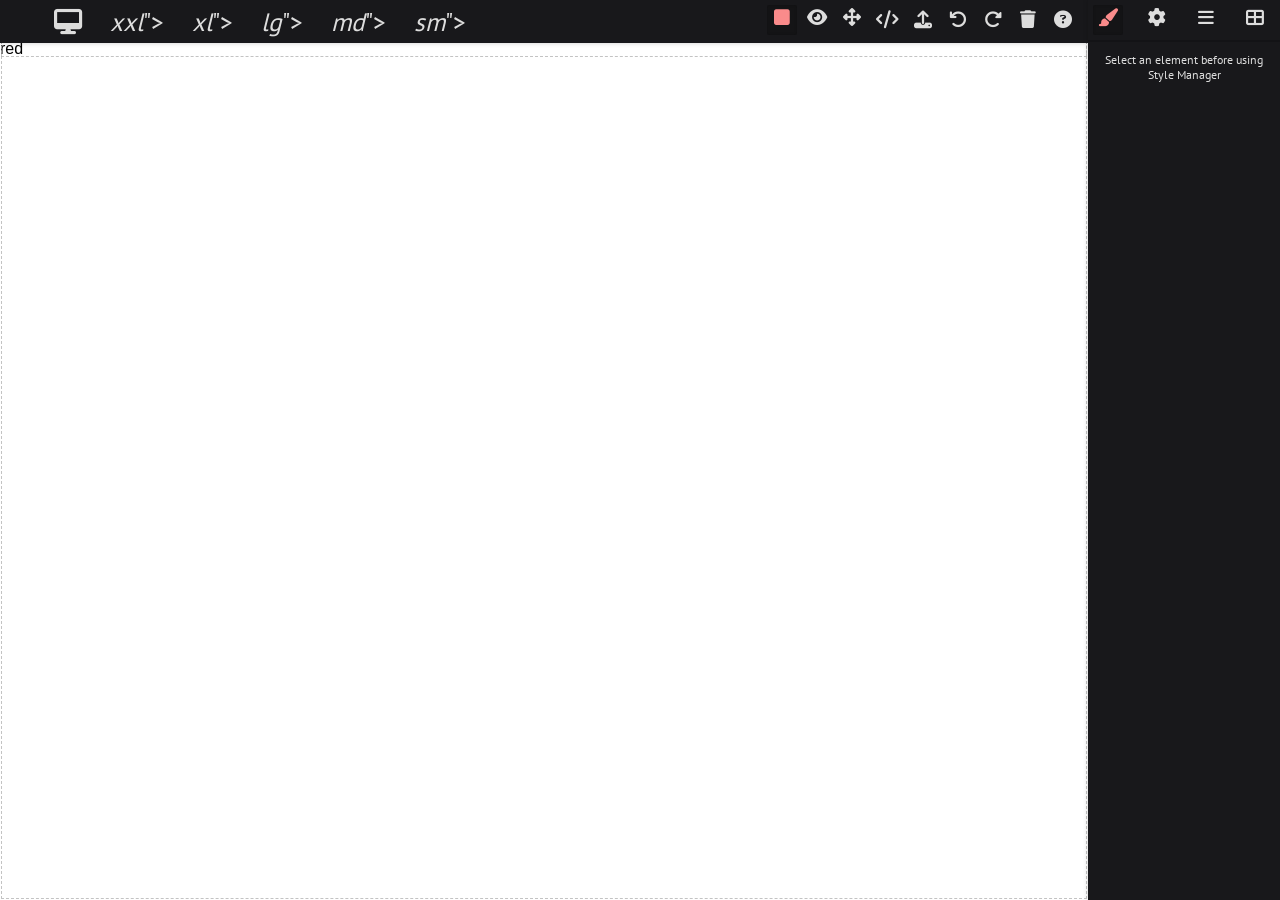
<file: index.html>
<!DOCTYPE html>
<html lang="en" dir="ltr">
<head>
    <meta charset="UTF-8">
    <meta name="viewport" content="width=device-width, user-scalable=no, initial-scale=1.0, maximum-scale=1.0, minimum-scale=1.0">
    <meta http-equiv="X-UA-Compatible" content="ie=edge">
    <title>web maker</title>
    <link href="assets/css/grapesJs.css" rel="stylesheet" type="text/css">
    <link href="assets/vendors/mizban/plugins/grapesJs/css/editor.css" rel="stylesheet">
    <link rel="stylesheet" href="./assets/js/playground/code-editor.css">
    <link rel="stylesheet" href="./assets/css/miz.min.css">
    <link rel="stylesheet" href="./assets/css/style.min.css">
    <link rel="stylesheet" href="./assets/css/style.css">
    <link rel="stylesheet" href="./assets/icons/fontawesome/css/all.css">
    <link rel="icon" type="image/x-icon" href="./assets/media/images/icons8-cursor-in-window-48.png">
    <script defer src="./assets/vendors/mizban/script.js"></script>
</head>
<body>
    <p>red</p>
</body>
</html>
</file>
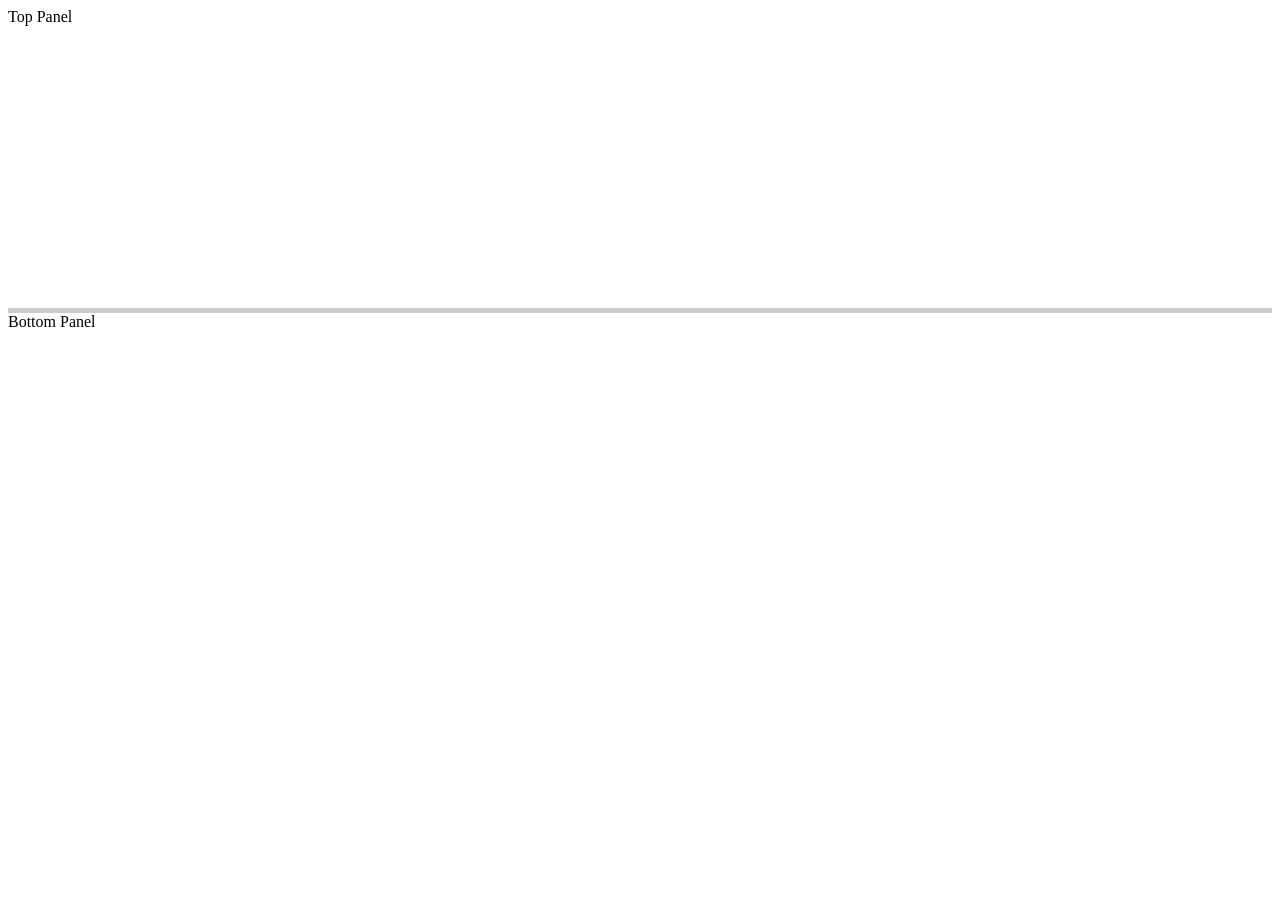
<file: test.html>
<!DOCTYPE html>
<html lang="en">
<head>
  <meta charset="UTF-8">
  <meta name="viewport" content="width=device-width, initial-scale=1.0">
  <title>Resizable Panels (Column with Pixels)</title>
  <style>
    /* کانتینر اصلی */
    .container {
      display: flex;
      flex-direction: column; /* جهت ستون */
      width: 100%;
      height: 100vh;
      overflow: hidden;
    }

    /* پنل‌ها */
    .panel {
      overflow: auto; /* محتوای اضافی پیمایش شود */
    }

    /* استایل نوار resizer */
    .resizer {
      height: 5px; /* ضخامت نوار */
      background: #ccc; /* رنگ نوار */
      cursor: row-resize; /* نشانگر موس تغییر ارتفاع */
      z-index: 1;
    }
  </style>
</head>
<body>
  <!-- ساختار HTML -->
  <div class="container">
    <div class="panel panel-top" style="height: 300px;">Top Panel</div>
    <div class="resizer"></div>
    <div class="panel panel-bottom" style="height: calc(100% - 305px);">Bottom Panel</div>
  </div>

  <script>
    // گرفتن المان‌های DOM
    const resizer = document.querySelector('.resizer');
    const topPanel = document.querySelector('.panel-top');
    const bottomPanel = document.querySelector('.panel-bottom');
    const container = document.querySelector('.container');

    // متغیر برای ذخیره وضعیت کشیدن
    let isResizing = false;

    // شروع کشیدن
    resizer.addEventListener('mousedown', () => {
      isResizing = true;
      document.body.style.cursor = 'row-resize'; // تغییر نشانگر موس
    });

    // حین کشیدن
    document.addEventListener('mousemove', (e) => {
      if (!isResizing) return;

      const containerRect = container.getBoundingClientRect();
      const newTopHeightPx = e.clientY - containerRect.top; // ارتفاع پنل بالا بر اساس پیکسل

      // محدودیت‌های حداقل و حداکثر
      const minHeight = 50; // حداقل ارتفاع
      const maxHeight = containerRect.height - minHeight - resizer.offsetHeight;

      if (newTopHeightPx < minHeight || newTopHeightPx > maxHeight) return;

      // به‌روزرسانی ارتفاع پنل‌ها
      topPanel.style.height = `${newTopHeightPx}px`;
      bottomPanel.style.height = `${containerRect.height - newTopHeightPx - resizer.offsetHeight}px`;
    });

    // پایان کشیدن
    document.addEventListener('mouseup', () => {
      if (isResizing) {
        isResizing = false;
        document.body.style.cursor = ''; // بازگرداندن نشانگر موس
      }
    });
  </script>
</body>
</html>
</file>
<file: assets/css/grapesJs.css>
.CodeMirror {
    font-family: monospace;
    height: 300px;
    color: black;
    direction: ltr
}

.CodeMirror-lines {
    padding: 4px 0
}

.CodeMirror pre.CodeMirror-line, .CodeMirror pre.CodeMirror-line-like {
    padding: 0 4px
}

.CodeMirror-scrollbar-filler, .CodeMirror-gutter-filler {
    background-color: white
}

.CodeMirror-gutters {
    border-right: 1px solid #ddd;
    background-color: #f7f7f7;
    white-space: nowrap
}

.CodeMirror-linenumber {
    padding: 0 3px 0 5px;
    min-width: 20px;
    text-align: right;
    color: #999;
    white-space: nowrap
}

.CodeMirror-guttermarker {
    color: black
}

.CodeMirror-guttermarker-subtle {
    color: #999
}

.CodeMirror-cursor {
    border-left: 1px solid black;
    border-right: none;
    width: 0
}

.CodeMirror div.CodeMirror-secondarycursor {
    border-left: 1px solid silver
}

.cm-fat-cursor .CodeMirror-cursor {
    width: auto;
    border: 0 !important;
    background: #7e7
}

.cm-fat-cursor div.CodeMirror-cursors {
    z-index: 1
}

.cm-fat-cursor .CodeMirror-line::selection, .cm-fat-cursor .CodeMirror-line > span::selection, .cm-fat-cursor .CodeMirror-line > span > span::selection {
    background: transparent
}

.cm-fat-cursor .CodeMirror-line::-moz-selection, .cm-fat-cursor .CodeMirror-line > span::-moz-selection, .cm-fat-cursor .CodeMirror-line > span > span::-moz-selection {
    background: transparent
}

.cm-fat-cursor {
    caret-color: transparent
}

@-moz-keyframes blink {
    50% {
        background-color: transparent
    }
}

@-webkit-keyframes blink {
    50% {
        background-color: transparent
    }
}

@keyframes blink {
    50% {
        background-color: transparent
    }
}

.cm-tab {
    display: inline-block;
    text-decoration: inherit
}

.CodeMirror-rulers {
    position: absolute;
    left: 0;
    right: 0;
    top: -50px;
    bottom: 0;
    overflow: hidden
}

.CodeMirror-ruler {
    border-left: 1px solid #ccc;
    top: 0;
    bottom: 0;
    position: absolute
}

.cm-s-default .cm-header {
    color: blue
}

.cm-s-default .cm-quote {
    color: #090
}

.cm-negative {
    color: #d44
}

.cm-positive {
    color: #292
}

.cm-header, .cm-strong {
    font-weight: bold
}

.cm-em {
    font-style: italic
}

.cm-link {
    text-decoration: underline
}

.cm-strikethrough {
    text-decoration: line-through
}

.cm-s-default .cm-keyword {
    color: #708
}

.cm-s-default .cm-atom {
    color: #219
}

.cm-s-default .cm-number {
    color: #164
}

.cm-s-default .cm-def {
    color: blue
}

.cm-s-default .cm-variable-2 {
    color: #05a
}

.cm-s-default .cm-variable-3, .cm-s-default .cm-type {
    color: #085
}

.cm-s-default .cm-comment {
    color: #a50
}

.cm-s-default .cm-string {
    color: #a11
}

.cm-s-default .cm-string-2 {
    color: #f50
}

.cm-s-default .cm-meta {
    color: #555
}

.cm-s-default .cm-qualifier {
    color: #555
}

.cm-s-default .cm-builtin {
    color: #30a
}

.cm-s-default .cm-bracket {
    color: #997
}

.cm-s-default .cm-tag {
    color: #170
}

.cm-s-default .cm-attribute {
    color: #00c
}

.cm-s-default .cm-hr {
    color: #999
}

.cm-s-default .cm-link {
    color: #00c
}

.cm-s-default .cm-error {
    color: red
}

.cm-invalidchar {
    color: red
}

.CodeMirror-composing {
    border-bottom: 2px solid
}

div.CodeMirror span.CodeMirror-matchingbracket {
    color: #0b0
}

div.CodeMirror span.CodeMirror-nonmatchingbracket {
    color: #a22
}

.CodeMirror-matchingtag {
    background: rgba(255, 150, 0, 0.3)
}

.CodeMirror-activeline-background {
    background: #e8f2ff
}

.CodeMirror {
    position: relative;
    overflow: hidden;
    background: white
}

.CodeMirror-scroll {
    overflow: scroll !important;
    margin-bottom: -50px;
    margin-right: -50px;
    padding-bottom: 50px;
    height: 100%;
    outline: none;
    position: relative;
    z-index: 0
}

.CodeMirror-sizer {
    position: relative;
    border-right: 50px solid transparent
}

.CodeMirror-vscrollbar, .CodeMirror-hscrollbar, .CodeMirror-scrollbar-filler, .CodeMirror-gutter-filler {
    position: absolute;
    z-index: 6;
    display: none;
    outline: none
}

.CodeMirror-vscrollbar {
    right: 0;
    top: 0;
    overflow-x: hidden;
    overflow-y: scroll
}

.CodeMirror-hscrollbar {
    bottom: 0;
    left: 0;
    overflow-y: hidden;
    overflow-x: scroll
}

.CodeMirror-scrollbar-filler {
    right: 0;
    bottom: 0
}

.CodeMirror-gutter-filler {
    left: 0;
    bottom: 0
}

.CodeMirror-gutters {
    position: absolute;
    left: 0;
    top: 0;
    min-height: 100%;
    z-index: 3
}

.CodeMirror-gutter {
    white-space: normal;
    height: 100%;
    display: inline-block;
    vertical-align: top;
    margin-bottom: -50px
}

.CodeMirror-gutter-wrapper {
    position: absolute;
    z-index: 4;
    background: none !important;
    border: none !important
}

.CodeMirror-gutter-background {
    position: absolute;
    top: 0;
    bottom: 0;
    z-index: 4
}

.CodeMirror-gutter-elt {
    position: absolute;
    cursor: default;
    z-index: 4
}

.CodeMirror-gutter-wrapper ::selection {
    background-color: transparent
}

.CodeMirror-gutter-wrapper ::-moz-selection {
    background-color: transparent
}

.CodeMirror-lines {
    cursor: text;
    min-height: 1px
}

.CodeMirror pre.CodeMirror-line, .CodeMirror pre.CodeMirror-line-like {
    -moz-border-radius: 0;
    -webkit-border-radius: 0;
    border-radius: 0;
    border-width: 0;
    background: transparent;
    font-family: inherit;
    font-size: inherit;
    margin: 0;
    white-space: pre;
    word-wrap: normal;
    line-height: inherit;
    color: inherit;
    z-index: 2;
    position: relative;
    overflow: visible;
    -webkit-tap-highlight-color: transparent;
    -webkit-font-variant-ligatures: contextual;
    font-variant-ligatures: contextual
}

.CodeMirror-wrap pre.CodeMirror-line, .CodeMirror-wrap pre.CodeMirror-line-like {
    word-wrap: break-word;
    white-space: pre-wrap;
    word-break: normal
}

.CodeMirror-linebackground {
    position: absolute;
    left: 0;
    right: 0;
    top: 0;
    bottom: 0;
    z-index: 0
}

.CodeMirror-linewidget {
    position: relative;
    z-index: 2;
    padding: .1px
}

.CodeMirror-rtl pre {
    direction: rtl
}

.CodeMirror-code {
    outline: none
}

.CodeMirror-scroll, .CodeMirror-sizer, .CodeMirror-gutter, .CodeMirror-gutters, .CodeMirror-linenumber {
    -moz-box-sizing: content-box;
    box-sizing: content-box
}

.CodeMirror-measure {
    position: absolute;
    width: 100%;
    height: 0;
    overflow: hidden;
    visibility: hidden
}

.CodeMirror-cursor {
    position: absolute;
    pointer-events: none
}

.CodeMirror-measure pre {
    position: static
}

div.CodeMirror-cursors {
    visibility: hidden;
    position: relative;
    z-index: 3
}

div.CodeMirror-dragcursors {
    visibility: visible
}

.CodeMirror-focused div.CodeMirror-cursors {
    visibility: visible
}

.CodeMirror-selected {
    background: #d9d9d9
}

.CodeMirror-focused .CodeMirror-selected {
    background: #d7d4f0
}

.CodeMirror-crosshair {
    cursor: crosshair
}

.CodeMirror-line::selection, .CodeMirror-line > span::selection, .CodeMirror-line > span > span::selection {
    background: #d7d4f0
}

.CodeMirror-line::-moz-selection, .CodeMirror-line > span::-moz-selection, .CodeMirror-line > span > span::-moz-selection {
    background: #d7d4f0
}

.cm-searching {
    background-color: #ffa;
    background-color: rgba(255, 255, 0, 0.4)
}

.cm-force-border {
    padding-right: .1px
}

@media print {
    .CodeMirror div.CodeMirror-cursors {
        visibility: hidden
    }
}

.cm-tab-wrap-hack:after {
    content: ""
}

span.CodeMirror-selectedtext {
    background: none
}

.cm-s-hopscotch.CodeMirror {
    background: #322931;
    color: #d5d3d5
}

.cm-s-hopscotch div.CodeMirror-selected {
    background: #433b42 !important
}

.cm-s-hopscotch .CodeMirror-gutters {
    background: #322931;
    border-right: 0px
}

.cm-s-hopscotch .CodeMirror-linenumber {
    color: #797379
}

.cm-s-hopscotch .CodeMirror-cursor {
    border-left: 1px solid #989498 !important
}

.cm-s-hopscotch span.cm-comment {
    color: #b33508
}

.cm-s-hopscotch span.cm-atom {
    color: #c85e7c
}

.cm-s-hopscotch span.cm-number {
    color: #c85e7c
}

.cm-s-hopscotch span.cm-property, .cm-s-hopscotch span.cm-attribute {
    color: #8fc13e
}

.cm-s-hopscotch span.cm-keyword {
    color: #dd464c
}

.cm-s-hopscotch span.cm-string {
    color: #fdcc59
}

.cm-s-hopscotch span.cm-variable {
    color: #8fc13e
}

.cm-s-hopscotch span.cm-variable-2 {
    color: #1290bf
}

.cm-s-hopscotch span.cm-def {
    color: #fd8b19
}

.cm-s-hopscotch span.cm-error {
    background: #dd464c;
    color: #989498
}

.cm-s-hopscotch span.cm-bracket {
    color: #d5d3d5
}

.cm-s-hopscotch span.cm-tag {
    color: #dd464c
}

.cm-s-hopscotch span.cm-link {
    color: #c85e7c
}

.cm-s-hopscotch .CodeMirror-matchingbracket {
    text-decoration: underline;
    color: white !important
}

.cm-s-hopscotch .CodeMirror-activeline-background {
    background: #302020
}

.sp-container {
    position: absolute;
    top: 0;
    left: 0;
    display: inline-block;
    z-index: 9999994;
    overflow: hidden
}

.sp-container.sp-flat {
    position: relative
}

.sp-container, .sp-container * {
    -webkit-box-sizing: content-box;
    -moz-box-sizing: content-box;
    box-sizing: content-box
}

.sp-top {
    position: relative;
    width: 100%;
    display: inline-block
}

.sp-top-inner {
    position: absolute;
    top: 0;
    left: 0;
    bottom: 0;
    right: 0
}

.sp-color {
    position: absolute;
    top: 0;
    left: 0;
    bottom: 0;
    right: 20%
}

.sp-hue {
    position: absolute;
    top: 0;
    right: 0;
    bottom: 0;
    left: 84%;
    height: 100%
}

.sp-clear-enabled .sp-hue {
    top: 33px;
    height: 77.5%
}

.sp-fill {
    padding-top: 80%
}

.sp-sat, .sp-val {
    position: absolute;
    top: 0;
    left: 0;
    right: 0;
    bottom: 0
}

.sp-alpha-enabled .sp-top {
    margin-bottom: 18px
}

.sp-alpha-enabled .sp-alpha {
    display: block
}

.sp-alpha-handle {
    position: absolute;
    top: -4px;
    bottom: -4px;
    width: 6px;
    left: 50%;
    cursor: pointer;
    border: 1px solid #000;
    background: #fff;
    opacity: .8
}

.sp-alpha {
    display: none;
    position: absolute;
    bottom: -14px;
    right: 0;
    left: 0;
    height: 8px
}

.sp-alpha-inner {
    border: solid 1px #333
}

.sp-clear {
    display: none
}

.sp-clear.sp-clear-display {
    background-position: center
}

.sp-clear-enabled .sp-clear {
    display: block;
    position: absolute;
    top: 0px;
    right: 0;
    bottom: 0;
    left: 84%;
    height: 28px
}

.sp-container, .sp-replacer, .sp-preview, .sp-dragger, .sp-slider, .sp-alpha, .sp-clear, .sp-alpha-handle, .sp-container.sp-dragging .sp-input, .sp-container button {
    -webkit-user-select: none;
    -moz-user-select: -moz-none;
    -o-user-select: none;
    user-select: none
}

.sp-container.sp-input-disabled .sp-input-container {
    display: none
}

.sp-container.sp-buttons-disabled .sp-button-container {
    display: none
}

.sp-container.sp-palette-buttons-disabled .sp-palette-button-container {
    display: none
}

.sp-palette-only .sp-picker-container {
    display: none
}

.sp-palette-disabled .sp-palette-container {
    display: none
}

.sp-initial-disabled .sp-initial {
    display: none
}

.sp-sat {
    background-image: -webkit-gradient(linear, 0 0, 100% 0, from(#FFF), to(rgba(204, 154, 129, 0)));
    background-image: -webkit-linear-gradient(left, #FFF, rgba(204, 154, 129, 0));
    background-image: -moz-linear-gradient(left, #fff, rgba(204, 154, 129, 0));
    background-image: -o-linear-gradient(left, #fff, rgba(204, 154, 129, 0));
    background-image: -ms-linear-gradient(left, #fff, rgba(204, 154, 129, 0));
    background-image: linear-gradient(to right, #fff, rgba(204, 154, 129, 0));
    -ms-filter: "progid:DXImageTransform.Microsoft.gradient(GradientType = 1, startColorstr=#FFFFFFFF, endColorstr=#00CC9A81)";
    filter: progid:DXImageTransform.Microsoft.gradient(GradientType=1, startColorstr="#FFFFFFFF", endColorstr="#00CC9A81")
}

.sp-val {
    background-image: -webkit-gradient(linear, 0 100%, 0 0, from(#000000), to(rgba(204, 154, 129, 0)));
    background-image: -webkit-linear-gradient(bottom, #000000, rgba(204, 154, 129, 0));
    background-image: -moz-linear-gradient(bottom, #000, rgba(204, 154, 129, 0));
    background-image: -o-linear-gradient(bottom, #000, rgba(204, 154, 129, 0));
    background-image: -ms-linear-gradient(bottom, #000, rgba(204, 154, 129, 0));
    background-image: linear-gradient(to top, #000, rgba(204, 154, 129, 0));
    -ms-filter: "progid:DXImageTransform.Microsoft.gradient(startColorstr=#00CC9A81, endColorstr=#FF000000)";
    filter: progid:DXImageTransform.Microsoft.gradient(startColorstr="#00CC9A81", endColorstr="#FF000000")
}

.sp-hue {
    background: -moz-linear-gradient(top, #ff0000 0%, #ffff00 17%, #00ff00 33%, #00ffff 50%, #0000ff 67%, #ff00ff 83%, #ff0000 100%);
    background: -ms-linear-gradient(top, #ff0000 0%, #ffff00 17%, #00ff00 33%, #00ffff 50%, #0000ff 67%, #ff00ff 83%, #ff0000 100%);
    background: -o-linear-gradient(top, #ff0000 0%, #ffff00 17%, #00ff00 33%, #00ffff 50%, #0000ff 67%, #ff00ff 83%, #ff0000 100%);
    background: -webkit-gradient(linear, left top, left bottom, from(#ff0000), color-stop(0.17, #ffff00), color-stop(0.33, #00ff00), color-stop(0.5, #00ffff), color-stop(0.67, #0000ff), color-stop(0.83, #ff00ff), to(#ff0000));
    background: -webkit-linear-gradient(top, #ff0000 0%, #ffff00 17%, #00ff00 33%, #00ffff 50%, #0000ff 67%, #ff00ff 83%, #ff0000 100%);
    background: linear-gradient(to bottom, #ff0000 0%, #ffff00 17%, #00ff00 33%, #00ffff 50%, #0000ff 67%, #ff00ff 83%, #ff0000 100%)
}

.sp-1 {
    height: 17%;
    filter: progid:DXImageTransform.Microsoft.gradient(startColorstr="#ff0000", endColorstr="#ffff00")
}

.sp-2 {
    height: 16%;
    filter: progid:DXImageTransform.Microsoft.gradient(startColorstr="#ffff00", endColorstr="#00ff00")
}

.sp-3 {
    height: 17%;
    filter: progid:DXImageTransform.Microsoft.gradient(startColorstr="#00ff00", endColorstr="#00ffff")
}

.sp-4 {
    height: 17%;
    filter: progid:DXImageTransform.Microsoft.gradient(startColorstr="#00ffff", endColorstr="#0000ff")
}

.sp-5 {
    height: 16%;
    filter: progid:DXImageTransform.Microsoft.gradient(startColorstr="#0000ff", endColorstr="#ff00ff")
}

.sp-6 {
    height: 17%;
    filter: progid:DXImageTransform.Microsoft.gradient(startColorstr="#ff00ff", endColorstr="#ff0000")
}

.sp-hidden {
    display: none !important
}

.sp-cf:before, .sp-cf:after {
    content: "";
    display: table
}

.sp-cf:after {
    clear: both
}

@media (max-device-width: 480px) {
    .sp-color {
        right: 40%
    }

    .sp-hue {
        left: 63%
    }

    .sp-fill {
        padding-top: 60%
    }
}

.sp-dragger {
    border-radius: 5px;
    height: 5px;
    width: 5px;
    border: 1px solid #fff;
    background: #000;
    cursor: pointer;
    position: absolute;
    top: 0;
    left: 0
}

.sp-slider {
    position: absolute;
    top: 0;
    cursor: pointer;
    height: 3px;
    left: -1px;
    right: -1px;
    border: 1px solid #000;
    background: #fff;
    opacity: .8
}

.sp-container {
    border-radius: 0;
    background-color: #ececec;
    border: solid 1px #f0c49b;
    padding: 0
}

.sp-container, .sp-container button, .sp-container input, .sp-color, .sp-hue, .sp-clear {
    font: normal 12px "Lucida Grande", "Lucida Sans Unicode", "Lucida Sans", Geneva, Verdana, sans-serif;
    -webkit-box-sizing: border-box;
    -moz-box-sizing: border-box;
    -ms-box-sizing: border-box;
    box-sizing: border-box
}

.sp-top {
    margin-bottom: 3px
}

.sp-color, .sp-hue, .sp-clear {
    border: solid 1px #666
}

.sp-input-container {
    float: right;
    width: 100px;
    margin-bottom: 4px
}

.sp-initial-disabled .sp-input-container {
    width: 100%
}

.sp-input {
    font-size: 12px !important;
    border: 1px inset;
    padding: 4px 5px;
    margin: 0;
    width: 100%;
    background: rgba(0, 0, 0, 0);
    border-radius: 3px;
    color: #222
}

.sp-input:focus {
    border: 1px solid orange
}

.sp-input.sp-validation-error {
    border: 1px solid red;
    background: #fdd
}

.sp-picker-container, .sp-palette-container {
    float: left;
    position: relative;
    padding: 10px;
    padding-bottom: 300px;
    margin-bottom: -290px
}

.sp-picker-container {
    width: 172px;
    border-left: solid 1px #fff
}

.sp-palette-container {
    border-right: solid 1px #ccc
}

.sp-palette-only .sp-palette-container {
    border: 0
}

.sp-palette .sp-thumb-el {
    display: block;
    position: relative;
    float: left;
    width: 24px;
    height: 15px;
    margin: 3px;
    cursor: pointer;
    border: solid 2px rgba(0, 0, 0, 0)
}

.sp-palette .sp-thumb-el:hover, .sp-palette .sp-thumb-el.sp-thumb-active {
    border-color: orange
}

.sp-thumb-el {
    position: relative
}

.sp-initial {
    float: left;
    border: solid 1px #333
}

.sp-initial span {
    width: 30px;
    height: 25px;
    border: none;
    display: block;
    float: left;
    margin: 0
}

.sp-initial .sp-clear-display {
    background-position: center
}

.sp-palette-button-container, .sp-button-container {
    float: right
}

.sp-replacer {
    margin: 0;
    overflow: hidden;
    cursor: pointer;
    padding: 4px;
    display: inline-block;
    border: solid 1px #91765d;
    background: #eee;
    color: #333;
    vertical-align: middle
}

.sp-replacer:hover, .sp-replacer.sp-active {
    border-color: #f0c49b;
    color: #111
}

.sp-replacer.sp-disabled {
    cursor: default;
    border-color: silver;
    color: silver
}

.sp-dd {
    padding: 2px 0;
    height: 16px;
    line-height: 16px;
    float: left;
    font-size: 10px
}

.sp-preview {
    position: relative;
    width: 25px;
    height: 20px;
    border: solid 1px #222;
    margin-right: 5px;
    float: left;
    z-index: 0
}

.sp-palette {
    max-width: 220px
}

.sp-palette .sp-thumb-el {
    width: 16px;
    height: 16px;
    margin: 2px 1px;
    border: solid 1px #d0d0d0
}

.sp-container {
    padding-bottom: 0
}

.sp-container button {
    background-color: #eee;
    background-image: -webkit-linear-gradient(top, #eeeeee, #cccccc);
    background-image: -moz-linear-gradient(top, #eeeeee, #cccccc);
    background-image: -ms-linear-gradient(top, #eeeeee, #cccccc);
    background-image: -o-linear-gradient(top, #eeeeee, #cccccc);
    background-image: linear-gradient(to bottom, #eeeeee, #cccccc);
    border: 1px solid #ccc;
    border-bottom: 1px solid #bbb;
    border-radius: 3px;
    color: #333;
    font-size: 14px;
    line-height: 1;
    padding: 5px 4px;
    text-align: center;
    text-shadow: 0 1px 0 #eee;
    vertical-align: middle
}

.sp-container button:hover {
    background-color: #ddd;
    background-image: -webkit-linear-gradient(top, #dddddd, #bbbbbb);
    background-image: -moz-linear-gradient(top, #dddddd, #bbbbbb);
    background-image: -ms-linear-gradient(top, #dddddd, #bbbbbb);
    background-image: -o-linear-gradient(top, #dddddd, #bbbbbb);
    background-image: linear-gradient(to bottom, #dddddd, #bbbbbb);
    border: 1px solid #bbb;
    border-bottom: 1px solid #999;
    cursor: pointer;
    text-shadow: 0 1px 0 #ddd
}

.sp-container button:active {
    border: 1px solid #aaa;
    border-bottom: 1px solid #888;
    -webkit-box-shadow: inset 0 0 5px 2px #aaa, 0 1px 0 0 #eee;
    -moz-box-shadow: inset 0 0 5px 2px #aaa, 0 1px 0 0 #eee;
    -ms-box-shadow: inset 0 0 5px 2px #aaa, 0 1px 0 0 #eee;
    -o-box-shadow: inset 0 0 5px 2px #aaa, 0 1px 0 0 #eee;
    box-shadow: inset 0 0 5px 2px #aaa, 0 1px 0 0 #eee
}

.sp-cancel {
    font-size: 11px;
    color: #d93f3f !important;
    margin: 0;
    padding: 2px;
    margin-right: 5px;
    vertical-align: middle;
    text-decoration: none
}

.sp-cancel:hover {
    color: #d93f3f !important;
    text-decoration: underline
}

.sp-palette span:hover, .sp-palette span.sp-thumb-active {
    border-color: #000
}

.sp-preview, .sp-alpha, .sp-thumb-el {
    position: relative;
    background-image: url([data-uri])
}

.sp-preview-inner, .sp-alpha-inner, .sp-thumb-inner {
    display: block;
    position: absolute;
    top: 0;
    left: 0;
    bottom: 0;
    right: 0
}

.sp-palette .sp-thumb-inner {
    background-position: 50% 50%;
    background-repeat: no-repeat
}

.sp-palette .sp-thumb-light.sp-thumb-active .sp-thumb-inner {
    background-image: url([data-uri])
}

.sp-palette .sp-thumb-dark.sp-thumb-active .sp-thumb-inner {
    background-image: url([data-uri])
}

.sp-clear-display {
    background-repeat: no-repeat;
    background-position: center;
    background-image: url([data-uri])
}

.gjs-is__grab, .gjs-is__grab * {
    cursor: grab !important
}

.gjs-is__grabbing, .gjs-is__grabbing * {
    -moz-user-select: none;
    -khtml-user-select: none;
    -webkit-user-select: none;
    -ms-user-select: none;
    -o-user-select: none;
    user-select: none;
    cursor: grabbing !important
}

.gjs-one-bg {
    background-color: var(--gjs-primary-color)
}

.gjs-one-color {
    color: var(--gjs-primary-color)
}

.gjs-one-color-h:hover {
    color: var(--gjs-primary-color)
}

.gjs-two-bg {
    background-color: var(--gjs-secondary-color)
}

.gjs-two-color {
    color: var(--gjs-secondary-color)
}

.gjs-two-color-h:hover {
    color: var(--gjs-secondary-color)
}

.gjs-three-bg {
    background-color: var(--gjs-tertiary-color)
}

.gjs-three-color {
    color: var(--gjs-tertiary-color)
}

.gjs-three-color-h:hover {
    color: var(--gjs-tertiary-color)
}

.gjs-four-bg {
    background-color: var(--gjs-quaternary-color)
}

.gjs-four-color {
    color: var(--gjs-quaternary-color)
}

.gjs-four-color-h:hover {
    color: var(--gjs-quaternary-color)
}

.gjs-danger-bg {
    background-color: var(--gjs-color-red)
}

.gjs-danger-color {
    color: var(--gjs-color-red)
}

.gjs-danger-color-h:hover {
    color: var(--gjs-color-red)
}

.gjs-bg-main, .gjs-sm-colorp-c, .gjs-off-prv {
    background-color: var(--gjs-main-color)
}

.gjs-color-main, .gjs-sm-stack #gjs-sm-add, .gjs-off-prv {
    color: var(--gjs-font-color);
    fill: var(--gjs-font-color)
}

.gjs-color-active {
    color: var(--gjs-font-color-active);
    fill: var(--gjs-font-color-active)
}

.gjs-color-warn {
    color: var(--gjs-color-warn);
    fill: var(--gjs-color-warn)
}

.gjs-color-hl {
    color: var(--gjs-color-highlight);
    fill: var(--gjs-color-highlight)
}

.gjs-invis-invis, .gjs-clm-tags #gjs-clm-new, .gjs-no-app {
    background-color: rgba(0, 0, 0, 0);
    border: none;
    color: inherit
}

.gjs-no-app {
    height: 10px
}

.gjs-test::btn {
    color: "#fff"
}

.opac50 {
    opacity: .5;
    filter: alpha(opacity=50)
}

.gjs-checker-bg, .gjs-field-colorp-c, .checker-bg, .gjs-sm-layer-preview {
    background-image: url("[data-uri]")
}

.gjs-no-user-select, .gjs-rte-toolbar, .gjs-layer-name, .gjs-grabbing, .gjs-grabbing * {
    -moz-user-select: none;
    -khtml-user-select: none;
    -webkit-user-select: none;
    -ms-user-select: none;
    -o-user-select: none;
    user-select: none
}

.gjs-no-pointer-events, .gjs-margin-v-el, .gjs-padding-v-el, .gjs-fixedmargin-v-el, .gjs-fixedpadding-v-el, .gjs-resizer-c {
    pointer-events: none
}

.gjs-bdrag {
    pointer-events: none !important;
    position: absolute !important;
    z-index: 10 !important;
    width: auto
}

.gjs-drag-helper {
    background-color: var(--gjs-color-blue) !important;
    pointer-events: none !important;
    position: absolute !important;
    z-index: 10 !important;
    transform: scale(0.3) !important;
    transform-origin: top left !important;
    -webkit-transform-origin: top left !important;
    margin: 15px !important;
    transition: none !important;
    outline: none !important
}

.gjs-grabbing, .gjs-grabbing * {
    cursor: grabbing !important;
    cursor: -webkit-grabbing !important
}

.gjs-grabbing {
    overflow: hidden
}

.gjs-off-prv {
    position: relative;
    z-index: 10;
    padding: 5px;
    cursor: pointer
}

.gjs-editor-cont ::-webkit-scrollbar-track {
    background: var(--gjs-secondary-dark-color)
}

.gjs-editor-cont ::-webkit-scrollbar-thumb {
    background-color: rgba(255, 255, 255, .2)
}

.gjs-editor-cont ::-webkit-scrollbar {
    width: 8px
}

:root {
    --gjs-main-color: #18181B;
    --gjs-primary-color: #18181B;
    --gjs-secondary-color: #ddd;
    --gjs-tertiary-color: #804f7b;
    --gjs-quaternary-color: #fa8b8b;
    --gjs-font-color: #ddd;
    --gjs-font-color-active: #f8f8f8;
    --gjs-main-dark-color: rgba(0, 0, 0, 0.2);
    --gjs-secondary-dark-color: rgba(0, 0, 0, 0.1);
    --gjs-main-light-color: rgba(255, 255, 255, 0.1);
    --gjs-secondary-light-color: rgba(255, 255, 255, 0.7);
    --gjs-soft-light-color: rgba(255, 255, 255, 0.015);
    --gjs-color-blue: #3b97e3;
    --gjs-color-red: #dd3636;
    --gjs-color-yellow: #ffca6f;
    --gjs-color-green: #62c462;
    --gjs-left-width: 15%;
    --gjs-color-highlight: #71b7f1;
    --gjs-color-warn: #ffca6f;
    --gjs-handle-margin: -5px;
    --gjs-light-border: rgba(255, 255, 255, 0.05);
    --gjs-arrow-color: rgba(255, 255, 255, 0.7);
    --gjs-dark-text-shadow: rgba(0, 0, 0, 0.2);
    --gjs-color-input-padding: 22px;
    --gjs-input-padding: 5px;
    --gjs-padding-elem-classmanager: 5px 6px;
    --gjs-upload-padding: 150px 10px;
    --gjs-animation-duration: 0.2s;
    --gjs-main-font: Helvetica, sans-serif;
    --gjs-font-size: 0.75rem;
    --gjs-placeholder-background-color: var(--gjs-color-green);
    --gjs-canvas-top: 40px;
    --gjs-flex-item-gap: 5px
}

.clear {
    clear: both
}

.no-select, .gjs-clm-tags #gjs-clm-close, .gjs-category-title, .gjs-layer-title, .gjs-block-category .gjs-title, .gjs-sm-sector-title, .gjs-trait-category .gjs-title, .gjs-com-no-select, .gjs-com-no-select img {
    -moz-user-select: none;
    -khtml-user-select: none;
    -webkit-user-select: none;
    -ms-user-select: none;
    -o-user-select: none;
    user-select: none
}

.gjs-no-touch-actions {
    touch-action: none
}

.gjs-disabled {
    -moz-user-select: none;
    -khtml-user-select: none;
    -webkit-user-select: none;
    -ms-user-select: none;
    -o-user-select: none;
    user-select: none;
    opacity: .5;
    filter: alpha(opacity=50)
}

.gjs-editor {
    font-family: var(--gjs-main-font);
    font-size: var(--gjs-font-size);
    position: relative;
    box-sizing: border-box;
    height: 100%
}

.gjs-freezed, .gjs-freezed {
    opacity: .5;
    filter: alpha(opacity=50);
    pointer-events: none
}

.gjs-traits-label {
    border-bottom: 1px solid var(--gjs-main-dark-color);
    font-weight: lighter;
    margin-bottom: 5px;
    padding: 10px;
    text-align: left
}

.gjs-label-wrp {
    width: 30%;
    min-width: 30%
}

.gjs-field-wrp {
    flex-grow: 1
}

.gjs-traits-c, .gjs-traits-cs {
    display: flex;
    flex-direction: column
}

.gjs-trait-categories {
    display: flex;
    flex-direction: column
}

.gjs-trait-category {
    width: 100%
}

.gjs-trait-category .gjs-caret-icon {
    margin-right: 5px
}

.gjs-trt-header {
    font-weight: lighter;
    padding: 10px
}

.gjs-trt-trait {
    display: flex;
    justify-content: flex-start;
    padding: 5px 10px;
    font-weight: lighter;
    align-items: center;
    text-align: left;
    gap: 5px
}

.gjs-trt-traits {
    font-size: var(--gjs-font-size)
}

.gjs-trt-trait .gjs-label {
    text-align: left;
    text-overflow: ellipsis;
    overflow: hidden
}

.gjs-guide-info {
    position: absolute
}

.gjs-guide-info__content {
    position: absolute;
    height: 100%;
    display: flex;
    width: 100%;
    padding: 5px
}

.gjs-guide-info__line {
    position: relative;
    margin: auto
}

.gjs-guide-info__line::before, .gjs-guide-info__line::after {
    content: "";
    display: block;
    position: absolute;
    background-color: inherit
}

.gjs-guide-info__y {
    padding: 0 5px
}

.gjs-guide-info__y .gjs-guide-info__content {
    justify-content: center
}

.gjs-guide-info__y .gjs-guide-info__line {
    width: 100%;
    height: 1px
}

.gjs-guide-info__y .gjs-guide-info__line::before, .gjs-guide-info__y .gjs-guide-info__line::after {
    width: 1px;
    height: 10px;
    top: 0;
    bottom: 0;
    left: 0;
    margin: auto
}

.gjs-guide-info__y .gjs-guide-info__line::after {
    left: auto;
    right: 0
}

.gjs-guide-info__x {
    padding: 5px 0
}

.gjs-guide-info__x .gjs-guide-info__content {
    align-items: center
}

.gjs-guide-info__x .gjs-guide-info__line {
    height: 100%;
    width: 1px
}

.gjs-guide-info__x .gjs-guide-info__line::before, .gjs-guide-info__x .gjs-guide-info__line::after {
    width: 10px;
    height: 1px;
    left: 0;
    right: 0;
    top: 0;
    margin: auto;
    transform: translateX(-50%)
}

.gjs-guide-info__x .gjs-guide-info__line::after {
    top: auto;
    bottom: 0
}

.gjs-badge {
    white-space: nowrap
}

.gjs-badge__icon {
    vertical-align: middle;
    display: inline-block;
    width: 15px;
    height: 15px
}

.gjs-badge__icon svg {
    fill: currentColor
}

.gjs-badge__name {
    display: inline-block;
    vertical-align: middle
}

.gjs-frame-wrapper {
    position: absolute;
    width: 100%;
    height: 100%;
    left: 0;
    right: 0;
    margin: auto
}

.gjs-frame-wrapper--anim {
    transition: width .35s ease, height .35s ease
}

.gjs-frame-wrapper__top {
    transform: translateY(-100%) translateX(-50%);
    display: flex;
    padding: 5px 0;
    position: absolute;
    width: 100%;
    left: 50%;
    top: 0
}

.gjs-frame-wrapper__top-r {
    margin-left: auto
}

.gjs-frame-wrapper__left {
    position: absolute;
    left: 0;
    transform: translateX(-100%) translateY(-50%);
    height: 100%;
    top: 50%
}

.gjs-frame-wrapper__bottom {
    position: absolute;
    bottom: 0;
    transform: translateY(100%) translateX(-50%);
    width: 100%;
    left: 50%
}

.gjs-frame-wrapper__right {
    position: absolute;
    right: 0;
    transform: translateX(100%) translateY(-50%);
    height: 100%;
    top: 50%
}

.gjs-frame-wrapper__icon {
    width: 24px;
    cursor: pointer
}

.gjs-frame-wrapper__icon > svg {
    fill: currentColor
}

.gjs-padding-v-top, .gjs-fixedpadding-v-top {
    width: 100%;
    top: 0;
    left: 0
}

.gjs-padding-v-right, .gjs-fixedpadding-v-right {
    right: 0
}

.gjs-padding-v-bottom, .gjs-fixedpadding-v-bottom {
    width: 100%;
    left: 0;
    bottom: 0
}

.gjs-padding-v-left, .gjs-fixedpadding-v-left {
    left: 0
}

.gjs-cv-canvas {
    box-sizing: border-box;
    width: calc(100% - var(--gjs-left-width));
    height: calc(100% - var(--gjs-canvas-top));
    bottom: 0;
    overflow: hidden;
    z-index: 1;
    position: absolute;
    left: 0;
    top: var(--gjs-canvas-top)
}

.gjs-cv-canvas-bg {
    background-color: rgba(0, 0, 0, .15)
}

.gjs-cv-canvas.gjs-cui {
    width: 100%;
    height: 100%;
    top: 0
}

.gjs-cv-canvas.gjs-is__grab .gjs-cv-canvas__frames, .gjs-cv-canvas.gjs-is__grabbing .gjs-cv-canvas__frames {
    pointer-events: none
}

.gjs-cv-canvas__frames {
    position: absolute;
    top: 0;
    left: 0;
    width: 100%;
    height: 100%
}

.gjs-cv-canvas__spots {
    position: absolute;
    pointer-events: none;
    z-index: 1
}

.gjs-cv-canvas .gjs-ghost {
    display: none;
    pointer-events: none;
    background-color: #5b5b5b;
    border: 2px dashed #ccc;
    position: absolute;
    z-index: 10;
    opacity: .55;
    filter: alpha(opacity=55)
}

.gjs-cv-canvas .gjs-highlighter, .gjs-cv-canvas .gjs-highlighter-sel {
    position: absolute;
    outline: 1px solid var(--gjs-color-blue);
    outline-offset: -1px;
    pointer-events: none;
    width: 100%;
    height: 100%
}

.gjs-cv-canvas .gjs-highlighter-warning {
    outline: 3px solid var(--gjs-color-yellow)
}

.gjs-cv-canvas .gjs-highlighter-sel {
    outline: 2px solid var(--gjs-color-blue);
    outline-offset: -2px
}

.gjs-cv-canvas #gjs-tools, .gjs-cv-canvas .gjs-tools {
    width: 100%;
    height: 100%;
    position: absolute;
    top: 0;
    left: 0;
    outline: none;
    z-index: 1
}

.gjs-cv-canvas #gjs-tools {
    z-index: 2
}

.gjs-cv-canvas * {
    box-sizing: border-box
}

.gjs-frame {
    outline: medium none;
    height: 100%;
    width: 100%;
    border: none;
    margin: auto;
    display: block;
    transition: width .35s ease, height .35s ease;
    position: absolute;
    top: 0;
    bottom: 0;
    left: 0;
    right: 0;
}

.gjs-toolbar {
    position: absolute;
    background-color: var(--gjs-color-blue);
    white-space: nowrap;
    color: #fff;
    z-index: 10;
    top: 0;
    left: 0
}

.gjs-toolbar-item {
    width: 26px;
    padding: 5px;
    cursor: pointer;
    display: inline-block
}

.gjs-toolbar-item svg {
    fill: currentColor;
    vertical-align: middle
}

.gjs-resizer-c {
    position: absolute;
    left: 0;
    top: 0;
    width: 100%;
    height: 100%;
    z-index: 9
}

.gjs-margin-v-el, .gjs-padding-v-el, .gjs-fixedmargin-v-el, .gjs-fixedpadding-v-el {
    opacity: .1;
    filter: alpha(opacity=10);
    position: absolute;
    background-color: #ff0
}

.gjs-fixedmargin-v-el, .gjs-fixedpadding-v-el {
    opacity: .2;
    filter: alpha(opacity=20)
}

.gjs-padding-v-el, .gjs-fixedpadding-v-el {
    background-color: navy
}

.gjs-resizer-h {
    pointer-events: all;
    position: absolute;
    border: 3px solid var(--gjs-color-blue);
    width: 10px;
    height: 10px;
    background-color: #fff;
    margin: var(--gjs-handle-margin)
}

.gjs-resizer-h-tl {
    top: 0;
    left: 0;
    cursor: nwse-resize
}

.gjs-resizer-h-tr {
    top: 0;
    right: 0;
    cursor: nesw-resize
}

.gjs-resizer-h-tc {
    top: 0;
    margin: var(--gjs-handle-margin) auto;
    left: 0;
    right: 0;
    cursor: ns-resize
}

.gjs-resizer-h-cl {
    left: 0;
    margin: auto var(--gjs-handle-margin);
    top: 0;
    bottom: 0;
    cursor: ew-resize
}

.gjs-resizer-h-cr {
    margin: auto var(--gjs-handle-margin);
    top: 0;
    bottom: 0;
    right: 0;
    cursor: ew-resize
}

.gjs-resizer-h-bl {
    bottom: 0;
    left: 0;
    cursor: nesw-resize
}

.gjs-resizer-h-bc {
    bottom: 0;
    margin: var(--gjs-handle-margin) auto;
    left: 0;
    right: 0;
    cursor: ns-resize
}

.gjs-resizer-h-br {
    bottom: 0;
    right: 0;
    cursor: nwse-resize
}

.gjs-pn-panel .gjs-resizer-h {
    background-color: rgba(0, 0, 0, .2);
    border: none;
    opacity: 0;
    transition: opacity .25s
}

.gjs-pn-panel .gjs-resizer-h:hover {
    opacity: 1
}

.gjs-pn-panel .gjs-resizer-h-tc, .gjs-pn-panel .gjs-resizer-h-bc {
    margin: 0 auto;
    width: 100%
}

.gjs-pn-panel .gjs-resizer-h-cr, .gjs-pn-panel .gjs-resizer-h-cl {
    margin: auto 0;
    height: 100%
}

.gjs-resizing .gjs-highlighter, .gjs-resizing .gjs-badge {
    display: none !important
}

.gjs-resizing-tl * {
    cursor: nwse-resize !important
}

.gjs-resizing-tr * {
    cursor: nesw-resize !important
}

.gjs-resizing-tc * {
    cursor: ns-resize !important
}

.gjs-resizing-cl * {
    cursor: ew-resize !important
}

.gjs-resizing-cr * {
    cursor: ew-resize !important
}

.gjs-resizing-bl * {
    cursor: nesw-resize !important
}

.gjs-resizing-bc * {
    cursor: ns-resize !important
}

.gjs-resizing-br * {
    cursor: nwse-resize !important
}

.btn-cl, .gjs-am-close, .gjs-mdl-btn-close {
    opacity: .3;
    filter: alpha(opacity=30);
    font-size: 25px;
    cursor: pointer
}

.btn-cl:hover, .gjs-am-close:hover, .gjs-mdl-btn-close:hover {
    opacity: .7;
    filter: alpha(opacity=70)
}

.no-dots, .ui-resizable-handle {
    border: none !important;
    margin: 0 !important;
    outline: none !important
}

.gjs-com-dashed * {
    outline: 1px dashed #888;
    outline-offset: -2px;
    box-sizing: border-box
}

.gjs-com-badge, .gjs-badge {
    pointer-events: none;
    background-color: var(--gjs-color-blue);
    color: #fff;
    padding: 2px 5px;
    position: absolute;
    z-index: 1;
    font-size: 12px;
    outline: none;
    display: none
}

.gjs-badge-warning {
    background-color: var(--gjs-color-yellow)
}

.gjs-placeholder, .gjs-com-placeholder, .gjs-placeholder {
    position: absolute;
    z-index: 10;
    pointer-events: none;
    display: none
}

.gjs-placeholder, .gjs-placeholder {
    border-style: solid !important;
    outline: none;
    box-sizing: border-box;
    transition: top var(--gjs-animation-duration), left var(--gjs-animation-duration), width var(--gjs-animation-duration), height var(--gjs-animation-duration)
}

.gjs-placeholder.horizontal, .gjs-com-placeholder.horizontal, .gjs-placeholder.horizontal {
    border-color: rgba(0, 0, 0, 0) var(--gjs-placeholder-background-color);
    border-width: 3px 5px;
    margin: -3px 0 0
}

.gjs-placeholder.vertical, .gjs-com-placeholder.vertical, .gjs-placeholder.vertical {
    border-color: var(--gjs-placeholder-background-color) rgba(0, 0, 0, 0);
    border-width: 5px 3px;
    margin: 0 0 0 -3px
}

.gjs-placeholder-int, .gjs-com-placeholder-int, .gjs-placeholder-int {
    background-color: var(--gjs-placeholder-background-color);
    box-shadow: 0 0 3px rgba(0, 0, 0, .2);
    height: 100%;
    width: 100%;
    pointer-events: none;
    padding: 1.5px;
    outline: none
}

.gjs-pn-panel {
    display: inline-block;
    position: absolute;
    box-sizing: border-box;
    text-align: center;
    padding: 5px;
    z-index: 3
}

.gjs-pn-panel .icon-undo, .gjs-pn-panel .icon-redo {
    font-size: 20px;
    height: 30px;
    width: 25px
}

.gjs-pn-commands {
    width: calc(100% - var(--gjs-left-width));
    left: 0;
    top: 0;
    box-shadow: 0 0 5px var(--gjs-main-dark-color)
}

.gjs-pn-options {
    right: var(--gjs-left-width);
    top: 0
}

.gjs-pn-views {
    border-bottom: 2px solid var(--gjs-main-dark-color);
    right: 0;
    width: var(--gjs-left-width);
    z-index: 4
}

.gjs-pn-views-container {
    height: 100%;
    padding: 42px 0 0;
    right: 0;
    width: var(--gjs-left-width);
    overflow: auto;
    box-shadow: 0 0 5px var(--gjs-main-dark-color)
}

.gjs-pn-buttons {
    align-items: center;
    display: flex;
    justify-content: space-between
}

.gjs-pn-btn {
    box-sizing: border-box;
    min-height: 30px;
    min-width: 30px;
    line-height: 21px;
    background-color: rgba(0, 0, 0, 0);
    border: none;
    font-size: 18px;
    margin-right: 5px;
    border-radius: 2px;
    padding: 4px;
    position: relative;
    cursor: pointer
}

.gjs-pn-btn.gjs-pn-active {
    background-color: rgba(0, 0, 0, .15);
    box-shadow: 0 0 3px rgba(0, 0, 0, .25) inset
}

.gjs-pn-btn svg {
    fill: currentColor
}

.gjs-label {
    line-height: 18px
}

.gjs-fields {
    display: flex
}

.gjs-select {
    padding: 0;
    width: 100%
}

.gjs-select select {
    padding-right: 10px
}

.gjs-select:-moz-focusring, .gjs-select select:-moz-focusring {
    color: rgba(0, 0, 0, 0);
    text-shadow: 0 0 0 var(--gjs-secondary-light-color)
}

.gjs-input:focus, .gjs-button:focus, .gjs-btn-prim:focus, .gjs-select:focus, .gjs-select select:focus {
    outline: none
}

.gjs-field input, .gjs-field select, .gjs-field textarea {
    -webkit-appearance: none;
    -moz-appearance: none;
    appearance: none;
    color: inherit;
    border: none;
    background-color: rgba(0, 0, 0, 0);
    box-sizing: border-box;
    width: 100%;
    position: relative;
    padding: var(--gjs-input-padding);
    z-index: 1
}

.gjs-field input:focus, .gjs-field select:focus, .gjs-field textarea:focus {
    outline: none
}

.gjs-field input[type=number] {
    -moz-appearance: textfield
}

.gjs-field input[type=number]::-webkit-outer-spin-button, .gjs-field input[type=number]::-webkit-inner-spin-button {
    -webkit-appearance: none;
    margin: 0
}

.gjs-field-range {
    flex: 9 1 auto
}

.gjs-field-integer input {
    padding-right: 30px
}

.gjs-select option, .gjs-field-select option, .gjs-clm-select option, .gjs-sm-select option, .gjs-fields option, .gjs-sm-unit option {
    background-color: var(--gjs-main-color);
    color: var(--gjs-font-color)
}

.gjs-field {
    background-color: var(--gjs-main-dark-color);
    border: none;
    box-shadow: none;
    border-radius: 2px;
    box-sizing: border-box;
    padding: 0;
    position: relative
}

.gjs-field textarea {
    resize: vertical
}

.gjs-field .gjs-sel-arrow {
    height: 100%;
    width: 9px;
    position: absolute;
    right: 0;
    top: 0;
    z-index: 0
}

.gjs-field .gjs-d-s-arrow {
    bottom: 0;
    top: 0;
    margin: auto;
    right: var(--gjs-input-padding);
    border-top: 4px solid var(--gjs-arrow-color);
    position: absolute;
    height: 0;
    width: 0;
    border-left: 3px solid rgba(0, 0, 0, 0);
    border-right: 4px solid rgba(0, 0, 0, 0);
    cursor: pointer
}

.gjs-field-arrows {
    position: absolute;
    cursor: ns-resize;
    margin: auto;
    height: 20px;
    width: 9px;
    z-index: 10;
    bottom: 0;
    right: calc(var(--gjs-input-padding) - 2px);
    top: 0
}

.gjs-field-color, .gjs-field-radio {
    width: 100%
}

.gjs-field-color input {
    padding-right: var(--gjs-color-input-padding);
    box-sizing: border-box
}

.gjs-field-colorp {
    border-left: 1px solid var(--gjs-main-dark-color);
    box-sizing: border-box;
    height: 100%;
    padding: 2px;
    position: absolute;
    right: 0;
    top: 0;
    width: var(--gjs-color-input-padding);
    z-index: 10
}

.gjs-field-colorp .gjs-checker-bg, .gjs-field-colorp .gjs-field-colorp-c {
    height: 100%;
    width: 100%;
    border-radius: 1px
}

.gjs-field-colorp-c {
    height: 100%;
    position: relative;
    width: 100%
}

.gjs-field-color-picker {
    background-color: var(--gjs-font-color);
    cursor: pointer;
    height: 100%;
    width: 100%;
    box-shadow: 0 0 1px var(--gjs-main-dark-color);
    border-radius: 1px;
    position: absolute;
    top: 0
}

.gjs-field-checkbox {
    padding: 0;
    width: 17px;
    height: 17px;
    display: block;
    cursor: pointer
}

.gjs-field-checkbox input {
    display: none
}

.gjs-field-checkbox input:checked + .gjs-chk-icon {
    border-color: rgba(255, 255, 255, .5);
    border-width: 0 2px 2px 0;
    border-style: solid
}

.gjs-radio-item {
    flex: 1 1 auto;
    text-align: center;
    border-left: 1px solid var(--gjs-dark-text-shadow)
}

.gjs-radio-item:first-child {
    border: none
}

.gjs-radio-item:hover {
    background: var(--gjs-main-dark-color)
}

.gjs-radio-item input {
    display: none
}

.gjs-radio-item input:checked + .gjs-radio-item-label {
    background-color: rgba(255, 255, 255, .2)
}

.gjs-radio-items {
    display: flex
}

.gjs-radio-item-label {
    cursor: pointer;
    display: block;
    padding: var(--gjs-input-padding)
}

.gjs-field-units {
    position: absolute;
    margin: auto;
    right: 10px;
    bottom: 0;
    top: 0
}

.gjs-field-unit {
    position: absolute;
    right: 10px;
    top: 3px;
    font-size: 10px;
    color: var(--gjs-arrow-color);
    cursor: pointer
}

.gjs-input-unit {
    text-align: center
}

.gjs-field-arrow-u, .gjs-field-arrow-d {
    position: absolute;
    height: 0;
    width: 0;
    border-left: 3px solid rgba(0, 0, 0, 0);
    border-right: 4px solid rgba(0, 0, 0, 0);
    border-top: 4px solid var(--gjs-arrow-color);
    bottom: 4px;
    cursor: pointer
}

.gjs-field-arrow-u {
    border-bottom: 4px solid var(--gjs-arrow-color);
    border-top: none;
    top: 4px
}

.gjs-field-select {
    padding: 0
}

.gjs-field-range {
    background-color: rgba(0, 0, 0, 0);
    border: none;
    box-shadow: none;
    padding: 0
}

.gjs-field-range input {
    margin: 0;
    height: 100%
}

.gjs-field-range input:focus {
    outline: none
}

.gjs-field-range input::-webkit-slider-thumb {
    -webkit-appearance: none;
    margin-top: -4px;
    height: 10px;
    width: 10px;
    border: 1px solid var(--gjs-main-dark-color);
    border-radius: 100%;
    background-color: var(--gjs-font-color);
    cursor: pointer
}

.gjs-field-range input::-moz-range-thumb {
    height: 10px;
    width: 10px;
    border: 1px solid var(--gjs-main-dark-color);
    border-radius: 100%;
    background-color: var(--gjs-font-color);
    cursor: pointer
}

.gjs-field-range input::-ms-thumb {
    height: 10px;
    width: 10px;
    border: 1px solid var(--gjs-main-dark-color);
    border-radius: 100%;
    background-color: var(--gjs-font-color);
    cursor: pointer
}

.gjs-field-range input::-moz-range-track {
    background-color: var(--gjs-main-dark-color);
    border-radius: 1px;
    margin-top: 3px;
    height: 3px
}

.gjs-field-range input::-webkit-slider-runnable-track {
    background-color: var(--gjs-main-dark-color);
    border-radius: 1px;
    margin-top: 3px;
    height: 3px
}

.gjs-field-range input::-ms-track {
    background-color: var(--gjs-main-dark-color);
    border-radius: 1px;
    margin-top: 3px;
    height: 3px
}

.gjs-btn-prim {
    color: inherit;
    background-color: var(--gjs-main-light-color);
    border-radius: 2px;
    padding: 3px 6px;
    padding: var(--gjs-input-padding);
    cursor: pointer;
    border: none
}

.gjs-btn-prim:active {
    background-color: var(--gjs-main-light-color)
}

.gjs-btn--full {
    width: 100%
}

.gjs-chk-icon {
    -ms-transform: rotate(45deg);
    -webkit-transform: rotate(45deg);
    -moz-transform: rotate(45deg);
    transform: rotate(45deg);
    box-sizing: border-box;
    display: block;
    height: 14px;
    margin: 0 5px;
    width: 6px
}

.gjs-add-trasp {
    background: none;
    border: none;
    color: var(--gjs-font-color);
    cursor: pointer;
    font-size: 1em;
    border-radius: 2px;
    opacity: .75;
    filter: alpha(opacity=75)
}

.gjs-add-trasp:hover {
    opacity: 1;
    filter: alpha(opacity=100)
}

.gjs-add-trasp:active {
    background-color: rgba(0, 0, 0, .2)
}

.gjs-devices-c {
    display: flex;
    align-items: center;
    padding: 2px 3px 3px 3px
}

.gjs-devices-c .gjs-device-label {
    flex-grow: 2;
    text-align: left;
    margin-right: 10px
}

.gjs-devices-c .gjs-select {
    flex-grow: 20
}

.gjs-devices-c .gjs-add-trasp {
    flex-grow: 1;
    margin-left: 5px
}

.gjs-category-open, .gjs-block-category.gjs-open, .gjs-sm-sector.gjs-sm-open, .gjs-trait-category.gjs-open {
    border-bottom: 1px solid rgba(0, 0, 0, .25)
}

.gjs-category-title, .gjs-layer-title, .gjs-block-category .gjs-title, .gjs-sm-sector-title, .gjs-trait-category .gjs-title {
    font-weight: lighter;
    background-color: var(--gjs-secondary-dark-color);
    letter-spacing: 1px;
    padding: 9px 10px 9px 20px;
    border-bottom: 1px solid rgba(0, 0, 0, .25);
    text-align: left;
    position: relative;
    cursor: pointer
}

.gjs-sm-clear {
    cursor: pointer;
    width: 14px;
    min-width: 14px;
    height: 14px;
    margin-left: 3px
}

.gjs-sm-header {
    font-weight: lighter;
    padding: 10px
}

.gjs-sm-sector {
    clear: both;
    font-weight: lighter;
    text-align: left
}

.gjs-sm-sector-title {
    display: flex;
    align-items: center
}

.gjs-sm-sector-caret {
    width: 17px;
    height: 17px;
    min-width: 17px;
    transform: rotate(-90deg)
}

.gjs-sm-sector-label {
    margin-left: 5px
}

.gjs-sm-sector.gjs-sm-open .gjs-sm-sector-caret {
    transform: none
}

.gjs-sm-properties {
    font-size: var(--gjs-font-size);
    padding: 10px 5px;
    display: flex;
    flex-wrap: wrap;
    align-items: flex-end;
    box-sizing: border-box;
    width: 100%
}

.gjs-sm-label {
    margin: 5px 5px 3px 0;
    display: flex;
    align-items: center
}

.gjs-sm-close-btn, .gjs-sm-preview-file-close {
    display: block;
    font-size: 23px;
    position: absolute;
    cursor: pointer;
    right: 5px;
    top: 0;
    opacity: .7;
    filter: alpha(opacity=70)
}

.gjs-sm-close-btn:hover, .gjs-sm-preview-file-close:hover {
    opacity: .9;
    filter: alpha(opacity=90)
}

.gjs-sm-field, .gjs-clm-select, .gjs-clm-field {
    width: 100%;
    position: relative
}

.gjs-sm-field input, .gjs-clm-select input, .gjs-clm-field input, .gjs-sm-field select, .gjs-clm-select select, .gjs-clm-field select {
    background-color: rgba(0, 0, 0, 0);
    color: rgba(255, 255, 255, .7);
    border: none;
    width: 100%
}

.gjs-sm-field input, .gjs-clm-select input, .gjs-clm-field input {
    box-sizing: border-box
}

.gjs-sm-field select, .gjs-clm-select select, .gjs-clm-field select {
    position: relative;
    z-index: 1;
    -webkit-appearance: none;
    -moz-appearance: none;
    appearance: none
}

.gjs-sm-field select::-ms-expand, .gjs-clm-select select::-ms-expand, .gjs-clm-field select::-ms-expand {
    display: none
}

.gjs-sm-field select:-moz-focusring, .gjs-clm-select select:-moz-focusring, .gjs-clm-field select:-moz-focusring {
    color: rgba(0, 0, 0, 0);
    text-shadow: 0 0 0 var(--gjs-secondary-light-color)
}

.gjs-sm-field input:focus, .gjs-clm-select input:focus, .gjs-clm-field input:focus, .gjs-sm-field select:focus, .gjs-clm-select select:focus, .gjs-clm-field select:focus {
    outline: none
}

.gjs-sm-field .gjs-sm-unit, .gjs-clm-select .gjs-sm-unit, .gjs-clm-field .gjs-sm-unit {
    position: absolute;
    right: 10px;
    top: 3px;
    font-size: 10px;
    color: var(--gjs-secondary-light-color);
    cursor: pointer
}

.gjs-sm-field .gjs-clm-sel-arrow, .gjs-clm-select .gjs-clm-sel-arrow, .gjs-clm-field .gjs-clm-sel-arrow, .gjs-sm-field .gjs-sm-int-arrows, .gjs-clm-select .gjs-sm-int-arrows, .gjs-clm-field .gjs-sm-int-arrows, .gjs-sm-field .gjs-sm-sel-arrow, .gjs-clm-select .gjs-sm-sel-arrow, .gjs-clm-field .gjs-sm-sel-arrow {
    height: 100%;
    width: 9px;
    position: absolute;
    right: 0;
    top: 0;
    cursor: ns-resize
}

.gjs-sm-field .gjs-sm-sel-arrow, .gjs-clm-select .gjs-sm-sel-arrow, .gjs-clm-field .gjs-sm-sel-arrow {
    cursor: pointer
}

.gjs-sm-field .gjs-clm-d-s-arrow, .gjs-clm-select .gjs-clm-d-s-arrow, .gjs-clm-field .gjs-clm-d-s-arrow, .gjs-sm-field .gjs-sm-d-arrow, .gjs-clm-select .gjs-sm-d-arrow, .gjs-clm-field .gjs-sm-d-arrow, .gjs-sm-field .gjs-sm-d-s-arrow, .gjs-clm-select .gjs-sm-d-s-arrow, .gjs-clm-field .gjs-sm-d-s-arrow, .gjs-sm-field .gjs-sm-u-arrow, .gjs-clm-select .gjs-sm-u-arrow, .gjs-clm-field .gjs-sm-u-arrow {
    position: absolute;
    height: 0;
    width: 0;
    border-left: 3px solid rgba(0, 0, 0, 0);
    border-right: 4px solid rgba(0, 0, 0, 0);
    cursor: pointer
}

.gjs-sm-field .gjs-sm-u-arrow, .gjs-clm-select .gjs-sm-u-arrow, .gjs-clm-field .gjs-sm-u-arrow {
    border-bottom: 4px solid var(--gjs-secondary-light-color);
    top: 4px
}

.gjs-sm-field .gjs-clm-d-s-arrow, .gjs-clm-select .gjs-clm-d-s-arrow, .gjs-clm-field .gjs-clm-d-s-arrow, .gjs-sm-field .gjs-sm-d-arrow, .gjs-clm-select .gjs-sm-d-arrow, .gjs-clm-field .gjs-sm-d-arrow, .gjs-sm-field .gjs-sm-d-s-arrow, .gjs-clm-select .gjs-sm-d-s-arrow, .gjs-clm-field .gjs-sm-d-s-arrow {
    border-top: 4px solid var(--gjs-secondary-light-color);
    bottom: 4px
}

.gjs-sm-field .gjs-clm-d-s-arrow, .gjs-clm-select .gjs-clm-d-s-arrow, .gjs-clm-field .gjs-clm-d-s-arrow, .gjs-sm-field .gjs-sm-d-s-arrow, .gjs-clm-select .gjs-sm-d-s-arrow, .gjs-clm-field .gjs-sm-d-s-arrow {
    bottom: 7px
}

.gjs-sm-field.gjs-sm-color, .gjs-sm-color.gjs-clm-field, .gjs-sm-field.gjs-sm-input, .gjs-sm-input.gjs-clm-field, .gjs-sm-field.gjs-sm-integer, .gjs-sm-integer.gjs-clm-field, .gjs-sm-field.gjs-sm-list, .gjs-sm-list.gjs-clm-field, .gjs-sm-field.gjs-sm-select, .gjs-clm-select, .gjs-sm-select.gjs-clm-field {
    background-color: var(--gjs-main-dark-color);
    border: 1px solid rgba(0, 0, 0, .1);
    box-shadow: 1px 1px 0 var(--gjs-main-light-color);
    color: var(--gjs-secondary-light-color);
    border-radius: 2px;
    box-sizing: border-box;
    padding: 0 5px
}

.gjs-sm-field.gjs-sm-composite, .gjs-sm-composite.gjs-clm-select, .gjs-sm-composite.gjs-clm-field {
    border-radius: 2px
}

.gjs-sm-field.gjs-sm-select, .gjs-clm-select, .gjs-sm-select.gjs-clm-field {
    padding: 0
}

.gjs-sm-field.gjs-sm-select select, .gjs-clm-select select, .gjs-sm-select.gjs-clm-field select {
    height: 20px
}

.gjs-sm-field.gjs-sm-select option, .gjs-clm-select option, .gjs-sm-select.gjs-clm-field option {
    padding: 3px 0
}

.gjs-sm-field.gjs-sm-composite, .gjs-sm-composite.gjs-clm-select, .gjs-sm-composite.gjs-clm-field {
    background-color: var(--gjs-secondary-dark-color);
    border: 1px solid rgba(0, 0, 0, .25)
}

.gjs-sm-field.gjs-sm-list, .gjs-sm-list.gjs-clm-select, .gjs-sm-list.gjs-clm-field {
    width: auto;
    padding: 0;
    overflow: hidden;
    float: left
}

.gjs-sm-field.gjs-sm-list input, .gjs-sm-list.gjs-clm-select input, .gjs-sm-list.gjs-clm-field input {
    display: none
}

.gjs-sm-field.gjs-sm-list label, .gjs-sm-list.gjs-clm-select label, .gjs-sm-list.gjs-clm-field label {
    cursor: pointer;
    padding: 5px;
    display: block
}

.gjs-sm-field.gjs-sm-list .gjs-sm-radio:checked + label, .gjs-sm-list.gjs-clm-select .gjs-sm-radio:checked + label, .gjs-sm-list.gjs-clm-field .gjs-sm-radio:checked + label {
    background-color: rgba(255, 255, 255, .2)
}

.gjs-sm-field.gjs-sm-list .gjs-sm-icon, .gjs-sm-list.gjs-clm-select .gjs-sm-icon, .gjs-sm-list.gjs-clm-field .gjs-sm-icon {
    background-repeat: no-repeat;
    background-position: center;
    text-shadow: none;
    line-height: normal
}

.gjs-sm-field.gjs-sm-integer select, .gjs-sm-integer.gjs-clm-select select, .gjs-sm-integer.gjs-clm-field select {
    width: auto;
    padding: 0
}

.gjs-sm-list .gjs-sm-el {
    float: left;
    border-left: 1px solid var(--gjs-main-dark-color)
}

.gjs-sm-list .gjs-sm-el:first-child {
    border: none
}

.gjs-sm-list .gjs-sm-el:hover {
    background: var(--gjs-main-dark-color)
}

.gjs-sm-slider .gjs-field-integer {
    flex: 1 1 65px
}

.gjs-sm-property {
    box-sizing: border-box;
    float: left;
    width: 50%;
    margin-bottom: 5px;
    padding: 0 5px
}

.gjs-sm-property--full, .gjs-sm-property.gjs-sm-composite, .gjs-sm-property.gjs-sm-file, .gjs-sm-property.gjs-sm-list, .gjs-sm-property.gjs-sm-stack, .gjs-sm-property.gjs-sm-slider, .gjs-sm-property.gjs-sm-color {
    width: 100%
}

.gjs-sm-property .gjs-sm-btn {
    background-color: color-mix(in srgb, var(--gjs-main-dark-color), white 13%);
    border-radius: 2px;
    box-shadow: 1px 1px 0 color-mix(in srgb, var(--gjs-main-dark-color), white 2%), 1px 1px 0 color-mix(in srgb, var(--gjs-main-dark-color), white 17%) inset;
    padding: 5px;
    position: relative;
    text-align: center;
    height: auto;
    width: 100%;
    cursor: pointer;
    color: var(--gjs-font-color);
    box-sizing: border-box;
    text-shadow: -1px -1px 0 var(--gjs-main-dark-color);
    border: none;
    opacity: .85;
    filter: alpha(opacity=85)
}

.gjs-sm-property .gjs-sm-btn-c {
    box-sizing: border-box;
    float: left;
    width: 100%
}

.gjs-sm-property__text-shadow .gjs-sm-layer-preview-cnt::after {
    color: #000;
    content: "T";
    font-weight: 900;
    line-height: 17px;
    padding: 0 4px
}

.gjs-sm-preview-file {
    background-color: var(--gjs-light-border);
    border-radius: 2px;
    margin-top: 5px;
    position: relative;
    overflow: hidden;
    border: 1px solid color-mix(in srgb, var(--gjs-light-border), black 1%);
    padding: 3px 20px
}

.gjs-sm-preview-file-cnt {
    background-size: auto 100%;
    background-repeat: no-repeat;
    background-position: center center;
    height: 50px
}

.gjs-sm-preview-file-close {
    top: -5px;
    width: 14px;
    height: 14px
}

.gjs-sm-layers {
    margin-top: 5px;
    padding: 1px 3px;
    min-height: 30px
}

.gjs-sm-layer {
    background-color: rgba(255, 255, 255, .055);
    border-radius: 2px;
    margin: 2px 0;
    padding: 7px;
    position: relative
}

.gjs-sm-layer.gjs-sm-active {
    background-color: rgba(255, 255, 255, .12)
}

.gjs-sm-layer .gjs-sm-label-wrp {
    display: flex;
    align-items: center
}

.gjs-sm-layer #gjs-sm-move {
    height: 14px;
    width: 14px;
    min-width: 14px;
    cursor: grab
}

.gjs-sm-layer #gjs-sm-label {
    flex-grow: 1;
    overflow: hidden;
    white-space: nowrap;
    text-overflow: ellipsis;
    margin: 0 5px
}

.gjs-sm-layer-preview {
    height: 15px;
    width: 15px;
    min-width: 15px;
    margin-right: 5px;
    border-radius: 2px
}

.gjs-sm-layer-preview-cnt {
    border-radius: 2px;
    background-color: #fff;
    height: 100%;
    width: 100%;
    background-size: cover !important
}

.gjs-sm-layer #gjs-sm-close-layer {
    display: block;
    cursor: pointer;
    height: 14px;
    width: 14px;
    min-width: 14px;
    opacity: .5;
    filter: alpha(opacity=50)
}

.gjs-sm-layer #gjs-sm-close-layer:hover {
    opacity: .8;
    filter: alpha(opacity=80)
}

.gjs-sm-stack .gjs-sm-properties {
    padding: 5px 0 0
}

.gjs-sm-stack #gjs-sm-add {
    background: none;
    border: none;
    cursor: pointer;
    outline: none;
    position: absolute;
    right: 0;
    top: -17px;
    opacity: .75;
    padding: 0;
    width: 18px;
    height: 18px
}

.gjs-sm-stack #gjs-sm-add:hover {
    opacity: 1;
    filter: alpha(opacity=100)
}

.gjs-sm-colorp-c {
    height: 100%;
    width: 20px;
    position: absolute;
    right: 0;
    top: 0;
    box-sizing: border-box;
    border-radius: 2px;
    padding: 2px
}

.gjs-sm-colorp-c .gjs-checker-bg, .gjs-sm-colorp-c .gjs-field-colorp-c {
    height: 100%;
    width: 100%;
    border-radius: 1px
}

.gjs-sm-color-picker {
    background-color: var(--gjs-font-color);
    cursor: pointer;
    height: 16px;
    width: 100%;
    margin-top: -16px;
    box-shadow: 0 0 1px var(--gjs-main-dark-color);
    border-radius: 1px
}

.gjs-sm-btn-upload #gjs-sm-upload {
    left: 0;
    top: 0;
    position: absolute;
    width: 100%;
    opacity: 0;
    cursor: pointer
}

.gjs-sm-btn-upload #gjs-sm-label {
    padding: 2px 0
}

.gjs-sm-layer > #gjs-sm-move {
    opacity: .7;
    filter: alpha(opacity=70);
    cursor: move;
    font-size: 12px;
    float: left;
    margin: 0 5px 0 0
}

.gjs-sm-layer > #gjs-sm-move:hover {
    opacity: .9;
    filter: alpha(opacity=90)
}

.gjs-blocks-c {
    display: flex;
    flex-wrap: wrap;
    justify-content: flex-start
}

.gjs-block-categories {
    display: flex;
    flex-direction: column
}

.gjs-block-category {
    width: 100%
}

.gjs-block-category .gjs-caret-icon {
    margin-right: 5px
}

.gjs-block {
    -moz-user-select: none;
    -khtml-user-select: none;
    -webkit-user-select: none;
    -ms-user-select: none;
    -o-user-select: none;
    user-select: none;
    width: 45%;
    min-width: 45px;
    padding: 1em;
    box-sizing: border-box;
    min-height: 90px;
    cursor: all-scroll;
    font-size: 11px;
    font-weight: lighter;
    text-align: center;
    display: flex;
    flex-direction: column;
    justify-content: space-between;
    border: 1px solid rgba(0, 0, 0, .2);
    border-radius: 3px;
    margin: 10px 2.5% 5px;
    box-shadow: 0 1px 0 0 rgba(0, 0, 0, .15);
    transition: all .2s ease 0s;
    transition-property: box-shadow, color
}

.gjs-block:hover {
    box-shadow: 0 3px 4px 0 rgba(0, 0, 0, .15)
}

.gjs-block svg {
    fill: currentColor
}

.gjs-block__media {
    margin-bottom: 10px;
    pointer-events: none
}

.gjs-block-svg {
    width: 54px;
    fill: currentColor
}

.gjs-block-svg-path {
    fill: currentColor
}

.gjs-block.fa {
    font-size: 2em;
    line-height: 2em;
    padding: 11px
}

.gjs-block-label {
    line-height: normal;
    font-size: .65rem;
    font-weight: normal;
    font-family: Helvetica, sans-serif;
    overflow: hidden;
    text-overflow: ellipsis;
    pointer-events: none
}

.gjs-block.gjs-bdrag {
    width: auto;
    padding: 0
}

.gjs-selected-parent {
    border: 1px solid var(--gjs-color-yellow)
}

.gjs-opac50 {
    opacity: .5;
    filter: alpha(opacity=50)
}

.gjs-layer {
    font-weight: lighter;
    text-align: left;
    position: relative;
    font-size: var(--gjs-font-size);
    display: grid
}

.gjs-layer-item {
    display: flex;
    align-items: center;
    justify-content: space-between;
    padding: 5px 10px;
    border-bottom: 1px solid var(--gjs-main-dark-color);
    background-color: var(--gjs-secondary-dark-color);
    gap: var(--gjs-flex-item-gap);
    cursor: pointer
}

.gjs-layer-item-left, .gjs-layer-item-right {
    display: flex;
    align-items: center;
    gap: var(--gjs-flex-item-gap)
}

.gjs-layer-item-left {
    width: 100%
}

.gjs-layer-hidden {
    opacity: .55;
    filter: alpha(opacity=55)
}

.gjs-layer-vis {
    box-sizing: content-box;
    cursor: pointer;
    z-index: 1
}

.gjs-layer-vis-on, .gjs-layer-vis-off {
    display: flex;
    width: 13px
}

.gjs-layer-vis-off {
    display: none
}

.gjs-layer-vis.gjs-layer-off .gjs-layer-vis-on {
    display: none
}

.gjs-layer-vis.gjs-layer-off .gjs-layer-vis-off {
    display: flex
}

.gjs-layer-caret {
    width: 15px;
    cursor: pointer;
    box-sizing: content-box;
    transform: rotate(90deg);
    display: flex;
    opacity: .7;
    filter: alpha(opacity=70)
}

.gjs-layer-caret:hover {
    opacity: 1;
    filter: alpha(opacity=100)
}

.gjs-layer.open > .gjs-layer-item .gjs-layer-caret {
    transform: rotate(180deg)
}

.gjs-layer-title {
    padding: 0;
    display: flex;
    align-items: center;
    background-color: rgba(0, 0, 0, 0) !important;
    border-bottom: none
}

.gjs-layer-title-inn {
    align-items: center;
    position: relative;
    display: flex;
    gap: var(--gjs-flex-item-gap)
}

.gjs-layer-title-c {
    width: 100%
}

.gjs-layer__icon {
    display: block;
    width: 100%;
    max-width: 15px;
    max-height: 15px;
    padding-left: 5px
}

.gjs-layer__icon svg {
    fill: currentColor
}

.gjs-layer-name {
    display: inline-block;
    box-sizing: content-box;
    overflow: hidden;
    white-space: nowrap;
    max-width: 170px;
    height: auto
}

.gjs-layer-name--no-edit {
    text-overflow: ellipsis
}

.gjs-layer > .gjs-layer-children {
    display: none
}

.gjs-layer.open > .gjs-layer-children {
    display: block
}

.gjs-layer-no-chld > .gjs-layer-title-inn > .gjs-layer-caret {
    visibility: hidden
}

.gjs-layer-move {
    display: flex;
    width: 13px;
    box-sizing: content-box;
    cursor: move
}

.gjs-layer.gjs-hovered .gjs-layer-item {
    background-color: var(--gjs-soft-light-color)
}

.gjs-layer.gjs-selected .gjs-layer-item {
    background-color: var(--gjs-main-light-color)
}

.gjs-layers {
    position: relative;
    height: 100%
}

.gjs-layers #gjs-placeholder {
    width: 100%;
    position: absolute
}

.gjs-layers #gjs-placeholder #gjs-plh-int {
    height: 100%;
    padding: 1px
}

.gjs-layers #gjs-placeholder #gjs-plh-int.gjs-insert {
    background-color: var(--gjs-color-green)
}

#gjs-clm-add-tag, .gjs-clm-tags-btn {
    background-color: rgba(255, 255, 255, .15);
    border-radius: 2px;
    padding: 3px;
    margin-right: 3px;
    border: 1px solid rgba(0, 0, 0, .15);
    width: 24px;
    height: 24px;
    box-sizing: border-box;
    cursor: pointer
}

.gjs-clm-tags-btn svg {
    fill: currentColor;
    display: block
}

.gjs-clm-header {
    display: flex;
    align-items: center;
    margin: 7px 0
}

.gjs-clm-header-status {
    flex-shrink: 1;
    margin-left: auto
}

.gjs-clm-tag {
    display: flex;
    overflow: hidden;
    align-items: center;
    border-radius: 3px;
    margin: 0 3px 3px 0;
    padding: 5px;
    cursor: default
}

.gjs-clm-tag-status, .gjs-clm-tag-close {
    width: 12px;
    height: 12px;
    flex-shrink: 1
}

.gjs-clm-tag-status svg, .gjs-clm-tag-close svg {
    vertical-align: middle;
    fill: currentColor
}

.gjs-clm-sels-info {
    margin: 7px 0;
    text-align: left
}

.gjs-clm-sel-id {
    font-size: .9em;
    opacity: .5;
    filter: alpha(opacity=50)
}

.gjs-clm-label-sel {
    float: left;
    padding-right: 5px
}

.gjs-clm-tags {
    font-size: var(--gjs-font-size);
    padding: 10px 5px
}

.gjs-clm-tags #gjs-clm-sel {
    padding: 7px 0;
    float: left
}

.gjs-clm-tags #gjs-clm-sel {
    font-style: italic;
    margin-left: 5px
}

.gjs-clm-tags #gjs-clm-tags-field {
    clear: both;
    padding: 5px;
    margin-bottom: 5px;
    display: flex;
    flex-wrap: wrap
}

.gjs-clm-tags #gjs-clm-tags-c {
    display: flex;
    flex-wrap: wrap;
    vertical-align: top;
    overflow: hidden
}

.gjs-clm-tags #gjs-clm-new {
    color: var(--gjs-font-color);
    padding: var(--gjs-padding-elem-classmanager);
    display: none
}

.gjs-clm-tags #gjs-clm-close {
    opacity: .85;
    filter: alpha(opacity=85);
    font-size: 20px;
    line-height: 0;
    cursor: pointer;
    color: rgba(255, 255, 255, .9)
}

.gjs-clm-tags #gjs-clm-close:hover {
    opacity: 1;
    filter: alpha(opacity=100)
}

.gjs-clm-tags #gjs-clm-checkbox {
    color: rgba(255, 255, 255, .9);
    vertical-align: middle;
    cursor: pointer;
    font-size: 9px
}

.gjs-clm-tags #gjs-clm-tag-label {
    flex-grow: 1;
    text-overflow: ellipsis;
    overflow: hidden;
    padding: 0 3px;
    cursor: text
}

.gjs-mdl-container {
    font-family: var(--gjs-main-font);
    overflow-y: visible;
    position: fixed;
    background-color: rgba(0, 0, 0, .5);
    display: flex;
    top: 0;
    left: 0;
    right: 0;
    bottom: 0;
    z-index: 100
}

.gjs-mdl-dialog {
    text-shadow: -1px -1px 0 rgba(0, 0, 0, .05);
    animation: gjs-slide-down .215s;
    margin: auto;
    max-width: 850px;
    width: 90%;
    border-radius: 3px;
    font-weight: lighter;
    position: relative;
    z-index: 2
}

.gjs-mdl-title {
    font-size: 1rem
}

.gjs-mdl-btn-close {
    position: absolute;
    right: 15px;
    top: 5px
}

.gjs-mdl-active .gjs-mdl-dialog {
    animation: gjs-mdl-slide-down .216s
}

.gjs-mdl-header, .gjs-mdl-content {
    padding: 10px 15px;
    clear: both
}

.gjs-mdl-header {
    position: relative;
    border-bottom: 1px solid var(--gjs-main-dark-color);
    padding: 15px 15px 7px
}

.gjs-export-dl::after {
    content: "";
    clear: both;
    display: block;
    margin-bottom: 10px
}

.gjs-dropzone {
    display: none;
    opacity: 0;
    position: absolute;
    top: 0;
    left: 0;
    z-index: 11;
    width: 100%;
    height: 100%;
    transition: opacity .25s;
    pointer-events: none
}

.gjs-dropzone-active .gjs-dropzone {
    display: block;
    opacity: 1
}

.gjs-am-assets {
    height: 100%;
    overflow: visible;
    clear: both;
    display: flex;
    flex-wrap: wrap;
    align-items: flex-start;
    align-content: flex-start;
    gap: 10px;
    width: 100%;
    padding-top: 20px;
}

.gjs-am-assets-header {
    padding: 5px
}

.gjs-am-add-asset .gjs-am-add-field {
    width: 70%;
    float: left
}

.gjs-am-add-asset button {
    width: 25%;
    float: right
}

.gjs-am-preview-cont {
    position: relative;
    height: 100px;
    width: 100%;
    background-color: var(--gjs-main-color);
    border-radius: 2px;
    float: left;
    overflow: hidden
}

.gjs-am-preview {
    position: absolute;
    background-position: center center;
    background-size: contain;
    background-repeat: no-repeat;
    height: 100%;
    width: 100%;
    z-index: 1
}

.gjs-am-preview-bg {
    opacity: .5;
    filter: alpha(opacity=50);
    position: absolute;
    height: 100%;
    width: 100%;
    z-index: 0
}

.gjs-am-dimensions {
    opacity: .5;
    filter: alpha(opacity=50);
    font-size: 10px;
    display: none;
}

.gjs-am-meta {
    width: 70%;
    float: left;
    font-size: 12px;
    padding: 5px 0 0 5px;
    box-sizing: border-box;
    padding: 0;
    width: 100%;
    display: flex;
}

.gjs-am-meta > div {
    margin-bottom: 5px;
    margin: 0;
    text-overflow: ellipsis;
    white-space: nowrap;
    width: calc(90% - 10px);
    overflow: hidden;
    padding: 6px 5px;
    font-size: .6rem;
    color: #9CA3AF;
}

.gjs-am-close {
    cursor: pointer;
    position: absolute;
    right: 5px;
    bottom: 2px;
    display: none;
    aspect-ratio: 1 / 1;
    height: 20px;
    display: flex !important;
    justify-content: center;
    align-items: center;
    transition: .3s;
}

.gjs-am-asset {
    border-bottom: 1px solid color-mix(in srgb, var(--gjs-main-dark-color), black 3%);
    padding: 5px;
    cursor: pointer;
    position: relative;
    box-sizing: border-box;
    width: 100%;
    display: flex;
    flex-direction: column;
    width: calc(25% - 10px);
    overflow: hidden;
    border: 1px solid #3F3F46;
    border-radius: 5px;
    padding: 0;
}

.gjs-am-asset:hover .gjs-am-close {
    display: block
}

.gjs-am-highlight {
    background-color: var(--gjs-main-light-color)
}

.gjs-am-assets-cont {
    background-color: #18181B;
    border-radius: 3px;
    box-sizing: border-box;
    padding: 10px;
    width: 45%;
    float: right;
    height: 325px;
    overflow: hidden
}

.gjs-am-file-uploader {
    width: 55%;
    float: left
}

.gjs-am-file-uploader > form {
    background-color: var(--gjs-secondary-dark-color);
    border: 2px dashed;
    border-radius: 3px;
    position: relative;
    text-align: center;
    margin-bottom: 15px
}

.gjs-am-file-uploader > form.gjs-am-hover {
    border: 2px solid var(--gjs-color-green);
    color: color-mix(in srgb, var(--gjs-color-green), white 5%)
}

.gjs-am-file-uploader > form.gjs-am-disabled {
    border-color: red
}

.gjs-am-file-uploader > form #gjs-am-uploadFile {
    opacity: 0;
    filter: alpha(opacity=0);
    padding: var(--gjs-upload-padding);
    width: 100%;
    box-sizing: border-box
}

.gjs-am-file-uploader #gjs-am-title {
    position: absolute;
    padding: var(--gjs-upload-padding);
    width: 100%;
    transform: translateY(-50%);
    top: 50%;
}

.gjs-cm-editor-c {
    float: left;
    box-sizing: border-box;
    width: 50%
}

.gjs-cm-editor-c .CodeMirror {
    height: 450px
}

.gjs-cm-editor {
    font-size: 12px
}

.gjs-cm-editor#gjs-cm-htmlmixed {
    padding-right: 10px;
    border-right: 1px solid var(--gjs-main-dark-color)
}

.gjs-cm-editor#gjs-cm-htmlmixed #gjs-cm-title {
    color: #a97d44
}

.gjs-cm-editor#gjs-cm-css {
    padding-left: 10px
}

.gjs-cm-editor#gjs-cm-css #gjs-cm-title {
    color: #ddca7e
}

.gjs-cm-editor #gjs-cm-title {
    background-color: var(--gjs-main-dark-color);
    font-size: 12px;
    padding: 5px 10px 3px;
    text-align: right
}

.gjs-rte-toolbar {
    position: absolute;
    z-index: 10
}

.gjs-rte-toolbar-ui {
    border: 1px solid var(--gjs-main-dark-color);
    border-radius: 3px
}

.gjs-rte-actionbar {
    display: flex
}

.gjs-rte-action {
    display: flex;
    align-items: center;
    justify-content: center;
    padding: 5px;
    width: 25px;
    border-right: 1px solid var(--gjs-main-dark-color);
    text-align: center;
    cursor: pointer;
    outline: none
}

.gjs-rte-action:last-child {
    border-right: none
}

.gjs-rte-action:hover {
    background-color: var(--gjs-main-light-color)
}

.gjs-rte-active {
    background-color: var(--gjs-main-light-color)
}

.gjs-rte-disabled {
    color: var(--gjs-main-light-color);
    cursor: not-allowed
}

.gjs-rte-disabled:hover {
    background-color: unset
}

.gjs-editor-sp {
    border: 1px solid var(--gjs-main-dark-color);
    box-shadow: 0 0 7px var(--gjs-main-dark-color);
    border-radius: 3px
}

.gjs-editor-sp .sp-hue, .gjs-editor-sp .sp-slider {
    cursor: row-resize
}

.gjs-editor-sp .sp-color, .gjs-editor-sp .sp-dragger {
    cursor: crosshair
}

.gjs-editor-sp .sp-alpha-inner, .gjs-editor-sp .sp-alpha-handle {
    cursor: col-resize
}

.gjs-editor-sp .sp-hue {
    left: 90%
}

.gjs-editor-sp .sp-color {
    right: 15%
}

.gjs-editor-sp .sp-picker-container {
    border: none
}

.gjs-editor-sp .colpick_dark .colpick_color {
    outline: 1px solid var(--gjs-main-dark-color)
}

.gjs-editor-sp .sp-cancel, .gjs-editor-sp .sp-cancel:hover {
    bottom: -8px;
    color: #777 !important;
    font-size: 25px;
    left: 0;
    position: absolute;
    text-decoration: none
}

.gjs-editor-sp .sp-alpha-handle {
    background-color: #ccc;
    border: 1px solid #555;
    width: 4px
}

.gjs-editor-sp .sp-color, .gjs-editor-sp .sp-hue {
    border: 1px solid #333
}

.gjs-editor-sp .sp-slider {
    background-color: #ccc;
    border: 1px solid #555;
    height: 3px;
    left: -4px;
    width: 22px
}

.gjs-editor-sp .sp-dragger {
    background: rgba(0, 0, 0, 0);
    box-shadow: 0 0 0 1px #111
}

.gjs-editor-sp .sp-button-container {
    float: none;
    width: 100%;
    position: relative;
    text-align: right
}

.gjs-editor-sp .sp-button-container .sp-choose, .gjs-editor-sp .sp-button-container .sp-choose:hover, .gjs-editor-sp .sp-button-container .sp-choose:active {
    background: var(--gjs-main-dark-color);
    border-color: var(--gjs-main-dark-color);
    color: var(--gjs-font-color);
    text-shadow: none;
    box-shadow: none;
    padding: 3px 5px
}

.gjs-editor-sp .sp-palette-container {
    border: none;
    float: none;
    margin: 0;
    padding: 5px 10px 0
}

.gjs-editor-sp .sp-palette .sp-thumb-el, .gjs-editor-sp .sp-palette .sp-thumb-el:hover {
    border: 1px solid rgba(0, 0, 0, .9)
}

.gjs-editor-sp .sp-palette .sp-thumb-el:hover, .gjs-editor-sp .sp-palette .sp-thumb-el.sp-thumb-active {
    border-color: rgba(0, 0, 0, .9)
}

.gjs-hidden {
    display: none
}

@keyframes gjs-slide-down {
    0% {
        transform: translate(0, -3rem);
        opacity: 0
    }
    100% {
        transform: translate(0, 0);
        opacity: 1
    }
}

@keyframes gjs-slide-up {
    0% {
        transform: translate(0, 0);
        opacity: 1
    }
    100% {
        transform: translate(0, -3rem);
        opacity: 0
    }
}

.cm-s-hopscotch span.cm-error {
    color: #fff
}


/* MIZ - Style */

#editor{
    /* height: 30vh !important; */
}
.gjs-mdl-container:has(#editor){
    top: unset;
    .gjs-mdl-dialog{
        max-width: unset;
        width: 100%;
    }
}
.vertical-gjs-mdl-dialog{
    width: 20vh;
    height: calc(100% - 43px);
    min-width: 300px;
    z-index: 1;
    .gjs-mdl-dialog.gjs-one-bg.gjs-two-color{
        height: 100%;
    }

    #resizer{
        z-index: 2;
        right: 0;
        width: 100%;
        height: 5px;
        transform: translateY(-50%);
        cursor: ns-resize;
        top: 50%;
    }
    #containerResizer{
        z-index: 2;
        right: -10px;
        width: 5px;
        height: 100%;
        top: 0;
    }
    .gjs-mdl-content{
        height: calc(100% - 104px);
        #gjs-mdl-c{
            height: 100%;
            #editorContainer{
                height: 100%;
                flex-direction: column;
                #editor, #cssEditor{
                    height: 50%;
                    width: 100% !important;
                    min-height: 50px;
                }
            }
        }
    }
}
.gjs-am-assets-header button{
    background: #f76969;
    color: #fff;
}
.gjs-am-file-uploader{
    width: fit-content;
}
.gjs-am-file-uploader form{ 
    height: fit-content;
    margin: 0;
    padding: 0;
    max-width: fit-content;
    width: 90px;
    padding: 2px 0;
    border: none;
    background: #f76969;
    color: #fff;
    cursor: pointer;
    overflow: hidden;
    input,div{
        padding: 0 !important;
    }
}
.gjs-asset-manager .gjs-am-assets-cont{
    width: 100%;
}
.gjs-asset-manager{
    position: relative;
    .gjs-am-file-uploader{
        position: absolute;
        left: 1rem;
        transform: translateY(50%);
    }
}
.gjs-am-assets-header{
    width: 40%;
}
.gjs-am-assets-cont{
    display: flex;
    flex-direction: column;
    align-items: end;
    height: 100%;
}
.gjs-mdl-dialog.gjs-one-bg.gjs-two-color:has(.gjs-am-assets-header){
    height: 90%;
    max-width: 980px;
    background: #18181B;
    border-radius: 12px;
    overflow: hidden;
}
.gjs-mdl-content:has(.gjs-am-assets-header){
    height: 88%;
    overflow-y: auto;
}
.gjs-mdl-c:has(.gjs-am-assets-header){
    height: 100%;
}
div:has( > #editor){
    height: 40vh;
    display: flex;
    #editor,#cssEditor{
        /* height: 100% !important; */
        width: 50%;
    }
}


.section:empty,.container:empty,.block:empty,.div:empty{
    min-height: 150px;
}
.editor-header{
    display: flex;
    justify-content: end;
    align-items: center;
    margin-top: 10px;
    div:first-child{
        order: 1;
        display: flex;
        justify-content: center;
        align-items: center;
        gap: 20px;
        #editorDockSide{
            height: 30px;
            transform: translateY(14%) scale(1.4);
        }
    }
    div:last-child{
        display: flex;
        align-items: center;
        gap: 5px;
        button{
            font-family: var(--gjs-main-font);
            padding: 7px 9px;
            font-size: .7rem;
            border-radius: 4px;
            background: transparent;
            color: #fff;
            border: 1px solid;
            cursor: pointer;
            transition: .3s ;
            &:hover{
                color: #000;
                background: #fff;
                border-color: #fff;
            }
        }
    }
}

/* mizban Editor */


#editorContainer {
    height: 30vh;
    width: 100%;
    border-radius: 5px;
    position: relative;
    display: flex;
}
#editor {
    width: 50%;
    height: 100%;
}
#cssEditor {
    width: 50%;
    height: 100%;
}
#resizer {
    position: absolute;
    height: 100%;
    width: 5px;
    background-color: #474747;
    top: 0;
    right: 50%;
    transform: translateX(50%);
    cursor: ew-resize;
    opacity: 0;
    transition:  opacity .1s ease;
}
#containerResizer {
    position: absolute;
    width: 100%;
    height: 5px;
    background-color: #474747;
    top: -5px;
    cursor: ns-resize;
    opacity: 0;
    transition:  opacity .1s ease;
}
#containerResizer:hover , #resizer:hover{
    opacity: 1;
}
.container:empty{
    width: 100%;
}
.div-element:empty{
   min-width: 300px;
}
.block-element:empty{
   min-width: 300px;
}
</file>
<file: assets/vendors/mizban/plugins/grapesJs/css/editor.css>
:root {
    --primary-color: #F7D800;
    --primary-color-hover: #d7bb01
}

* {
    margin: 0;
    padding: 0;
}

.block{
    justify-content: center !important;
align-items: center !important;
}

.gjs-block {
    display: flex;
    justify-content: space-around;
    align-content: space-around;

}

.gjs-block-label {
    gap: 1rem;
    display: flex;
    flex-direction: column;
    align-self: center;
    justify-self: center;
    text-align: center;
    font-size: 22px;

}

.gjs-block-label span {
    font-size: 14px;
}

.gjs-block-label i {
    font-size: 34px;
    font-style: normal;
}

.gjs-pn-options{
    display: flex;
}

.modal-question{
    display: flex;
    flex-direction: column;
    justify-content: center;
    align-items: center;
    gap: 2rem;
}
.modal-question img{
    max-height: 150px;
    max-width: 150px;
    aspect-ratio: 1;
}

.my-small-modal .gjs-mdl-dialog {
    max-width: 300px;
}


.modal-import-code {
    display: flex;
    flex-direction: row;
    gap: 2rem;
    justify-content: space-around;

}

.modal-import-code div {
    background-color: #322931;
    min-width: 45%;
    min-height: 300px;
    margin-bottom: 2rem;
    overflow: scroll;
}
.modal-import-code div :not(p){
    padding: 10px;
}

.modal-import-code p {
    color: white;
    background-color: #444444;
    padding: 10px;
}
#import_code{
    padding: 10px;
    color: #B9A5A6;
    background-color: #594E50;
    border: none;
    transition: .3s ease-in-out;
    cursor: pointer;
}
#import_code:hover{
    filter: brightness(1.5);
}

/*.gjs-pn-buttons{*/
/*    background-color: red;*/
/*    */
/*}*/


.gjs-pn-devices-c{
    /*display: none;*/
    position: initial;
}


.gjs-pn-commands{
 display: flex;
}

.btn-toggle-device
{
    font-size: 2.1em;
    margin: 0 10px;
}


.miz-col{
    display: flex;
    .cell{
        width: 100%;
        min-height: 100px;
    }
}
</file>
<file: assets/js/playground/code-editor.css>
body {
  font-family: Arial, sans-serif;
  margin: 0;
  display: flex;
  height: 100vh;
  background-color: #fff;
  max-width: 100vw;
}

.resize-handle-a {
  top: 0 !important;
  right: 0% !important;
  height: 100vh !important;
  cursor: e-resize !important;
}

.horizontal-container {
  width: 50vw !important;
  height: 100vh !important;
}

.vertical-container {
  width: 100vw !important;
  height: 50vh !important;
}

body,
html {
  margin: 0;
  padding: 0;
  height: 100%;
  width: 100%;
  display: flex;
  flex-direction: row;
}

#editor {
  width: 50%;
  height: 100%;
  min-width: 20px;
}

#preview {
  width: 50%;
  height: 100%;
  border-top: 1px solid #ddd;
  min-width: 20px;
  overflow-y: auto;
}

#preview body {
  background-color: #fff !important;
}

#editor {
  width: 300px;
  height: 300px;
  border: 2px solid #000;
  position: relative;
  background-color: #f5f5f5;
}

#preview {
  flex: 1;
  border: 2px solid #000;
  background-color: #e0e0e0;
  overflow: hidden;
}

.resize-handle {
  width: 30px;
  z-index: 1;
  height: 100%;
  position: absolute;
  right: 0%;
  top: 0%;
  transform: translateX(50%);
  cursor: ew-resize;
  opacity: 0;
}

.resize-handle-b {
  width: 100vw !important;
  top: 100% !important;
  right: 50% !important;
}

#preview,
#editor {
  height: 100vh;
  width: 50%;
}

body {
  flex-direction: column;
}

#preview,
#editor {
  width: 100%;
  height: 50vh;
}

.resize-handle {
  cursor: n-resize;
}

.breakPoint {
  width: 100%;
  top: 0;
  right: 0;
  position: absolute;
  display: flex;
  justify-content: right;
  background-color: #fff;
}
.breakPoint span {
  width: 768px;
  background-color: red;
}

#setting {
  position: absolute;
  bottom: 0;
  right: 0;
  margin: 0.5rem;
  font-size: 1.2rem;
  padding: 0.5rem;
  background: #fff;
  border-radius: 50%;
  display: flex;
  cursor: pointer;
  z-index: 5;
}

.setting-box {
  position: absolute;
  width: 100px;
  height: fit-content;
  bottom: 45px;
  right: 5px;
  background: rgba(51, 51, 51, 0.8588235294);
  border-radius: 5px;
  backdrop-filter: blur(15px);
  opacity: 0;
  transition: 0.5s;
  transform: translateX(100%);
  padding: 10px;
  color: #fff;
}

.setting-box > div {
  display: flex;
  justify-content: space-between;
  align-items: center;
}

#setting:hover .setting-box {
  transform: translateX(0%) translateY(0%);
  opacity: 1;
}

.switch {
  display: inline-block;
}

.switch input {
  display: none;
}

.switch label {
  display: block;
  width: 30px;
  height: 13px;
  padding: 3px;
  border-radius: 15px;
  border: 2px solid #ffffff;
  cursor: pointer;
  transition: 0.3s;
  display: flex;
  align-items: center;
}

.switch label::after {
  content: "";
  display: inherit;
  width: 50%;
  aspect-ratio: 1;
  border-radius: 12px;
  background: #ffffff;
  transition: 0.3s;
}

.switch input:checked ~ label {
  border-color: #ffffff;
  background-color: #761818;
}

.switch input:checked ~ label::after {
  translate: 107% 0;
  background: #ffffff;
}

.height {
  height: 100vh !important;
}

.d-none {
  display: none;
}

#togglePage {
  position: absolute;
  bottom: 10px;
  left: 10px;
  background-color: rgba(255, 255, 255, 0.7215686275);
  padding: 6px 12px;
  border-radius: 4px;
  backdrop-filter: blur(9px);
  color: #000;
  cursor: pointer;
  box-shadow: 0px 2px 4px 2px rgba(99, 99, 99, 0.3490196078);
  user-select: none;
}

.full-page {
  width: 100vw !important;
  height: 100vh !important;
}

body:has(#switch-rounded:checked) #editor,
body:has(#switch-rounded:checked) #preview {
  width: 100vw !important;
  height: 100vh !important;
}
body:has(#switch-rounded:checked) .fa-rotate {
  display: none;
}
body:has(#switch-rounded:checked) #rotatePage {
  opacity: 0;
}
body:has(#switch-rounded:checked) #preview {
  display: none;
}
body:has(#switch-rounded:checked) #rotate-pages-box {
  display: none;
}
body:has(#switch-rounded:checked) #togglePage {
  display: block !important;
}

body:has(#changePage:checked) #preview {
  display: block;
}
body:has(#changePage:checked) #editor {
  display: none;
}

body:has(#switch-rounded:not(:checked)) #preview {
  display: block;
}
body:has(#switch-rounded:not(:checked)) #editor {
  display: block;
}

.preview-resize-handle {
  width: 40px;
  height: 100%;
  top: 0%;
  right: 0;
  z-index: 2;
  opacity: 1;
  cursor: ew-resize;
  position: absolute;
  opacity: 0;
}

#rotatePages {
  cursor: pointer;
  margin-top: 5px;
  transition: 0.1s;
}

.vertical {
  flex-direction: column;
}

.horizontal {
  flex-direction: row;
}

.vertical #editor, .vertical #preview {
  width: 100%;
  height: 50vh;
}

.horizontal #editor, .horizontal #preview {
  height: 100%;
  width: 50%;
}/*# sourceMappingURL=code-editor.css.map */
</file>
<file: assets/css/style.css>
/*# sourceMappingURL=style.css.map */
</file>
<file: assets/css/miz.min.css>
.accordion-box{min-width:100%;transition:.5s;grid-template-rows:0fr 0fr}.accordion-box span{border-bottom:1px solid;margin-top:7px}.scroll-accordion{max-height:500px}.accordion{gap:5px;width:100%}.accordion.active .accordion-box{grid-template-rows:0fr 1fr}.accordion.active .accordion-box span>i{transform:rotate(180deg)}*:has(.badge) .badge{padding:4px;text-transform:uppercase}*:has(.badge) .badge:has(i){padding:4px !important}*:has(.badge) .badge[class*=top][class*=left]{transform:translate(-50%, -50%)}*:has(.badge) .badge[class*=top][class*=right]{transform:translate(50%, -50%)}*:has(.badge) .badge[class*=bottom][class*=left]{transform:translate(-50%, 50%)}*:has(.badge) .badge[class*=bottom][class*=right]{transform:translate(50%, 50%)}.breadcrumb{width:fit-content}.breadcrumb>*{gap:.5rem}.breadcrumb[style*="--content"] li{color:#fff}.breadcrumb[style*="--content"] li a{color:#fff}.breadcrumb[style*="--content"] li::after{content:var(--content)}.breadcrumb[style*="--content"] li:last-child::after{content:""}.breadcrumb[style*="--content"] li.active{color:#3761eb}.breadcrumb[style*="--content"] li.active a{color:#3761eb}.btn,div:has(>.form-control) .form-control[type=file]::file-selector-button{user-select:none}.btn-primary{color:#fff;background-color:#3761eb}.btn-secondary,div:has(>.form-control) .form-control[type=file]::file-selector-button{color:#afb3bc;background-color:#272e3f}.btn-success{color:#fff;background-color:#02b74a}.btn-danger{color:#fff;background-color:#d70d0d}.btn-warning{color:#fff;background-color:#ffb800}.btn-info{color:#fff;background-color:#3761eb}.btn-link{color:#7393ff;text-decoration:underline;background-color:rgba(0,0,0,0)}.btn-outline-primary{border-color:#3761eb;color:#3761eb;background-color:rgba(0,0,0,0)}.btn-outline-secondary{border-color:#272e3f;color:#272e3f;background-color:rgba(0,0,0,0)}.btn-outline-success{border-color:#02b74a;color:#02b74a;background-color:rgba(0,0,0,0)}.btn-outline-danger{border-color:#d70d0d;color:#d70d0d;background-color:rgba(0,0,0,0)}.btn-outline-warning{border-color:#ffb800;color:#ffb800;background-color:rgba(0,0,0,0)}.btn-outline-info{border-color:#3761eb;color:#3761eb;background-color:rgba(0,0,0,0)}.btn-sm{font-size:10px}.btn-lg{font-size:20px}.multiply-ellipsis-3{display:-webkit-box;max-width:100%;-webkit-line-clamp:3;line-clamp:3;-webkit-box-orient:vertical}.card{height:fit-content}.card .card-header p{border-bottom:1px solid}.card .card-footer p{border-top:1px solid}.card-scrollbar .card-body{padding-top:0 !important;scrollbar-width:none}.card-scrollbar .card-body p{margin-top:0 !important}.palette-color div div{width:60px;box-shadow:0px 0px 10px 2px #dedede;transition:90ms linear}.palette-color div div:hover{transform:scale(1.16)}.dropdown label:not([class*=w-]){width:fit-content}.dropdown ul{max-height:0;transition:.4s ease-in,opacity .1s;width:max-content}.dropdown ul a{color:unset}.dropdown.active ul{width:100%;max-height:100vh;opacity:1}.dropdown.dropdown-bottom ul{top:calc(100% + 5px)}.dropdown.dropdown-right ul{left:calc(100% + 5px);top:0%}.dropdown.dropdown-left ul{right:calc(100% + 5px);top:0%}.dropdown.dropdown-top ul{bottom:calc(100% + 5px)}.dropdown-sm{font-size:10px}.dropdown-lg{font-size:20px}.dropdown-lg label{padding:10px 15px !important}.form-floating .form-control{height:100%;padding-top:17px !important;padding-bottom:5px !important}.form-floating .form-control::placeholder{user-select:none}.form-floating .form-control+label{top:50%;right:100%;left:10px;white-space:nowrap;transition:.2s ease-in;z-index:1;transform:translateY(-50%)}.form-floating .form-control+label:not([class*=color]){color:#64748b}.form-floating .form-control textarea+label{top:10px}.form-floating .form-control:not(:placeholder-shown)+label,.form-floating .form-control:focus+label,.form-floating .form-control:disabled+label{transform:scale(0.7);top:0px;right:100%;left:10px}.form-floating .form-control:disabled+label{z-index:1}div:has(>.form-control)[class*=flex-row] input,div:has(>.form-control)[class*=flex-row] p{margin-top:0 !important}div:has(>.form-control) .form-label:not([class*=-color]){color:#fff}div:has(>.form-control) .form-control{padding:7px 10px}div:has(>.form-control) .form-control:not([class*=-color]){background-color:#f3f3f5;color:#64748b}div:has(>.form-control) .form-control:not([class^=border-][class$=-color]){border-color:#d7d7d7}div:has(>.form-control) .form-control:focus{outline:none;box-shadow:none}div:has(>.form-control) .form-control[type=file]::file-selector-button{border:none}div:has(>.form-control) textarea.form-control{resize:vertical}div:has(>.form-control) .form-control-sm{padding:5px 6px}div:has(>.form-control) .form-control-lg{padding:10px 12px}div:has(>.form-control) .form-text:not([class*=-color]){color:#64748b}div:has(>.form-control) .form-control:disabled::placeholder{opacity:.8}div:has(>.form-control) .form-control:disabled:not([class^=bg-][class$=-color]){background-color:#f3f3f5}div:has(>.form-control) .form-control:disabled:not([class$=-color]){color:#dadee3}div:has(>.form-control) .form-control:read-only::placeholder{opacity:1}div:has(>.form-control) .form-control:read-only:not([class^=bg-][class$=-color]){background-color:#f3f3f5}div:has(>.form-control) .form-control:read-only:not([class$=-color]){color:#fff}div:has(>.form-control) .form-control:read-only:not([class$=-color])::placeholder{color:#fff !important}div:has(>.form-control) .form-control-plaintext:not([class^=bg-][class$=-color]){background-color:rgba(0,0,0,0) !important}div:has(>.form-control) .form-control-plaintext:not([class^=border-][class$=-color]){border:none !important}div:has(>.form-control) .form-control-plaintext:not([class$=-color]){color:#fff}div:has(>.form-control) .form-control-color{height:3rem;border-radius:16px}.btn-group .btn,.btn-group div:has(>.form-control) .form-control[type=file]::file-selector-button,div:has(>.form-control) .btn-group .form-control[type=file]::file-selector-button{transition:.2s}.btn-group .btn:hover,.btn-group div:has(>.form-control) .form-control[type=file]:hover::file-selector-button,div:has(>.form-control) .btn-group .form-control[type=file]:hover::file-selector-button{filter:brightness(1.3)}.btn-group .btn.active,.btn-group div:has(>.form-control) .active.form-control[type=file]::file-selector-button,div:has(>.form-control) .btn-group .active.form-control[type=file]::file-selector-button{filter:brightness(1.3)}.input-group{gap:0rem !important}.input-group>label,.input-group>span{background-color:#f3f3f5;border-color:#d7d7d7}.input-group>:nth-child(n):has(+datalist:last-child){border-radius:5px !important;border-right:1px solid #d7d7d7 !important}.input-group>*{border:1px solid #d7d7d7}.list-group .list-group-items.active{color:#fff;background-color:#3761eb}.list-group .list-group-items.active a{color:#fff}.list-group .list-group-items.disabled{user-select:none}ol.list-group li{list-style:decimal}ol.list-group li.active{background-color:#3761eb;color:#fff}ol.list-group li.active::marker{color:#707479}.mason{column-count:var(--column-count)}@media screen and (max-width: 1280px){.mason{column-count:5}}@media screen and (max-width: 1024px){.mason{column-count:3}}@media screen and (max-width: 767px){.mason{column-count:2}}@media screen and (max-width: 478px){.mason{column-count:1}}.mason .mason-item{background-color:#3761eb}.nav .nav-item.active{color:#fff;background-color:#3761eb}.nav .nav-item.active a{color:#fff}.nav .nav-item.disabled,.nav .nav-item.disabled *{user-select:none;cursor:default;color:#b1b1b1}body:has(.offcanvas-static.offcanvas-scroll div[id*=offcanvasCheck].active){overflow:unset}body:has(.offcanvas-static.offcanvas-no-scroll div[id*=offcanvasCheck].active){overflow:hidden}.offcanvas-static.offcanvas-backdrop div[id*=offcanvasCheck]+div.backdrop{background-color:#272e3f;visibility:hidden;transition:250ms linear}.offcanvas-static div[id*=offcanvasCheck]~.offcanvas-top,.offcanvas-static div[id*=dropdown-toggle]~.offcanvas-top{height:37%;background-color:#3761eb;color:#fff;box-sizing:border-box;transform:translateY(-100%);transition:250ms linear;z-index:1000}.offcanvas-static div[id*=offcanvasCheck]~.offcanvas-top:has(~[class*=offcanvas-]),.offcanvas-static div[id*=offcanvasCheck]~.offcanvas-top~[class*=offcanvas-],.offcanvas-static div[id*=dropdown-toggle]~.offcanvas-top:has(~[class*=offcanvas-]),.offcanvas-static div[id*=dropdown-toggle]~.offcanvas-top~[class*=offcanvas-]{height:25% !important}@media screen and (max-width: 767px){.offcanvas-static div[id*=offcanvasCheck]~.offcanvas-top:has(~[class*=offcanvas-]),.offcanvas-static div[id*=offcanvasCheck]~.offcanvas-top~[class*=offcanvas-],.offcanvas-static div[id*=dropdown-toggle]~.offcanvas-top:has(~[class*=offcanvas-]),.offcanvas-static div[id*=dropdown-toggle]~.offcanvas-top~[class*=offcanvas-]{height:37% !important}}@media screen and (max-width: 478px){.offcanvas-static div[id*=offcanvasCheck]~.offcanvas-top:has(~[class*=offcanvas-]),.offcanvas-static div[id*=offcanvasCheck]~.offcanvas-top~[class*=offcanvas-],.offcanvas-static div[id*=dropdown-toggle]~.offcanvas-top:has(~[class*=offcanvas-]),.offcanvas-static div[id*=dropdown-toggle]~.offcanvas-top~[class*=offcanvas-]{height:50% !important}}@media screen and (max-width: 767px){.offcanvas-static div[id*=offcanvasCheck]~.offcanvas-top,.offcanvas-static div[id*=dropdown-toggle]~.offcanvas-top{height:50%}}@media screen and (max-width: 478px){.offcanvas-static div[id*=offcanvasCheck]~.offcanvas-top,.offcanvas-static div[id*=dropdown-toggle]~.offcanvas-top{height:100%}}.offcanvas-static div[id*=offcanvasCheck]~.offcanvas-bottom,.offcanvas-static div[id*=dropdown-toggle]~.offcanvas-bottom{height:37%;background-color:#3761eb;color:#fff;box-sizing:border-box;transform:translateY(100%);transition:250ms linear;z-index:1000}.offcanvas-static div[id*=offcanvasCheck]~.offcanvas-bottom:has(~[class*=offcanvas-]),.offcanvas-static div[id*=offcanvasCheck]~.offcanvas-bottom~[class*=offcanvas-],.offcanvas-static div[id*=dropdown-toggle]~.offcanvas-bottom:has(~[class*=offcanvas-]),.offcanvas-static div[id*=dropdown-toggle]~.offcanvas-bottom~[class*=offcanvas-]{height:25% !important}@media screen and (max-width: 767px){.offcanvas-static div[id*=offcanvasCheck]~.offcanvas-bottom:has(~[class*=offcanvas-]),.offcanvas-static div[id*=offcanvasCheck]~.offcanvas-bottom~[class*=offcanvas-],.offcanvas-static div[id*=dropdown-toggle]~.offcanvas-bottom:has(~[class*=offcanvas-]),.offcanvas-static div[id*=dropdown-toggle]~.offcanvas-bottom~[class*=offcanvas-]{height:37% !important}}@media screen and (max-width: 478px){.offcanvas-static div[id*=offcanvasCheck]~.offcanvas-bottom:has(~[class*=offcanvas-]),.offcanvas-static div[id*=offcanvasCheck]~.offcanvas-bottom~[class*=offcanvas-],.offcanvas-static div[id*=dropdown-toggle]~.offcanvas-bottom:has(~[class*=offcanvas-]),.offcanvas-static div[id*=dropdown-toggle]~.offcanvas-bottom~[class*=offcanvas-]{height:50% !important}}@media screen and (max-width: 767px){.offcanvas-static div[id*=offcanvasCheck]~.offcanvas-bottom,.offcanvas-static div[id*=dropdown-toggle]~.offcanvas-bottom{height:50%}}@media screen and (max-width: 478px){.offcanvas-static div[id*=offcanvasCheck]~.offcanvas-bottom,.offcanvas-static div[id*=dropdown-toggle]~.offcanvas-bottom{height:100%}}.offcanvas-static div[id*=offcanvasCheck]~.offcanvas-left,.offcanvas-static div[id*=dropdown-toggle]~.offcanvas-left{width:37%;background-color:#3761eb;color:#fff;box-sizing:border-box;transform:translateX(-100%);transition:250ms linear;z-index:1000}.offcanvas-static div[id*=offcanvasCheck]~.offcanvas-left:has(~[class*=offcanvas-]),.offcanvas-static div[id*=offcanvasCheck]~.offcanvas-left~[class*=offcanvas-],.offcanvas-static div[id*=dropdown-toggle]~.offcanvas-left:has(~[class*=offcanvas-]),.offcanvas-static div[id*=dropdown-toggle]~.offcanvas-left~[class*=offcanvas-]{width:25% !important}@media screen and (max-width: 767px){.offcanvas-static div[id*=offcanvasCheck]~.offcanvas-left:has(~[class*=offcanvas-]),.offcanvas-static div[id*=offcanvasCheck]~.offcanvas-left~[class*=offcanvas-],.offcanvas-static div[id*=dropdown-toggle]~.offcanvas-left:has(~[class*=offcanvas-]),.offcanvas-static div[id*=dropdown-toggle]~.offcanvas-left~[class*=offcanvas-]{width:37% !important}}@media screen and (max-width: 478px){.offcanvas-static div[id*=offcanvasCheck]~.offcanvas-left:has(~[class*=offcanvas-]),.offcanvas-static div[id*=offcanvasCheck]~.offcanvas-left~[class*=offcanvas-],.offcanvas-static div[id*=dropdown-toggle]~.offcanvas-left:has(~[class*=offcanvas-]),.offcanvas-static div[id*=dropdown-toggle]~.offcanvas-left~[class*=offcanvas-]{width:50% !important}}@media screen and (max-width: 767px){.offcanvas-static div[id*=offcanvasCheck]~.offcanvas-left,.offcanvas-static div[id*=dropdown-toggle]~.offcanvas-left{width:50%}}@media screen and (max-width: 478px){.offcanvas-static div[id*=offcanvasCheck]~.offcanvas-left,.offcanvas-static div[id*=dropdown-toggle]~.offcanvas-left{width:100%}}.offcanvas-static div[id*=offcanvasCheck]~.offcanvas-right,.offcanvas-static div[id*=dropdown-toggle]~.offcanvas-right{width:37%;background-color:#3761eb;color:#fff;box-sizing:border-box;transform:translateX(100%);transition:250ms linear;z-index:1000}.offcanvas-static div[id*=offcanvasCheck]~.offcanvas-right:has(~[class*=offcanvas-]),.offcanvas-static div[id*=offcanvasCheck]~.offcanvas-right~[class*=offcanvas-],.offcanvas-static div[id*=dropdown-toggle]~.offcanvas-right:has(~[class*=offcanvas-]),.offcanvas-static div[id*=dropdown-toggle]~.offcanvas-right~[class*=offcanvas-]{width:25% !important}@media screen and (max-width: 767px){.offcanvas-static div[id*=offcanvasCheck]~.offcanvas-right:has(~[class*=offcanvas-]),.offcanvas-static div[id*=offcanvasCheck]~.offcanvas-right~[class*=offcanvas-],.offcanvas-static div[id*=dropdown-toggle]~.offcanvas-right:has(~[class*=offcanvas-]),.offcanvas-static div[id*=dropdown-toggle]~.offcanvas-right~[class*=offcanvas-]{width:37% !important}}@media screen and (max-width: 478px){.offcanvas-static div[id*=offcanvasCheck]~.offcanvas-right:has(~[class*=offcanvas-]),.offcanvas-static div[id*=offcanvasCheck]~.offcanvas-right~[class*=offcanvas-],.offcanvas-static div[id*=dropdown-toggle]~.offcanvas-right:has(~[class*=offcanvas-]),.offcanvas-static div[id*=dropdown-toggle]~.offcanvas-right~[class*=offcanvas-]{width:50% !important}}@media screen and (max-width: 767px){.offcanvas-static div[id*=offcanvasCheck]~.offcanvas-right,.offcanvas-static div[id*=dropdown-toggle]~.offcanvas-right{width:750}}@media screen and (max-width: 478px){.offcanvas-static div[id*=offcanvasCheck]~.offcanvas-right,.offcanvas-static div[id*=dropdown-toggle]~.offcanvas-right{width:100%}}.offcanvas-static div[id*=offcanvasCheck].active~.offcanvas,.offcanvas-static div[id*=dropdown-toggle].active~.offcanvas{transform:translateX(0%)}.offcanvas-static div[id*=offcanvasCheck].active~.offcanvas-top,.offcanvas-static div[id*=dropdown-toggle].active~.offcanvas-top{transform:translateY(0%)}.offcanvas-static div[id*=offcanvasCheck].active~.offcanvas-bottom,.offcanvas-static div[id*=dropdown-toggle].active~.offcanvas-bottom{transform:translateY(0%)}.offcanvas-static div[id*=offcanvasCheck].active~.offcanvas-left,.offcanvas-static div[id*=dropdown-toggle].active~.offcanvas-left{transform:translateX(0%)}.offcanvas-static div[id*=offcanvasCheck].active~.offcanvas-right,.offcanvas-static div[id*=dropdown-toggle].active~.offcanvas-right{transform:translateX(0%)}.offcanvas-static div[id*=offcanvasCheck].active+div.backdrop,.offcanvas-static div[id*=dropdown-toggle].active+div.backdrop{opacity:.8 !important;visibility:visible !important;z-index:999}.page-indicator{width:fit-content;height:var(--size)}.page-indicator .page.active:empty{background-color:#38bdf8;aspect-ratio:2/1}.page-indicator .page.active:not(:empty){background-color:#0c2780;border-color:#38bdf8}.page-indicator .page{transition:.3s}.page-indicator .page:empty{height:var(--size);background-color:#3761eb}.page-indicator .page:not(:empty){color:#fff;background-color:#0c2780;border-color:#3761eb;border-width:3px;user-select:none;width:var(--size);height:var(--size)}.progress-bar{width:100%;height:10px;background-color:#e2e2e2;position:relative;overflow:hidden}.progress-bar:not([class*=py-]){padding-top:.5rem;padding-bottom:.5rem;font-size:14px}.progress-bar::after{content:attr(data-content);width:calc(var(--percentage)*1%);background-color:#3761eb}.progress-bar[style*=content-place]::after{justify-content:var(--content-place)}.progress-bar[style*=content-place][style*=start]::after{justify-content:var(--content-place);width:calc(var(--percentage)*1% - 10px);padding-inline-start:10px}.progress-bar[style*=content-place][style*=end]::after{justify-content:var(--content-place);width:calc(var(--percentage)*1% - 10px);padding-inline-end:10px}.form-check{align-items:baseline}.form-check input,.form-check label{cursor:pointer;user-select:none}.form-check input:disabled+label{opacity:.6}.form-check input.danger{accent-color:#d70d0d}.form-check input.success{accent-color:#02b74a}.form-check input.info{accent-color:#3761eb}.form-check input.primary{accent-color:#3761eb}.form-check input.secondary{accent-color:#272e3f}.switch{position:relative}.switch label.switch-label{width:var(--switch-size);aspect-ratio:2/1;transition:.3s;cursor:pointer}.switch input:checked+.switch-label{background-color:#3761eb}.switch.switch-success input:checked+.switch-label{background-color:#02b74a !important}.switch.switch-danger input:checked+.switch-label{background-color:#d70d0d !important}.switch.switch-secondary input:checked+.switch-label{background-color:#272e3f !important}.switch.switch-info input:checked+.switch-label{background-color:#3761eb !important}.switch-label:before{content:"";position:absolute;height:80%;aspect-ratio:1/1;left:0%;bottom:50%;background-color:#fff;border-radius:50%;transition:.3s ease;transform:translateY(50%) translateX(15%)}input:checked+.switch-label:before{left:100%;transform:translateX(-115%) translateY(50%)}.switch-label:not([class*=bg][class*=color]){background-color:#3c4252}.range{width:100%;height:var(--height-range);cursor:pointer;appearance:none;background-color:#3761eb}.range.appearance{appearance:auto;accent-color:#3761eb}.range:not(.appearance):disabled{background-color:#b1b1b1}.form-select:not([class^=bg-][class$=-color]){background-color:#3761eb;color:#fff;border:none}.form-select option:not([class^=bg-][class$=-color]){background-color:#fff;color:#707479}.form-select.small{font-size:12px;padding:5px}.form-select.medium{font-size:16px;padding:7px}.form-select.large{font-size:22px;padding:10px}.tab-container{margin:0 auto}.tab{flex-basis:100%;border-bottom:1px solid}.tab:not([class^=border-][class$=-color]){border-color:#ddd}.tab .tab-label{cursor:pointer}.tab .tab-label:not([class^=bg-][class$=-color]){background-color:#f7f7f7}.tab-content{cursor:pointer;left:0;transition:.2s}.tab-content:not([class^=bg-][class$=-color]){background-color:#fff}.tab-container{display:flex}.tab{flex-basis:33.33%;border-bottom:none;border-right:1px solid #ddd}.tab-label{background-color:#e7e7e7;border-bottom:1px solid #ddd;text-align:center}.tab-content{display:block;border:1px solid #ddd;width:100%;padding:20px;position:absolute;transition:400ms linear;height:fit-content}.tab-container .tab input#tabCheck1:checked~.tab-content{transform:translateX(0%)}.tab-container:has(input#tabCheck1:checked) .tab:nth-child(2) .tab-content{transform:translateX(100%)}.tab-container:has(input#tabCheck1:checked) .tab:nth-child(3) .tab-content{transform:translateX(100%)}.tab-container:has(input#tabCheck2:checked) .tab:nth-child(1) .tab-content{transform:translateX(-100%)}.tab-container .tab input#tabCheck2:checked~.tab-content{transform:translateX(0%)}.tab-container:has(input#tabCheck2:checked) .tab:nth-child(3) .tab-content{transform:translateX(100%)}.tab-container:has(input#tabCheck3:checked) .tab:nth-child(1) .tab-content{transform:translateX(-100%)}.tab-container:has(input#tabCheck3:checked) .tab:nth-child(2) .tab-content{transform:translateX(-100%)}.tab-container .tab input#tabCheck3:checked~.tab-content{transform:translateX(0%)}@media(max-width: 600px){.tab-container{flex-direction:column}.tab-content{height:0px;opacity:0;position:unset;transform:translate(0) !important;z-index:-1;transition:0s !important}input[type=radio]:checked+.tab-label+.tab-content{height:fit-content !important;opacity:1}}.table{border-collapse:separate;border-spacing:0}.table.outline{border:1px solid}.table.outline:not([class^=border-][class$=-color]){border-color:#fff}.table:not(.noline)>thead>tr>th,.table:not(.noline)>thead>tr:not(:last-child)>td,.table:not(.noline)>tbody>tr:not(:last-child)>th,.table:not(.noline)>tbody>tr:not(:last-child)>td,.table:not(.noline)>tfoot>tr:not(:last-child)>th,.table:not(.noline)>tfoot>tr:not(:last-child)>td{border-bottom:1px solid #fff}.table tbody tr{border-top:1px solid}.table tbody tr:not([class^=border-][class$=-color]){border-color:#fff}.table tbody tr td{text-align:center;color:#fff;padding-top:var(--table-space);padding-bottom:var(--table-space)}.table tbody tr td img:not([class*=w-]){width:40px}.table tbody.zebra-mode tr:nth-child(even) td{background-color:#3761eb}.table:has(tbody.zebra-mode){background-color:rgba(0,0,0,0) !important}@media screen and (max-width: 1024px){.responsive-table{border-radius:0px !important}.responsive-table thead{display:none}.responsive-table tbody{display:flex;flex-direction:column;gap:15px}.responsive-table tbody tr{display:flex;flex-direction:column;justify-content:end;align-items:start;border-top:none;border-radius:15px}.responsive-table tbody tr:not([class^=bg-][class$=-color]){background-color:#3761eb;padding:10px 10px}.responsive-table tbody tr td{border:none !important}.responsive-table tbody tr td::before{content:attr(data-thead-title) " : "}}.tooltip.tooltip-top span{bottom:150%;left:50%;transform:translateX(-50%)}.tooltip.tooltip-top span::after{border-top-color:inherit !important;left:50%;bottom:-30%}.tooltip.tooltip-bottom span{top:150%;left:50%;transform:translateX(-50%)}.tooltip.tooltip-bottom span::after{border-bottom-color:inherit !important;left:50%;top:-28%}.tooltip.tooltip-right span{left:50%;top:0%;transform:translateX(50%)}.tooltip.tooltip-right span::after{border-right-color:inherit !important;left:0%;top:50%;transform:translateX(-50%) translateY(-50%)}.tooltip.tooltip-left span{right:50%;top:0%;transform:translateX(-50%)}.tooltip.tooltip-left span::after{border-left-color:inherit !important;right:0%;top:50%;transform:translateX(100%) translateY(-50%)}.tooltip span{opacity:0;width:fit-content;height:fit-content;color:#fff;border-radius:6px;position:absolute;z-index:1;transition:.2s;white-space:nowrap}.tooltip span:not([class^=bg-][class$=-color]){background-color:#272e3f}.tooltip span:not([class^=border-][class$=-color]){border-color:#272e3f}.tooltip span::after{content:"";margin-left:-5px;border-width:5px;border-top-color:rgba(0,0,0,0);border-right-color:rgba(0,0,0,0);border-bottom-color:rgba(0,0,0,0);border-left-color:rgba(0,0,0,0)}.tooltip:hover span{opacity:1}.loader-spinner-border{width:50px;border-color:#3761eb;animation:spinner-border-1 .8s infinite linear alternate,spinner-border-2 1.6s infinite linear}.loader-spinner-border-sm{width:20px}.loader-spinner-border-sm:not([class*=border-width]){border-width:5px}.loader-spinner-border-md{width:30px}.loader-spinner-border-md:not([class*=border-width]){border-width:6px}.loader-spinner-border-lg{width:50px}.loader-spinner-border-lg:not([class*=border-width]){border-width:8px}.loader-spinner-border-xl{width:70px}.loader-spinner-border-xl:not([class*=border-width]){border-width:9px}.loader-spinner-border-danger{border-color:#d70d0d !important}.loader-spinner-border-warning{border-color:#ffb800 !important}.loader-spinner-border-success{border-color:#02b74a !important}.loader-spinner-border-information{border-color:#3761eb !important}.loader-grow{--loader-grow-size: 50px;background-color:#3761eb;animation:grow .75s linear infinite;width:50px}.loader-grow-danger{background-color:#d70d0d !important}.loader-grow-warning{background-color:#ffb800 !important}.loader-grow-success{background-color:#02b74a !important}.loader-grow-information{background-color:#3761eb !important}.loader-grow-sm{width:20px}.loader-grow-md{width:30px}.loader-grow-lg{width:50px}.loader-grow-xl{width:70px}.loader-bars{width:45px;aspect-ratio:.75;--color-bars: no-repeat linear-gradient(#3761EB 0 0);background:var(--color-bars) 0% 50%,var(--color-bars) 50% 50%,var(--color-bars) 100% 50%;background-size:20% 50%;animation:bars 1s infinite linear}.loader-bars-danger{background-color:#d70d0d !important}.loader-bars-warning{background-color:#ffb800 !important}.loader-bars-success{background-color:#02b74a !important}.loader-bars-information{background-color:#3761eb !important}.loader-bars-sm{width:20px}.loader-bars-md{width:30px}.loader-bars-lg{width:50px}.loader-bars-xl{width:70px}.loader-multi{width:50px;aspect-ratio:1;display:grid;border:4px solid rgba(0,0,0,0);border-radius:50%;border-right-color:#3761eb;animation:multi 1s infinite linear}.loader-multi::before,.loader-multi::after{content:"";grid-area:1/1;margin:2px;border:inherit;border-radius:50%;animation:multi 2s infinite}.loader-multi::after{margin:8px;animation-duration:3s}.loader-multi-danger{background-color:#d70d0d !important}.loader-multi-warning{background-color:#ffb800 !important}.loader-multi-success{background-color:#02b74a !important}.loader-multi-information{background-color:#3761eb !important}.loader-multi-sm{width:20px}.loader-multi-md{width:30px}.loader-multi-lg{width:50px}.loader-multi-xl{width:70px}.loader-spinner-fade{width:50px;aspect-ratio:1;border-radius:50%;background:radial-gradient(farthest-side, #3761EB 94%, transparent) top/8px 8px no-repeat,conic-gradient(transparent 30%, #3761EB);-webkit-mask:radial-gradient(farthest-side, transparent calc(100% - 8px), #000 0);animation:spinner-fade 1s infinite linear}.loader-spinner-fade-danger{background:radial-gradient(farthest-side, #D70D0D 94%, transparent) top/8px 8px no-repeat,conic-gradient(transparent 30%, #D70D0D) !important}.loader-spinner-fade-warning{background:radial-gradient(farthest-side, #FFB800 94%, transparent) top/8px 8px no-repeat,conic-gradient(transparent 30%, #FFB800) !important}.loader-spinner-fade-success{background:radial-gradient(farthest-side, #02B74A 94%, transparent) top/8px 8px no-repeat,conic-gradient(transparent 30%, #02B74A) !important}.loader-spinner-fade-information{background:radial-gradient(farthest-side, #3761EB 94%, transparent) top/8px 8px no-repeat,conic-gradient(transparent 30%, #3761EB) !important}.loader-spinner-fade-sm{width:20px}.loader-spinner-fade-md{width:30px}.loader-spinner-fade-lg{width:50px}.loader-spinner-fade-xl{width:70px}.loader-spinner{display:inline-block;width:50px;height:50px;border:3px solid #fff;border-radius:50%;border-top-color:#3761eb;animation:spin 1s ease-in-out infinite;-webkit-animation:spin 1s ease-in-out infinite}.loader-spinner-danger{border-color:#b1b1b1;border-top-color:#d70d0d}.loader-spinner-warning{border-color:#b1b1b1;border-top-color:#ffb800}.loader-spinner-success{border-color:#b1b1b1;border-top-color:#02b74a}.loader-spinner-information{border-color:#b1b1b1;border-top-color:#3761eb}.loader-spinner-sm{width:20px}.loader-spinner-md{width:30px}.loader-spinner-lg{width:50px}.loader-spinner-xl{width:70px}.loader-liquid{width:50px;aspect-ratio:1/1;box-sizing:border-box;display:grid;filter:contrast(2)}.loader-liquid:before,.loader-liquid:after{content:"";grid-area:1/1;animation:liquid 3s infinite linear;background-color:#3761eb;border-radius:50%}.loader-liquid:after{animation-delay:-0.8s}.loader-liquid-danger::after,.loader-liquid-danger::before{background-color:#d70d0d}.loader-liquid-warning::after,.loader-liquid-warning::before{background-color:#ffb800}.loader-liquid-success::after,.loader-liquid-success::before{background-color:#02b74a}.loader-liquid-information::after,.loader-liquid-information::before{background-color:#3761eb}.loader-liquid-sm{width:20px}.loader-liquid-md{width:30px}.loader-liquid-lg{width:50px}.loader-liquid-xl{width:70px}@keyframes spinner-border-1{0%{clip-path:polygon(50% 50%, 0 0, 50% 0%, 50% 0%, 50% 0%, 50% 0%, 50% 0%)}12.5%{clip-path:polygon(50% 50%, 0 0, 50% 0%, 100% 0%, 100% 0%, 100% 0%, 100% 0%)}25%{clip-path:polygon(50% 50%, 0 0, 50% 0%, 100% 0%, 100% 100%, 100% 100%, 100% 100%)}50%{clip-path:polygon(50% 50%, 0 0, 50% 0%, 100% 0%, 100% 100%, 50% 100%, 0% 100%)}62.5%{clip-path:polygon(50% 50%, 100% 0, 100% 0%, 100% 0%, 100% 100%, 50% 100%, 0% 100%)}75%{clip-path:polygon(50% 50%, 100% 100%, 100% 100%, 100% 100%, 100% 100%, 50% 100%, 0% 100%)}100%{clip-path:polygon(50% 50%, 50% 100%, 50% 100%, 50% 100%, 50% 100%, 50% 100%, 0% 100%)}}@keyframes spinner-border-2{0%{transform:scaleY(1) rotate(0deg)}49.99%{transform:scaleY(1) rotate(135deg)}50%{transform:scaleY(-1) rotate(0deg)}100%{transform:scaleY(-1) rotate(-135deg)}}@keyframes spin{to{-webkit-transform:rotate(360deg)}}@-webkit-keyframes spin{to{-webkit-transform:rotate(360deg)}}@keyframes liquid{12.5%{border-radius:37% 63% 70% 30%/30% 62% 38% 70%}25%{border-radius:84% 16% 15% 85%/55% 79% 21% 45%}37.5%{border-radius:73% 27% 74% 26%/64% 32% 68% 36%}50%{border-radius:73% 27% 18% 82%/52% 32% 68% 48%}62.5%{border-radius:33% 67% 18% 82%/52% 75% 25% 48%}75%{border-radius:12% 88% 69% 31%/10% 66% 34% 90%}87.5%{border-radius:50% 50% 70% 30%/52% 62% 38% 48%}}@keyframes bars{20%{background-position:0% 0%,50% 50%,100% 50%}40%{background-position:0% 100%,50% 0%,100% 50%}60%{background-position:0% 50%,50% 100%,100% 0%}80%{background-position:0% 50%,50% 50%,100% 100%}}@keyframes grow{0%{opacity:0;transform:scale(0)}60%{opacity:1;transform:scale(1)}100%{opacity:0;transform:scale(1)}}@keyframes multi{100%{transform:rotate(1turn)}}@keyframes spinner-fade{100%{transform:rotate(1turn)}}.section{width:100%;display:flex;flex-direction:column;justify-content:center;align-items:center;box-sizing:border-box}.container{display:flex;flex-direction:column;justify-content:start;align-items:start;box-sizing:border-box}.block{display:flex;flex-direction:row;justify-content:start;align-items:start;box-sizing:border-box}.div{display:flex;box-sizing:border-box}.rtl{direction:rtl}.ltr{direction:ltr}.border-box,.btn,.dropdown.active ul,div:has(>.form-control) .form-control[type=file]::file-selector-button,.input-group>label,.input-group>span,.input-group>*,.list-group .list-group-items,.mason .mason-item,.page-indicator .page:empty,.page-indicator .page:not(:empty),.table,.table *{box-sizing:border-box}.content-box{box-sizing:content-box}.all-border-extra-small{border-radius:2px}.all-border-small,.accordion-box,.btn,div:has(>.form-control) .form-control:not([class*=all-border-]),div:has(>.form-control) .form-control[type=file]::file-selector-button,.input-group>:first-child,.input-group>:first-child>.btn,div:has(>.form-control) .input-group>:first-child>.form-control[type=file]::file-selector-button,.input-group>:last-child,.input-group>:last-child>.btn,div:has(>.form-control) .input-group>:last-child>.form-control[type=file]::file-selector-button,.nav .nav-item,.form-select:not([class^=all-border]){border-radius:5px}.all-border-normal,.palette-color div div,.list-group.flex-column .list-group-items:first-child,.list-group.accordion .list-group-items:first-child,.list-group.card .list-group-items:first-child,.card .list-group.card-body .list-group-items:first-child,.list-group.flex-column .list-group-items:last-child,.list-group.accordion .list-group-items:last-child,.list-group.card .list-group-items:last-child,.card .list-group.card-body .list-group-items:last-child,.list-group:not(.flex-column):not(.accordion):not(.card) .list-group-items:first-child,.list-group:not(.flex-column):not(.accordion):not(.card) .list-group-items:last-child,.offcanvas-static div[id*=offcanvasCheck]~.list-group.offcanvas-top .list-group-items:first-child,.offcanvas-static div[id*=dropdown-toggle]~.list-group.offcanvas-top .list-group-items:first-child,.offcanvas-static div[id*=offcanvasCheck]~.list-group.offcanvas-top .list-group-items:last-child,.offcanvas-static div[id*=dropdown-toggle]~.list-group.offcanvas-top .list-group-items:last-child,.offcanvas-static div[id*=offcanvasCheck]~.list-group.offcanvas-bottom .list-group-items:first-child,.offcanvas-static div[id*=dropdown-toggle]~.list-group.offcanvas-bottom .list-group-items:first-child,.offcanvas-static div[id*=offcanvasCheck]~.list-group.offcanvas-bottom .list-group-items:last-child,.offcanvas-static div[id*=dropdown-toggle]~.list-group.offcanvas-bottom .list-group-items:last-child,.offcanvas-static div[id*=offcanvasCheck]~.list-group.offcanvas-left .list-group-items:first-child,.offcanvas-static div[id*=dropdown-toggle]~.list-group.offcanvas-left .list-group-items:first-child,.offcanvas-static div[id*=offcanvasCheck]~.list-group.offcanvas-left .list-group-items:last-child,.offcanvas-static div[id*=dropdown-toggle]~.list-group.offcanvas-left .list-group-items:last-child,.offcanvas-static div[id*=offcanvasCheck]~.list-group.offcanvas-right .list-group-items:first-child,.offcanvas-static div[id*=dropdown-toggle]~.list-group.offcanvas-right .list-group-items:first-child,.offcanvas-static div[id*=offcanvasCheck]~.list-group.offcanvas-right .list-group-items:last-child,.offcanvas-static div[id*=dropdown-toggle]~.list-group.offcanvas-right .list-group-items:last-child{border-radius:10px}.all-border-medium,.card:has(.card-image-space) .card-image-space:not([class^=all-border]),.table:not([class^=all-border]){border-radius:16px}.all-border-large{border-radius:25px}.all-border-extra-large{border-radius:50px}.all-border-full,.btn-round,.page-indicator .page:empty,.page-indicator .page:not(:empty),.progress-bar,.progress-bar::after,.switch label.switch-label,.range,.loader-spinner-border,.loader-grow{border-radius:100000px !important}.all-border-tr,.input-group>:first-child,.input-group>:first-child>.btn,div:has(>.form-control) .input-group>:first-child>.form-control[type=file]::file-selector-button,.input-group>:nth-child(n):not(:last-child,:first-child),.input-group>:nth-child(n):not(:last-child,:first-child)>.btn,div:has(>.form-control) .input-group>:nth-child(n):not(:last-child,:first-child)>.form-control[type=file]::file-selector-button,.list-group.flex-column .list-group-items:last-child,.list-group.accordion .list-group-items:last-child,.list-group.card .list-group-items:last-child,.card .list-group.card-body .list-group-items:last-child,.list-group:not(.flex-column):not(.accordion):not(.card) .list-group-items:first-child,.offcanvas-static div[id*=offcanvasCheck]~.list-group.offcanvas-top .list-group-items:last-child,.offcanvas-static div[id*=dropdown-toggle]~.list-group.offcanvas-top .list-group-items:last-child,.offcanvas-static div[id*=offcanvasCheck]~.list-group.offcanvas-bottom .list-group-items:last-child,.offcanvas-static div[id*=dropdown-toggle]~.list-group.offcanvas-bottom .list-group-items:last-child,.offcanvas-static div[id*=offcanvasCheck]~.list-group.offcanvas-left .list-group-items:last-child,.offcanvas-static div[id*=dropdown-toggle]~.list-group.offcanvas-left .list-group-items:last-child,.offcanvas-static div[id*=offcanvasCheck]~.list-group.offcanvas-right .list-group-items:last-child,.offcanvas-static div[id*=dropdown-toggle]~.list-group.offcanvas-right .list-group-items:last-child{border-top-right-radius:0px !important}.all-border-tl,.input-group>:last-child,.input-group>:last-child>.btn,div:has(>.form-control) .input-group>:last-child>.form-control[type=file]::file-selector-button,.input-group>:nth-child(n):not(:last-child,:first-child),.input-group>:nth-child(n):not(:last-child,:first-child)>.btn,div:has(>.form-control) .input-group>:nth-child(n):not(:last-child,:first-child)>.form-control[type=file]::file-selector-button,.input-group>:nth-child(n):has(+datalist:last-child),.list-group.flex-column .list-group-items:last-child,.list-group.accordion .list-group-items:last-child,.list-group.card .list-group-items:last-child,.card .list-group.card-body .list-group-items:last-child,.list-group:not(.flex-column):not(.accordion):not(.card) .list-group-items:last-child,.offcanvas-static div[id*=offcanvasCheck]~.list-group.offcanvas-top .list-group-items:last-child,.offcanvas-static div[id*=dropdown-toggle]~.list-group.offcanvas-top .list-group-items:last-child,.offcanvas-static div[id*=offcanvasCheck]~.list-group.offcanvas-bottom .list-group-items:last-child,.offcanvas-static div[id*=dropdown-toggle]~.list-group.offcanvas-bottom .list-group-items:last-child,.offcanvas-static div[id*=offcanvasCheck]~.list-group.offcanvas-left .list-group-items:last-child,.offcanvas-static div[id*=dropdown-toggle]~.list-group.offcanvas-left .list-group-items:last-child,.offcanvas-static div[id*=offcanvasCheck]~.list-group.offcanvas-right .list-group-items:last-child,.offcanvas-static div[id*=dropdown-toggle]~.list-group.offcanvas-right .list-group-items:last-child{border-top-left-radius:0px !important}.all-border-br,.input-group>:first-child,.input-group>:first-child>.btn,div:has(>.form-control) .input-group>:first-child>.form-control[type=file]::file-selector-button,.input-group>:nth-child(n):not(:last-child,:first-child),.input-group>:nth-child(n):not(:last-child,:first-child)>.btn,div:has(>.form-control) .input-group>:nth-child(n):not(:last-child,:first-child)>.form-control[type=file]::file-selector-button,.list-group.flex-column .list-group-items:first-child,.list-group.accordion .list-group-items:first-child,.list-group.card .list-group-items:first-child,.card .list-group.card-body .list-group-items:first-child,.list-group:not(.flex-column):not(.accordion):not(.card) .list-group-items:first-child,.offcanvas-static div[id*=offcanvasCheck]~.list-group.offcanvas-top .list-group-items:first-child,.offcanvas-static div[id*=dropdown-toggle]~.list-group.offcanvas-top .list-group-items:first-child,.offcanvas-static div[id*=offcanvasCheck]~.list-group.offcanvas-bottom .list-group-items:first-child,.offcanvas-static div[id*=dropdown-toggle]~.list-group.offcanvas-bottom .list-group-items:first-child,.offcanvas-static div[id*=offcanvasCheck]~.list-group.offcanvas-left .list-group-items:first-child,.offcanvas-static div[id*=dropdown-toggle]~.list-group.offcanvas-left .list-group-items:first-child,.offcanvas-static div[id*=offcanvasCheck]~.list-group.offcanvas-right .list-group-items:first-child,.offcanvas-static div[id*=dropdown-toggle]~.list-group.offcanvas-right .list-group-items:first-child{border-bottom-right-radius:0px !important}.all-border-bl,.input-group>:last-child,.input-group>:last-child>.btn,div:has(>.form-control) .input-group>:last-child>.form-control[type=file]::file-selector-button,.input-group>:nth-child(n):not(:last-child,:first-child),.input-group>:nth-child(n):not(:last-child,:first-child)>.btn,div:has(>.form-control) .input-group>:nth-child(n):not(:last-child,:first-child)>.form-control[type=file]::file-selector-button,.input-group>:nth-child(n):has(+datalist:last-child),.list-group.flex-column .list-group-items:first-child,.list-group.accordion .list-group-items:first-child,.list-group.card .list-group-items:first-child,.card .list-group.card-body .list-group-items:first-child,.list-group:not(.flex-column):not(.accordion):not(.card) .list-group-items:last-child,.offcanvas-static div[id*=offcanvasCheck]~.list-group.offcanvas-top .list-group-items:first-child,.offcanvas-static div[id*=dropdown-toggle]~.list-group.offcanvas-top .list-group-items:first-child,.offcanvas-static div[id*=offcanvasCheck]~.list-group.offcanvas-bottom .list-group-items:first-child,.offcanvas-static div[id*=dropdown-toggle]~.list-group.offcanvas-bottom .list-group-items:first-child,.offcanvas-static div[id*=offcanvasCheck]~.list-group.offcanvas-left .list-group-items:first-child,.offcanvas-static div[id*=dropdown-toggle]~.list-group.offcanvas-left .list-group-items:first-child,.offcanvas-static div[id*=offcanvasCheck]~.list-group.offcanvas-right .list-group-items:first-child,.offcanvas-static div[id*=dropdown-toggle]~.list-group.offcanvas-right .list-group-items:first-child{border-bottom-left-radius:0px !important}.border-t-none,.list-group.flex-column .list-group-items:not(:first-child),.list-group.accordion .list-group-items:not(:first-child),.list-group.card .list-group-items:not(:first-child),.card .list-group.card-body .list-group-items:not(:first-child),.list-group-flush .list-group-items,.offcanvas-static div[id*=offcanvasCheck]~.list-group.offcanvas-top .list-group-items:not(:first-child),.offcanvas-static div[id*=dropdown-toggle]~.list-group.offcanvas-top .list-group-items:not(:first-child),.offcanvas-static div[id*=offcanvasCheck]~.list-group.offcanvas-bottom .list-group-items:not(:first-child),.offcanvas-static div[id*=dropdown-toggle]~.list-group.offcanvas-bottom .list-group-items:not(:first-child),.offcanvas-static div[id*=offcanvasCheck]~.list-group.offcanvas-left .list-group-items:not(:first-child),.offcanvas-static div[id*=dropdown-toggle]~.list-group.offcanvas-left .list-group-items:not(:first-child),.offcanvas-static div[id*=offcanvasCheck]~.list-group.offcanvas-right .list-group-items:not(:first-child),.offcanvas-static div[id*=dropdown-toggle]~.list-group.offcanvas-right .list-group-items:not(:first-child){border-top:none !important}.border-b-none,.list-group-flush .list-group-items:last-child{border-bottom:none !important}.border-r-none,.input-group>:nth-child(n):not(:last-child),.list-group-flush .list-group-items{border-right:none !important}.border-l-none,.list-group:not(.flex-column):not(.accordion):not(.card) .list-group-items:not(:first-child),.list-group-flush .list-group-items{border-left:none !important}.border-none{border:none !important}.txt-ellipsis{white-space:nowrap;overflow-x:hidden;text-overflow:ellipsis}.list-style{list-style:unset}.line-height{line-height:5}@media screen and (max-width: 1280px){.line-height{line-height:4}}@media screen and (max-width: 1024px){.line-height{line-height:3}}@media screen and (max-width: 767px){.line-height{line-height:2}}@media screen and (max-width: 478px){.line-height{line-height:1}}.row{width:100%;display:flex;flex-direction:row;flex-wrap:wrap}.w-100vw{width:100vw}.h-100vh{height:100vh}.w-fit-content{width:fit-content}.h-fit-content{height:fit-content}body,p,h1,h2,h3,h4,h5,h6,hr{margin:0px}h1,h2,h3,h4,h5,h6{font-weight:normal}li{list-style:none}button{border:none}ul,li,ol{padding:0px;margin:0px}a{text-decoration:none;color:#000}.font-weight-black{font-weight:900}.font-weight-extra-bold{font-weight:800}.font-weight-bold{font-weight:700}.font-weight-semi-bold{font-weight:600}.font-weight-medium{font-weight:500}.font-weight-regular{font-weight:400}.font-weight-light{font-weight:300}.font-weight-extra-light{font-weight:200}.font-weight-thin{font-weight:100}@font-face{font-family:"primary";font-weight:400;src:url("../fonts/PTSans/PTSans-Regular.ttf"),url("../fonts/PTSans/PTSans-Italic.ttf"),}@font-face{font-family:"primary";font-weight:700;src:url("../fonts/PTSans/PTSans-Bold.ttf"),url("../fonts/PTSans/PTSans-BoldItalic.ttf"),}.font-primary,*:has(.badge){font-family:"primary"}.header{padding-left:81px;padding-right:81px}@media screen and (max-width: 1280px){.header{padding-left:70px;padding-right:70px}}@media screen and (max-width: 1024px){.header{padding-left:50px;padding-right:50px}}@media screen and (max-width: 767px){.header{padding-left:17px;padding-right:17px}}@media screen and (max-width: 478px){.header{padding-left:16px;padding-right:16px}}.section{padding-left:81px;padding-right:81px}@media screen and (max-width: 1280px){.section{padding-left:70px;padding-right:70px}}@media screen and (max-width: 1024px){.section{padding-left:50px;padding-right:50px}}@media screen and (max-width: 767px){.section{padding-left:17px;padding-right:17px}}@media screen and (max-width: 478px){.section{padding-left:16px;padding-right:16px}}.section{padding-top:5rem;padding-bottom:5rem}@media screen and (max-width: 1280px){.section{padding-top:4.5rem;padding-bottom:4.5rem}}@media screen and (max-width: 1024px){.section{padding-top:4rem;padding-bottom:4rem}}@media screen and (max-width: 767px){.section{padding-top:3rem;padding-bottom:3rem}}@media screen and (max-width: 478px){.section{padding-top:3rem;padding-bottom:3rem}}.section.wide{padding-right:0px !important;padding-left:0px !important}.d-block,.switch label.switch-label{display:block}.d-xxl-block{display:block}.d-none,.card-scrollbar .card-body::-webkit-scrollbar,.switch input,.tab input[type=radio]{display:none}.d-xxl-none{display:none}.d-flex,.accordion-box span,.accordion,*:has(.badge) .badge,.breadcrumb>*,.breadcrumb[style*="--content"] li,div:has(.breadcrumb),.btn:has(i):not(:has(span)),.card,.card .card-body,.dropdown label,div:has(>.form-control),div:has(>.form-control) .form-control[type=file]:has(i):not(:has(span))::file-selector-button,.btn-group,.btn-group .btn,.btn-group div:has(>.form-control) .form-control[type=file]::file-selector-button,div:has(>.form-control) .btn-group .form-control[type=file]::file-selector-button,.input-group,.input-group>label,.input-group>span,.list-group,.nav,.offcanvas-static,.offcanvas-static div[id*=offcanvasCheck]~.offcanvas-top,.offcanvas-static div[id*=dropdown-toggle]~.offcanvas-top,.offcanvas-static div[id*=offcanvasCheck]~.offcanvas-top div.offcanvas-close,.offcanvas-static div[id*=dropdown-toggle]~.offcanvas-top div.offcanvas-close,.offcanvas-static div[id*=offcanvasCheck]~.offcanvas-bottom,.offcanvas-static div[id*=dropdown-toggle]~.offcanvas-bottom,.offcanvas-static div[id*=offcanvasCheck]~.offcanvas-bottom div.offcanvas-close,.offcanvas-static div[id*=dropdown-toggle]~.offcanvas-bottom div.offcanvas-close,.offcanvas-static div[id*=offcanvasCheck]~.offcanvas-left,.offcanvas-static div[id*=dropdown-toggle]~.offcanvas-left,.offcanvas-static div[id*=offcanvasCheck]~.offcanvas-left div.offcanvas-close,.offcanvas-static div[id*=dropdown-toggle]~.offcanvas-left div.offcanvas-close,.offcanvas-static div[id*=offcanvasCheck]~.offcanvas-right,.offcanvas-static div[id*=dropdown-toggle]~.offcanvas-right,.offcanvas-static div[id*=offcanvasCheck]~.offcanvas-right div.offcanvas-close,.offcanvas-static div[id*=dropdown-toggle]~.offcanvas-right div.offcanvas-close,.page-indicator,.page-indicator .page:not(:empty),.progress-bar,.progress-bar::after,.form-check,.tab-container,.loader-spinner-border,.loader-grow{display:flex}.d-xxl-flex{display:flex}.d-grid,.accordion-box{display:grid}.d-xxl-grid{display:grid}.d-inline-block,.breadcrumb[style*="--content"] li::after,.mason .mason-item,.tab .tab-label{display:inline-block}.d-xxl-inline-block{display:inline-block}.col-1{width:8.3333333333%}.col-xxl-1{width:8.3333333333%}.col-2{width:16.6666666667%}.col-xxl-2{width:16.6666666667%}.col-3{width:25%}.col-xxl-3{width:25%}.col-4{width:33.3333333333%}.col-xxl-4{width:33.3333333333%}.col-5{width:41.6666666667%}.col-xxl-5{width:41.6666666667%}.col-6{width:50%}.col-xxl-6{width:50%}.col-7{width:58.3333333333%}.col-xxl-7{width:58.3333333333%}.col-8{width:66.6666666667%}.col-xxl-8{width:66.6666666667%}.col-9{width:75%}.col-xxl-9{width:75%}.col-10{width:83.3333333333%}.col-xxl-10{width:83.3333333333%}.col-11{width:91.6666666667%}.col-xxl-11{width:91.6666666667%}.col-12{width:100%}.col-xxl-12{width:100%}.w-2{width:2%}.w-xxl-2{width:2%}.w-4{width:4%}.w-xxl-4{width:4%}.w-6{width:6%}.w-xxl-6{width:6%}.w-8{width:8%}.w-xxl-8{width:8%}.w-10{width:10%}.w-xxl-10{width:10%}.w-12{width:12%}.w-xxl-12{width:12%}.w-14{width:14%}.w-xxl-14{width:14%}.w-16{width:16%}.w-xxl-16{width:16%}.w-18{width:18%}.w-xxl-18{width:18%}.w-20{width:20%}.w-xxl-20{width:20%}.w-22{width:22%}.w-xxl-22{width:22%}.w-24{width:24%}.w-xxl-24{width:24%}.w-26{width:26%}.w-xxl-26{width:26%}.w-28{width:28%}.w-xxl-28{width:28%}.w-30{width:30%}.w-xxl-30{width:30%}.w-32{width:32%}.w-xxl-32{width:32%}.w-34{width:34%}.w-xxl-34{width:34%}.w-36{width:36%}.w-xxl-36{width:36%}.w-38{width:38%}.w-xxl-38{width:38%}.w-40{width:40%}.w-xxl-40{width:40%}.w-42{width:42%}.w-xxl-42{width:42%}.w-44{width:44%}.w-xxl-44{width:44%}.w-46{width:46%}.w-xxl-46{width:46%}.w-48{width:48%}.w-xxl-48{width:48%}.w-50{width:50%}.w-xxl-50{width:50%}.w-52{width:52%}.w-xxl-52{width:52%}.w-54{width:54%}.w-xxl-54{width:54%}.w-56{width:56%}.w-xxl-56{width:56%}.w-58{width:58%}.w-xxl-58{width:58%}.w-60{width:60%}.w-xxl-60{width:60%}.w-62{width:62%}.w-xxl-62{width:62%}.w-64{width:64%}.w-xxl-64{width:64%}.w-66{width:66%}.w-xxl-66{width:66%}.w-68{width:68%}.w-xxl-68{width:68%}.w-70{width:70%}.w-xxl-70{width:70%}.w-72{width:72%}.w-xxl-72{width:72%}.w-74{width:74%}.w-xxl-74{width:74%}.w-76{width:76%}.w-xxl-76{width:76%}.w-78{width:78%}.w-xxl-78{width:78%}.w-80{width:80%}.w-xxl-80{width:80%}.w-82{width:82%}.w-xxl-82{width:82%}.w-84{width:84%}.w-xxl-84{width:84%}.w-86{width:86%}.w-xxl-86{width:86%}.w-88{width:88%}.w-xxl-88{width:88%}.w-90{width:90%}.w-xxl-90{width:90%}.w-92{width:92%}.w-xxl-92{width:92%}.w-94{width:94%}.w-xxl-94{width:94%}.w-96{width:96%}.w-xxl-96{width:96%}.w-98{width:98%}.w-xxl-98{width:98%}.w-100,.accordion-box span,.dropdown.active ul,div:has(>.form-control) .form-control,.list-group .list-group-items,.list-group-flush .list-group-items,.mason .mason-item,.nav,.offcanvas-static.offcanvas-backdrop div[id*=offcanvasCheck]+div.backdrop,.offcanvas-static div[id*=offcanvasCheck]~.offcanvas-top,.offcanvas-static div[id*=dropdown-toggle]~.offcanvas-top,.offcanvas-static div[id*=offcanvasCheck]~.offcanvas-top div.offcanvas-close,.offcanvas-static div[id*=dropdown-toggle]~.offcanvas-top div.offcanvas-close,.offcanvas-static div[id*=offcanvasCheck]~.offcanvas-bottom,.offcanvas-static div[id*=dropdown-toggle]~.offcanvas-bottom,.offcanvas-static div[id*=offcanvasCheck]~.offcanvas-bottom div.offcanvas-close,.offcanvas-static div[id*=dropdown-toggle]~.offcanvas-bottom div.offcanvas-close,.offcanvas-static div[id*=offcanvasCheck]~.offcanvas-left div.offcanvas-close,.offcanvas-static div[id*=dropdown-toggle]~.offcanvas-left div.offcanvas-close,.offcanvas-static div[id*=offcanvasCheck]~.offcanvas-right div.offcanvas-close,.offcanvas-static div[id*=dropdown-toggle]~.offcanvas-right div.offcanvas-close,.tab .tab-label,.tab-content,.tab-container .tab input#tabCheck1:checked~.tab-content,.tab-container:has(input#tabCheck1:checked) .tab:nth-child(2) .tab-content,.tab-container:has(input#tabCheck1:checked) .tab:nth-child(3) .tab-content,.tab-container:has(input#tabCheck2:checked) .tab:nth-child(1) .tab-content,.tab-container .tab input#tabCheck2:checked~.tab-content,.tab-container:has(input#tabCheck2:checked) .tab:nth-child(3) .tab-content,.tab-container:has(input#tabCheck3:checked) .tab:nth-child(1) .tab-content,.tab-container:has(input#tabCheck3:checked) .tab:nth-child(2) .tab-content,.tab-container .tab input#tabCheck3:checked~.tab-content{width:100%}.w-xxl-100{width:100%}.h-3{height:2.5%}.h-xxl-3{height:2.5%}.h-5{height:5%}.h-xxl-5{height:5%}.h-8{height:7.5%}.h-xxl-8{height:7.5%}.h-10{height:10%}.h-xxl-10{height:10%}.h-13{height:12.5%}.h-xxl-13{height:12.5%}.h-15{height:15%}.h-xxl-15{height:15%}.h-18{height:17.5%}.h-xxl-18{height:17.5%}.h-20{height:20%}.h-xxl-20{height:20%}.h-23{height:22.5%}.h-xxl-23{height:22.5%}.h-25{height:25%}.h-xxl-25{height:25%}.h-28{height:27.5%}.h-xxl-28{height:27.5%}.h-30{height:30%}.h-xxl-30{height:30%}.h-33{height:32.5%}.h-xxl-33{height:32.5%}.h-35{height:35%}.h-xxl-35{height:35%}.h-38{height:37.5%}.h-xxl-38{height:37.5%}.h-40{height:40%}.h-xxl-40{height:40%}.h-43{height:42.5%}.h-xxl-43{height:42.5%}.h-45{height:45%}.h-xxl-45{height:45%}.h-48{height:47.5%}.h-xxl-48{height:47.5%}.h-50{height:50%}.h-xxl-50{height:50%}.h-53{height:52.5%}.h-xxl-53{height:52.5%}.h-55{height:55%}.h-xxl-55{height:55%}.h-58{height:57.5%}.h-xxl-58{height:57.5%}.h-60{height:60%}.h-xxl-60{height:60%}.h-63{height:62.5%}.h-xxl-63{height:62.5%}.h-65{height:65%}.h-xxl-65{height:65%}.h-68{height:67.5%}.h-xxl-68{height:67.5%}.h-70{height:70%}.h-xxl-70{height:70%}.h-73{height:72.5%}.h-xxl-73{height:72.5%}.h-75{height:75%}.h-xxl-75{height:75%}.h-78{height:77.5%}.h-xxl-78{height:77.5%}.h-80{height:80%}.h-xxl-80{height:80%}.h-83{height:82.5%}.h-xxl-83{height:82.5%}.h-85{height:85%}.h-xxl-85{height:85%}.h-88{height:87.5%}.h-xxl-88{height:87.5%}.h-90{height:90%}.h-xxl-90{height:90%}.h-93{height:92.5%}.h-xxl-93{height:92.5%}.h-95{height:95%}.h-xxl-95{height:95%}.h-98{height:97.5%}.h-xxl-98{height:97.5%}.h-100,.input-group>label,.input-group>span,.input-group>*,.offcanvas-static.offcanvas-backdrop div[id*=offcanvasCheck]+div.backdrop,.offcanvas-static div[id*=offcanvasCheck]~.offcanvas-left,.offcanvas-static div[id*=dropdown-toggle]~.offcanvas-left,.offcanvas-static div[id*=offcanvasCheck]~.offcanvas-right,.offcanvas-static div[id*=dropdown-toggle]~.offcanvas-right,.progress-bar::after,.tab-container:has(input#tabCheck1:checked) .tab:nth-child(2) .tab-content,.tab-container:has(input#tabCheck1:checked) .tab:nth-child(3) .tab-content,.tab-container:has(input#tabCheck2:checked) .tab:nth-child(1) .tab-content,.tab-container:has(input#tabCheck2:checked) .tab:nth-child(3) .tab-content,.tab-container:has(input#tabCheck3:checked) .tab:nth-child(1) .tab-content,.tab-container:has(input#tabCheck3:checked) .tab:nth-child(2) .tab-content{height:100%}.h-xxl-100{height:100%}.flex-row,.accordion-box span,*:has(.badge) .badge,.breadcrumb>*,.breadcrumb[style*="--content"] li,div:has(.breadcrumb),div:has(>.form-control):not([class*=flex-]),.input-group,.input-group>label,.input-group>span,.list-group:not(.flex-column):not(.accordion):not(.card),.nav,.nav:not(.flex-column):not(.accordion):not(.card),.offcanvas-static,.page-indicator,.page-indicator .page:not(:empty),.progress-bar,.progress-bar::after{flex-direction:row}.flex-xxl-row{flex-direction:row}.flex-row-reverse{flex-direction:row-reverse}.flex-xxl-row-reverse{flex-direction:row-reverse}.flex-column,.accordion,.card,.card .card-body,.offcanvas-static div[id*=offcanvasCheck]~.offcanvas-top,.offcanvas-static div[id*=dropdown-toggle]~.offcanvas-top,.offcanvas-static div[id*=offcanvasCheck]~.offcanvas-bottom,.offcanvas-static div[id*=dropdown-toggle]~.offcanvas-bottom,.offcanvas-static div[id*=offcanvasCheck]~.offcanvas-left,.offcanvas-static div[id*=dropdown-toggle]~.offcanvas-left,.offcanvas-static div[id*=offcanvasCheck]~.offcanvas-right,.offcanvas-static div[id*=dropdown-toggle]~.offcanvas-right{flex-direction:column}.flex-xxl-column{flex-direction:column}.flex-column-reverse{flex-direction:column-reverse}.flex-xxl-column-reverse{flex-direction:column-reverse}.justify-content-flex-start{justify-content:flex-start}.justify-content-xxl-flex-start{justify-content:flex-start}.justify-content-center,.accordion,*:has(.badge) .badge,.breadcrumb>*,.breadcrumb[style*="--content"] li,.dropdown label,.btn-group .btn,.btn-group div:has(>.form-control) .form-control[type=file]::file-selector-button,div:has(>.form-control) .btn-group .form-control[type=file]::file-selector-button,.input-group>label,.input-group>span,.list-group,.offcanvas-static,.page-indicator .page:not(:empty),.progress-bar,.progress-bar::after,.form-check{justify-content:center}.justify-content-xxl-center{justify-content:center}.justify-content-flex-end{justify-content:flex-end}.justify-content-xxl-flex-end{justify-content:flex-end}.justify-content-start,div:has(>.form-control),div:has(>.form-control)[class*=flex-row],.input-group,.offcanvas-static div[id*=offcanvasCheck]~.offcanvas-top,.offcanvas-static div[id*=dropdown-toggle]~.offcanvas-top,.offcanvas-static div[id*=offcanvasCheck]~.offcanvas-top div.offcanvas-close,.offcanvas-static div[id*=dropdown-toggle]~.offcanvas-top div.offcanvas-close,.offcanvas-static div[id*=offcanvasCheck]~.offcanvas-bottom,.offcanvas-static div[id*=dropdown-toggle]~.offcanvas-bottom,.offcanvas-static div[id*=offcanvasCheck]~.offcanvas-bottom div.offcanvas-close,.offcanvas-static div[id*=dropdown-toggle]~.offcanvas-bottom div.offcanvas-close,.offcanvas-static div[id*=offcanvasCheck]~.offcanvas-left,.offcanvas-static div[id*=dropdown-toggle]~.offcanvas-left,.offcanvas-static div[id*=offcanvasCheck]~.offcanvas-left div.offcanvas-close,.offcanvas-static div[id*=dropdown-toggle]~.offcanvas-left div.offcanvas-close,.offcanvas-static div[id*=offcanvasCheck]~.offcanvas-right,.offcanvas-static div[id*=dropdown-toggle]~.offcanvas-right,.offcanvas-static div[id*=offcanvasCheck]~.offcanvas-right div.offcanvas-close,.offcanvas-static div[id*=dropdown-toggle]~.offcanvas-right div.offcanvas-close,.page-indicator{justify-content:start}.justify-content-xxl-start{justify-content:start}.justify-content-end{justify-content:end}.justify-content-xxl-end{justify-content:end}.justify-content-space-between,.accordion-box span{justify-content:space-between}.justify-content-xxl-space-between{justify-content:space-between}.justify-content-space-around{justify-content:space-around}.justify-content-xxl-space-around{justify-content:space-around}.justify-content-space-evenly{justify-content:space-evenly}.justify-content-xxl-space-evenly{justify-content:space-evenly}.justify-self-start{justify-self:start}.justify-self-xxl-start{justify-self:start}.justify-self-center{justify-self:center}.justify-self-xxl-center{justify-self:center}.justify-self-end{justify-self:end}.justify-self-xxl-end{justify-self:end}.justify-self-left{justify-self:left}.justify-self-xxl-left{justify-self:left}.justify-self-right{justify-self:right}.justify-self-xxl-right{justify-self:right}.justify-self-stretch{justify-self:stretch}.justify-self-xxl-stretch{justify-self:stretch}.justify-items-start{justify-items:start}.justify-items-xxl-start{justify-items:start}.justify-items-center{justify-items:center}.justify-items-xxl-center{justify-items:center}.justify-items-end{justify-items:end}.justify-items-xxl-end{justify-items:end}.justify-items-left{justify-items:left}.justify-items-xxl-left{justify-items:left}.justify-items-right{justify-items:right}.justify-items-xxl-right{justify-items:right}.justify-items-stretch{justify-items:stretch}.justify-items-xxl-stretch{justify-items:stretch}.align-content-flex-start{align-content:flex-start}.align-content-xxl-flex-start{align-content:flex-start}.align-content-center{align-content:center}.align-content-xxl-center{align-content:center}.align-content-flex-end{align-content:flex-end}.align-content-xxl-flex-end{align-content:flex-end}.align-content-start{align-content:start}.align-content-xxl-start{align-content:start}.align-content-end{align-content:end}.align-content-xxl-end{align-content:end}.align-content-space-between{align-content:space-between}.align-content-xxl-space-between{align-content:space-between}.align-content-space-around{align-content:space-around}.align-content-xxl-space-around{align-content:space-around}.align-content-space-evenly{align-content:space-evenly}.align-content-xxl-space-evenly{align-content:space-evenly}.align-self-flex-start{align-self:flex-start}.align-self-xxl-flex-start{align-self:flex-start}.align-self-center{align-self:center}.align-self-xxl-center{align-self:center}.align-self-flex-end{align-self:flex-end}.align-self-xxl-flex-end{align-self:flex-end}.align-self-start{align-self:start}.align-self-xxl-start{align-self:start}.align-self-end{align-self:end}.align-self-xxl-end{align-self:end}.align-self-baseline{align-self:baseline}.align-self-xxl-baseline{align-self:baseline}.align-self-stretch{align-self:stretch}.align-self-xxl-stretch{align-self:stretch}.align-items-flex-start{align-items:flex-start}.align-items-xxl-flex-start{align-items:flex-start}.align-items-center,.accordion-box span,.accordion,*:has(.badge) .badge,.breadcrumb>*,.breadcrumb[style*="--content"] li,div:has(.breadcrumb),.dropdown label,div:has(>.form-control)[class*=flex-row],.btn-group .btn,.btn-group div:has(>.form-control) .form-control[type=file]::file-selector-button,div:has(>.form-control) .btn-group .form-control[type=file]::file-selector-button,.input-group,.input-group>label,.input-group>span,.list-group,.offcanvas-static,.page-indicator,.page-indicator .page:not(:empty),.progress-bar,.progress-bar::after{align-items:center}.align-items-xxl-center{align-items:center}.align-items-flex-end{align-items:flex-end}.align-items-xxl-flex-end{align-items:flex-end}.align-items-stretch{align-items:stretch}.align-items-xxl-stretch{align-items:stretch}.align-items-start,div:has(>.form-control),.nav:not([class*=align-items]),.offcanvas-static div[id*=offcanvasCheck]~.offcanvas-top,.offcanvas-static div[id*=dropdown-toggle]~.offcanvas-top,.offcanvas-static div[id*=offcanvasCheck]~.offcanvas-bottom,.offcanvas-static div[id*=dropdown-toggle]~.offcanvas-bottom,.offcanvas-static div[id*=offcanvasCheck]~.offcanvas-left,.offcanvas-static div[id*=dropdown-toggle]~.offcanvas-left,.offcanvas-static div[id*=offcanvasCheck]~.offcanvas-right,.offcanvas-static div[id*=dropdown-toggle]~.offcanvas-right{align-items:start}.align-items-xxl-start{align-items:start}.align-items-end,.card .card-body:has(p:only-of-type):has(button){align-items:end}.align-items-xxl-end{align-items:end}.align-items-baseline{align-items:baseline}.align-items-xxl-baseline{align-items:baseline}.flex-wrap,.breadcrumb>*{flex-wrap:wrap}.flex-xxl-wrap{flex-wrap:wrap}.flex-nowrap{flex-wrap:nowrap}.flex-xxl-nowrap{flex-wrap:nowrap}.order-1{order:1}.order-xxl-1{order:1}.order-2{order:2}.order-xxl-2{order:2}.order-3{order:3}.order-xxl-3{order:3}.order-4{order:4}.order-xxl-4{order:4}.order-5{order:5}.order-xxl-5{order:5}.order-6{order:6}.order-xxl-6{order:6}.order-7{order:7}.order-xxl-7{order:7}.order-8{order:8}.order-xxl-8{order:8}.order-9{order:9}.order-xxl-9{order:9}.order-10{order:10}.order-xxl-10{order:10}.order-11{order:11}.order-xxl-11{order:11}.order-12{order:12}.order-xxl-12{order:12}.grow-1{flex:1}.grow-xxl-1{flex:1}.grow-2{flex:2}.grow-xxl-2{flex:2}.grow-3{flex:3}.grow-xxl-3{flex:3}.grow-4{flex:4}.grow-xxl-4{flex:4}.grow-5{flex:5}.grow-xxl-5{flex:5}.g-1{grid-template-columns:repeat(1, 1fr)}.g-xxl-1{grid-template-columns:repeat(1, 1fr)}.g-2{grid-template-columns:repeat(2, 1fr)}.g-xxl-2{grid-template-columns:repeat(2, 1fr)}.g-3{grid-template-columns:repeat(3, 1fr)}.g-xxl-3{grid-template-columns:repeat(3, 1fr)}.g-4{grid-template-columns:repeat(4, 1fr)}.g-xxl-4{grid-template-columns:repeat(4, 1fr)}.g-5{grid-template-columns:repeat(5, 1fr)}.g-xxl-5{grid-template-columns:repeat(5, 1fr)}.g-6{grid-template-columns:repeat(6, 1fr)}.g-xxl-6{grid-template-columns:repeat(6, 1fr)}.g-7{grid-template-columns:repeat(7, 1fr)}.g-xxl-7{grid-template-columns:repeat(7, 1fr)}.g-8{grid-template-columns:repeat(8, 1fr)}.g-xxl-8{grid-template-columns:repeat(8, 1fr)}.g-9{grid-template-columns:repeat(9, 1fr)}.g-xxl-9{grid-template-columns:repeat(9, 1fr)}.g-10{grid-template-columns:repeat(10, 1fr)}.g-xxl-10{grid-template-columns:repeat(10, 1fr)}.g-11{grid-template-columns:repeat(11, 1fr)}.g-xxl-11{grid-template-columns:repeat(11, 1fr)}.g-12{grid-template-columns:repeat(12, 1fr)}.g-xxl-12{grid-template-columns:repeat(12, 1fr)}.g-13{grid-template-columns:repeat(13, 1fr)}.g-xxl-13{grid-template-columns:repeat(13, 1fr)}.g-14{grid-template-columns:repeat(14, 1fr)}.g-xxl-14{grid-template-columns:repeat(14, 1fr)}.p-0{padding:0rem}.p-xxl-0{padding:0rem}.p-1,.btn:has(i):not(:has(span)),div:has(>.form-control) .form-control[type=file]:has(i):not(:has(span))::file-selector-button,.input-group>label,.input-group>span,.list-group .list-group-items,.list-group-flush .list-group-items,.mason .mason-item,.nav .nav-item,.offcanvas-static div[id*=offcanvasCheck]~.offcanvas-top,.offcanvas-static div[id*=dropdown-toggle]~.offcanvas-top,.offcanvas-static div[id*=offcanvasCheck]~.offcanvas-bottom,.offcanvas-static div[id*=dropdown-toggle]~.offcanvas-bottom,.offcanvas-static div[id*=offcanvasCheck]~.offcanvas-left,.offcanvas-static div[id*=dropdown-toggle]~.offcanvas-left,.offcanvas-static div[id*=offcanvasCheck]~.offcanvas-right,.offcanvas-static div[id*=dropdown-toggle]~.offcanvas-right,.page-indicator .page:not(:empty),.form-select{padding:0.5rem}.p-xxl-1{padding:0.5rem}.p-2,.accordion-box,.tab .tab-label,.tab-content{padding:1rem}.p-xxl-2{padding:1rem}.p-3{padding:1.5rem}.p-xxl-3{padding:1.5rem}.p-4{padding:2rem}.p-xxl-4{padding:2rem}.p-5{padding:2.5rem}.p-xxl-5{padding:2.5rem}.p-6{padding:3rem}.p-xxl-6{padding:3rem}.p-7{padding:3.5rem}.p-xxl-7{padding:3.5rem}.p-8{padding:4rem}.p-xxl-8{padding:4rem}.p-9{padding:4.5rem}.p-xxl-9{padding:4.5rem}.p-10{padding:5rem}.p-xxl-10{padding:5rem}.p-11{padding:5.5rem}.p-xxl-11{padding:5.5rem}.p-12{padding:6rem}.p-xxl-12{padding:6rem}.p-13{padding:6.5rem}.p-xxl-13{padding:6.5rem}.p-14{padding:7rem}.p-xxl-14{padding:7rem}.p-15{padding:7.5rem}.p-xxl-15{padding:7.5rem}.p-16{padding:8rem}.p-xxl-16{padding:8rem}.p-17{padding:8.5rem}.p-xxl-17{padding:8.5rem}.p-18{padding:9rem}.p-xxl-18{padding:9rem}.p-19{padding:9.5rem}.p-xxl-19{padding:9.5rem}.p-20{padding:10rem}.p-xxl-20{padding:10rem}.p-21{padding:10.5rem}.p-xxl-21{padding:10.5rem}.p-22{padding:11rem}.p-xxl-22{padding:11rem}.p-23{padding:11.5rem}.p-xxl-23{padding:11.5rem}.p-24{padding:12rem}.p-xxl-24{padding:12rem}.p-25{padding:12.5rem}.p-xxl-25{padding:12.5rem}.p-0{padding:0rem}.p-1,.btn:has(i):not(:has(span)),div:has(>.form-control) .form-control[type=file]:has(i):not(:has(span))::file-selector-button,.input-group>label,.input-group>span,.list-group .list-group-items,.list-group-flush .list-group-items,.mason .mason-item,.nav .nav-item,.offcanvas-static div[id*=offcanvasCheck]~.offcanvas-top,.offcanvas-static div[id*=dropdown-toggle]~.offcanvas-top,.offcanvas-static div[id*=offcanvasCheck]~.offcanvas-bottom,.offcanvas-static div[id*=dropdown-toggle]~.offcanvas-bottom,.offcanvas-static div[id*=offcanvasCheck]~.offcanvas-left,.offcanvas-static div[id*=dropdown-toggle]~.offcanvas-left,.offcanvas-static div[id*=offcanvasCheck]~.offcanvas-right,.offcanvas-static div[id*=dropdown-toggle]~.offcanvas-right,.page-indicator .page:not(:empty),.form-select{padding:0.5rem}.p-2,.accordion-box,.tab .tab-label,.tab-content{padding:1rem}.p-3{padding:1.5rem}.p-4{padding:2rem}.p-5{padding:2.5rem}.p-6{padding:3rem}.p-7{padding:3.5rem}.p-8{padding:4rem}.p-9{padding:4.5rem}.p-10{padding:5rem}.p-11{padding:5.5rem}.p-12{padding:6rem}.p-13{padding:6.5rem}.p-14{padding:7rem}.p-15{padding:7.5rem}.p-16{padding:8rem}.p-17{padding:8.5rem}.p-18{padding:9rem}.p-19{padding:9.5rem}.p-20{padding:10rem}.p-21{padding:10.5rem}.p-22{padding:11rem}.p-23{padding:11.5rem}.p-24{padding:12rem}.p-25{padding:12.5rem}.pt-0{padding-top:0rem}.pt-xxl-0{padding-top:0rem}.pt-1,.table tbody tr td:has(img){padding-top:0.5rem}.pt-xxl-1{padding-top:0.5rem}.pt-2,.card-scrollbar:not(:has(.card-header)):has(.card-footer){padding-top:1rem}.pt-xxl-2{padding-top:1rem}.pt-3{padding-top:1.5rem}.pt-xxl-3{padding-top:1.5rem}.pt-4{padding-top:2rem}.pt-xxl-4{padding-top:2rem}.pt-5{padding-top:2.5rem}.pt-xxl-5{padding-top:2.5rem}.pt-6{padding-top:3rem}.pt-xxl-6{padding-top:3rem}.pt-7{padding-top:3.5rem}.pt-xxl-7{padding-top:3.5rem}.pt-8{padding-top:4rem}.pt-xxl-8{padding-top:4rem}.pt-9{padding-top:4.5rem}.pt-xxl-9{padding-top:4.5rem}.pt-10{padding-top:5rem}.pt-xxl-10{padding-top:5rem}.pt-11{padding-top:5.5rem}.pt-xxl-11{padding-top:5.5rem}.pt-12{padding-top:6rem}.pt-xxl-12{padding-top:6rem}.pt-13{padding-top:6.5rem}.pt-xxl-13{padding-top:6.5rem}.pt-14{padding-top:7rem}.pt-xxl-14{padding-top:7rem}.pt-15{padding-top:7.5rem}.pt-xxl-15{padding-top:7.5rem}.pt-16{padding-top:8rem}.pt-xxl-16{padding-top:8rem}.pt-17{padding-top:8.5rem}.pt-xxl-17{padding-top:8.5rem}.pt-18{padding-top:9rem}.pt-xxl-18{padding-top:9rem}.pt-19{padding-top:9.5rem}.pt-xxl-19{padding-top:9.5rem}.pt-20{padding-top:10rem}.pt-xxl-20{padding-top:10rem}.pt-21{padding-top:10.5rem}.pt-xxl-21{padding-top:10.5rem}.pt-22{padding-top:11rem}.pt-xxl-22{padding-top:11rem}.pt-23{padding-top:11.5rem}.pt-xxl-23{padding-top:11.5rem}.pt-24{padding-top:12rem}.pt-xxl-24{padding-top:12rem}.pt-25{padding-top:12.5rem}.pt-xxl-25{padding-top:12.5rem}.pt-0{padding-top:0rem}.pt-1,.table tbody tr td:has(img){padding-top:0.5rem}.pt-2,.card-scrollbar:not(:has(.card-header)):has(.card-footer){padding-top:1rem}.pt-3{padding-top:1.5rem}.pt-4{padding-top:2rem}.pt-5{padding-top:2.5rem}.pt-6{padding-top:3rem}.pt-7{padding-top:3.5rem}.pt-8{padding-top:4rem}.pt-9{padding-top:4.5rem}.pt-10{padding-top:5rem}.pt-11{padding-top:5.5rem}.pt-12{padding-top:6rem}.pt-13{padding-top:6.5rem}.pt-14{padding-top:7rem}.pt-15{padding-top:7.5rem}.pt-16{padding-top:8rem}.pt-17{padding-top:8.5rem}.pt-18{padding-top:9rem}.pt-19{padding-top:9.5rem}.pt-20{padding-top:10rem}.pt-21{padding-top:10.5rem}.pt-22{padding-top:11rem}.pt-23{padding-top:11.5rem}.pt-24{padding-top:12rem}.pt-25{padding-top:12.5rem}.pb-0{padding-bottom:0rem}.pb-xxl-0{padding-bottom:0rem}.pb-1,.accordion-box span{padding-bottom:0.5rem}.pb-xxl-1{padding-bottom:0.5rem}.pb-2,.card-scrollbar:not(:has(.card-footer)):has(.card-header){padding-bottom:1rem}.pb-xxl-2{padding-bottom:1rem}.pb-3{padding-bottom:1.5rem}.pb-xxl-3{padding-bottom:1.5rem}.pb-4{padding-bottom:2rem}.pb-xxl-4{padding-bottom:2rem}.pb-5{padding-bottom:2.5rem}.pb-xxl-5{padding-bottom:2.5rem}.pb-6{padding-bottom:3rem}.pb-xxl-6{padding-bottom:3rem}.pb-7{padding-bottom:3.5rem}.pb-xxl-7{padding-bottom:3.5rem}.pb-8{padding-bottom:4rem}.pb-xxl-8{padding-bottom:4rem}.pb-9{padding-bottom:4.5rem}.pb-xxl-9{padding-bottom:4.5rem}.pb-10{padding-bottom:5rem}.pb-xxl-10{padding-bottom:5rem}.pb-11{padding-bottom:5.5rem}.pb-xxl-11{padding-bottom:5.5rem}.pb-12{padding-bottom:6rem}.pb-xxl-12{padding-bottom:6rem}.pb-13{padding-bottom:6.5rem}.pb-xxl-13{padding-bottom:6.5rem}.pb-14{padding-bottom:7rem}.pb-xxl-14{padding-bottom:7rem}.pb-15{padding-bottom:7.5rem}.pb-xxl-15{padding-bottom:7.5rem}.pb-16{padding-bottom:8rem}.pb-xxl-16{padding-bottom:8rem}.pb-17{padding-bottom:8.5rem}.pb-xxl-17{padding-bottom:8.5rem}.pb-18{padding-bottom:9rem}.pb-xxl-18{padding-bottom:9rem}.pb-19{padding-bottom:9.5rem}.pb-xxl-19{padding-bottom:9.5rem}.pb-20{padding-bottom:10rem}.pb-xxl-20{padding-bottom:10rem}.pb-21{padding-bottom:10.5rem}.pb-xxl-21{padding-bottom:10.5rem}.pb-22{padding-bottom:11rem}.pb-xxl-22{padding-bottom:11rem}.pb-23{padding-bottom:11.5rem}.pb-xxl-23{padding-bottom:11.5rem}.pb-24{padding-bottom:12rem}.pb-xxl-24{padding-bottom:12rem}.pb-25{padding-bottom:12.5rem}.pb-xxl-25{padding-bottom:12.5rem}.pb-0{padding-bottom:0rem}.pb-1,.accordion-box span{padding-bottom:0.5rem}.pb-2,.card-scrollbar:not(:has(.card-footer)):has(.card-header){padding-bottom:1rem}.pb-3{padding-bottom:1.5rem}.pb-4{padding-bottom:2rem}.pb-5{padding-bottom:2.5rem}.pb-6{padding-bottom:3rem}.pb-7{padding-bottom:3.5rem}.pb-8{padding-bottom:4rem}.pb-9{padding-bottom:4.5rem}.pb-10{padding-bottom:5rem}.pb-11{padding-bottom:5.5rem}.pb-12{padding-bottom:6rem}.pb-13{padding-bottom:6.5rem}.pb-14{padding-bottom:7rem}.pb-15{padding-bottom:7.5rem}.pb-16{padding-bottom:8rem}.pb-17{padding-bottom:8.5rem}.pb-18{padding-bottom:9rem}.pb-19{padding-bottom:9.5rem}.pb-20{padding-bottom:10rem}.pb-21{padding-bottom:10.5rem}.pb-22{padding-bottom:11rem}.pb-23{padding-bottom:11.5rem}.pb-24{padding-bottom:12rem}.pb-25{padding-bottom:12.5rem}.pl-0{padding-left:0rem}.pl-xxl-0{padding-left:0rem}.pl-1{padding-left:0.5rem}.pl-xxl-1{padding-left:0.5rem}.pl-2{padding-left:1rem}.pl-xxl-2{padding-left:1rem}.pl-3,.accordion-box>div{padding-left:1.5rem}.pl-xxl-3{padding-left:1.5rem}.pl-4{padding-left:2rem}.pl-xxl-4{padding-left:2rem}.pl-5{padding-left:2.5rem}.pl-xxl-5{padding-left:2.5rem}.pl-6{padding-left:3rem}.pl-xxl-6{padding-left:3rem}.pl-7{padding-left:3.5rem}.pl-xxl-7{padding-left:3.5rem}.pl-8{padding-left:4rem}.pl-xxl-8{padding-left:4rem}.pl-9{padding-left:4.5rem}.pl-xxl-9{padding-left:4.5rem}.pl-10{padding-left:5rem}.pl-xxl-10{padding-left:5rem}.pl-11{padding-left:5.5rem}.pl-xxl-11{padding-left:5.5rem}.pl-12{padding-left:6rem}.pl-xxl-12{padding-left:6rem}.pl-13{padding-left:6.5rem}.pl-xxl-13{padding-left:6.5rem}.pl-14{padding-left:7rem}.pl-xxl-14{padding-left:7rem}.pl-15{padding-left:7.5rem}.pl-xxl-15{padding-left:7.5rem}.pl-16{padding-left:8rem}.pl-xxl-16{padding-left:8rem}.pl-17{padding-left:8.5rem}.pl-xxl-17{padding-left:8.5rem}.pl-18{padding-left:9rem}.pl-xxl-18{padding-left:9rem}.pl-19{padding-left:9.5rem}.pl-xxl-19{padding-left:9.5rem}.pl-20{padding-left:10rem}.pl-xxl-20{padding-left:10rem}.pl-21{padding-left:10.5rem}.pl-xxl-21{padding-left:10.5rem}.pl-22{padding-left:11rem}.pl-xxl-22{padding-left:11rem}.pl-23{padding-left:11.5rem}.pl-xxl-23{padding-left:11.5rem}.pl-24{padding-left:12rem}.pl-xxl-24{padding-left:12rem}.pl-25{padding-left:12.5rem}.pl-xxl-25{padding-left:12.5rem}.pl-0{padding-left:0rem}.pl-1{padding-left:0.5rem}.pl-2{padding-left:1rem}.pl-3,.accordion-box>div{padding-left:1.5rem}.pl-4{padding-left:2rem}.pl-5{padding-left:2.5rem}.pl-6{padding-left:3rem}.pl-7{padding-left:3.5rem}.pl-8{padding-left:4rem}.pl-9{padding-left:4.5rem}.pl-10{padding-left:5rem}.pl-11{padding-left:5.5rem}.pl-12{padding-left:6rem}.pl-13{padding-left:6.5rem}.pl-14{padding-left:7rem}.pl-15{padding-left:7.5rem}.pl-16{padding-left:8rem}.pl-17{padding-left:8.5rem}.pl-18{padding-left:9rem}.pl-19{padding-left:9.5rem}.pl-20{padding-left:10rem}.pl-21{padding-left:10.5rem}.pl-22{padding-left:11rem}.pl-23{padding-left:11.5rem}.pl-24{padding-left:12rem}.pl-25{padding-left:12.5rem}.pr-0{padding-right:0rem}.pr-xxl-0{padding-right:0rem}.pr-1{padding-right:0.5rem}.pr-xxl-1{padding-right:0.5rem}.pr-2{padding-right:1rem}.pr-xxl-2{padding-right:1rem}.pr-3{padding-right:1.5rem}.pr-xxl-3{padding-right:1.5rem}.pr-4{padding-right:2rem}.pr-xxl-4{padding-right:2rem}.pr-5{padding-right:2.5rem}.pr-xxl-5{padding-right:2.5rem}.pr-6{padding-right:3rem}.pr-xxl-6{padding-right:3rem}.pr-7{padding-right:3.5rem}.pr-xxl-7{padding-right:3.5rem}.pr-8{padding-right:4rem}.pr-xxl-8{padding-right:4rem}.pr-9{padding-right:4.5rem}.pr-xxl-9{padding-right:4.5rem}.pr-10{padding-right:5rem}.pr-xxl-10{padding-right:5rem}.pr-11{padding-right:5.5rem}.pr-xxl-11{padding-right:5.5rem}.pr-12{padding-right:6rem}.pr-xxl-12{padding-right:6rem}.pr-13{padding-right:6.5rem}.pr-xxl-13{padding-right:6.5rem}.pr-14{padding-right:7rem}.pr-xxl-14{padding-right:7rem}.pr-15{padding-right:7.5rem}.pr-xxl-15{padding-right:7.5rem}.pr-16{padding-right:8rem}.pr-xxl-16{padding-right:8rem}.pr-17{padding-right:8.5rem}.pr-xxl-17{padding-right:8.5rem}.pr-18{padding-right:9rem}.pr-xxl-18{padding-right:9rem}.pr-19{padding-right:9.5rem}.pr-xxl-19{padding-right:9.5rem}.pr-20{padding-right:10rem}.pr-xxl-20{padding-right:10rem}.pr-21{padding-right:10.5rem}.pr-xxl-21{padding-right:10.5rem}.pr-22{padding-right:11rem}.pr-xxl-22{padding-right:11rem}.pr-23{padding-right:11.5rem}.pr-xxl-23{padding-right:11.5rem}.pr-24{padding-right:12rem}.pr-xxl-24{padding-right:12rem}.pr-25{padding-right:12.5rem}.pr-xxl-25{padding-right:12.5rem}.pr-0{padding-right:0rem}.pr-1{padding-right:0.5rem}.pr-2{padding-right:1rem}.pr-3{padding-right:1.5rem}.pr-4{padding-right:2rem}.pr-5{padding-right:2.5rem}.pr-6{padding-right:3rem}.pr-7{padding-right:3.5rem}.pr-8{padding-right:4rem}.pr-9{padding-right:4.5rem}.pr-10{padding-right:5rem}.pr-11{padding-right:5.5rem}.pr-12{padding-right:6rem}.pr-13{padding-right:6.5rem}.pr-14{padding-right:7rem}.pr-15{padding-right:7.5rem}.pr-16{padding-right:8rem}.pr-17{padding-right:8.5rem}.pr-18{padding-right:9rem}.pr-19{padding-right:9.5rem}.pr-20{padding-right:10rem}.pr-21{padding-right:10.5rem}.pr-22{padding-right:11rem}.pr-23{padding-right:11.5rem}.pr-24{padding-right:12rem}.pr-25{padding-right:12.5rem}.px-0,.card:has(.card-image-space)>div{padding-left:0rem;padding-right:0rem}.px-xxl-0{padding-left:0rem;padding-right:0rem}.px-1{padding-left:0.5rem;padding-right:0.5rem}.px-xxl-1{padding-left:0.5rem;padding-right:0.5rem}.px-2,.card .card-header,.card .card-footer,.card .card-body,.card:has(.card-image-space),.tooltip span{padding-left:1rem;padding-right:1rem}.px-xxl-2{padding-left:1rem;padding-right:1rem}.px-3{padding-left:1.5rem;padding-right:1.5rem}.px-xxl-3{padding-left:1.5rem;padding-right:1.5rem}.px-4{padding-left:2rem;padding-right:2rem}.px-xxl-4{padding-left:2rem;padding-right:2rem}.px-5{padding-left:2.5rem;padding-right:2.5rem}.px-xxl-5{padding-left:2.5rem;padding-right:2.5rem}.px-6{padding-left:3rem;padding-right:3rem}.px-xxl-6{padding-left:3rem;padding-right:3rem}.px-7{padding-left:3.5rem;padding-right:3.5rem}.px-xxl-7{padding-left:3.5rem;padding-right:3.5rem}.px-8{padding-left:4rem;padding-right:4rem}.px-xxl-8{padding-left:4rem;padding-right:4rem}.px-9{padding-left:4.5rem;padding-right:4.5rem}.px-xxl-9{padding-left:4.5rem;padding-right:4.5rem}.px-10{padding-left:5rem;padding-right:5rem}.px-xxl-10{padding-left:5rem;padding-right:5rem}.px-11{padding-left:5.5rem;padding-right:5.5rem}.px-xxl-11{padding-left:5.5rem;padding-right:5.5rem}.px-12{padding-left:6rem;padding-right:6rem}.px-xxl-12{padding-left:6rem;padding-right:6rem}.px-13{padding-left:6.5rem;padding-right:6.5rem}.px-xxl-13{padding-left:6.5rem;padding-right:6.5rem}.px-14{padding-left:7rem;padding-right:7rem}.px-xxl-14{padding-left:7rem;padding-right:7rem}.px-15{padding-left:7.5rem;padding-right:7.5rem}.px-xxl-15{padding-left:7.5rem;padding-right:7.5rem}.px-16{padding-left:8rem;padding-right:8rem}.px-xxl-16{padding-left:8rem;padding-right:8rem}.px-17{padding-left:8.5rem;padding-right:8.5rem}.px-xxl-17{padding-left:8.5rem;padding-right:8.5rem}.px-18{padding-left:9rem;padding-right:9rem}.px-xxl-18{padding-left:9rem;padding-right:9rem}.px-19{padding-left:9.5rem;padding-right:9.5rem}.px-xxl-19{padding-left:9.5rem;padding-right:9.5rem}.px-20{padding-left:10rem;padding-right:10rem}.px-xxl-20{padding-left:10rem;padding-right:10rem}.px-21{padding-left:10.5rem;padding-right:10.5rem}.px-xxl-21{padding-left:10.5rem;padding-right:10.5rem}.px-22{padding-left:11rem;padding-right:11rem}.px-xxl-22{padding-left:11rem;padding-right:11rem}.px-23{padding-left:11.5rem;padding-right:11.5rem}.px-xxl-23{padding-left:11.5rem;padding-right:11.5rem}.px-24{padding-left:12rem;padding-right:12rem}.px-xxl-24{padding-left:12rem;padding-right:12rem}.px-25{padding-left:12.5rem;padding-right:12.5rem}.px-xxl-25{padding-left:12.5rem;padding-right:12.5rem}.px-0,.card:has(.card-image-space)>div{padding-left:0rem;padding-right:0rem}.px-1{padding-left:0.5rem;padding-right:0.5rem}.px-2,.card .card-header,.card .card-footer,.card .card-body,.card:has(.card-image-space),.tooltip span{padding-left:1rem;padding-right:1rem}.px-3{padding-left:1.5rem;padding-right:1.5rem}.px-4{padding-left:2rem;padding-right:2rem}.px-5{padding-left:2.5rem;padding-right:2.5rem}.px-6{padding-left:3rem;padding-right:3rem}.px-7{padding-left:3.5rem;padding-right:3.5rem}.px-8{padding-left:4rem;padding-right:4rem}.px-9{padding-left:4.5rem;padding-right:4.5rem}.px-10{padding-left:5rem;padding-right:5rem}.px-11{padding-left:5.5rem;padding-right:5.5rem}.px-12{padding-left:6rem;padding-right:6rem}.px-13{padding-left:6.5rem;padding-right:6.5rem}.px-14{padding-left:7rem;padding-right:7rem}.px-15{padding-left:7.5rem;padding-right:7.5rem}.px-16{padding-left:8rem;padding-right:8rem}.px-17{padding-left:8.5rem;padding-right:8.5rem}.px-18{padding-left:9rem;padding-right:9rem}.px-19{padding-left:9.5rem;padding-right:9.5rem}.px-20{padding-left:10rem;padding-right:10rem}.px-21{padding-left:10.5rem;padding-right:10.5rem}.px-22{padding-left:11rem;padding-right:11rem}.px-23{padding-left:11.5rem;padding-right:11.5rem}.px-24{padding-left:12rem;padding-right:12rem}.px-25{padding-left:12.5rem;padding-right:12.5rem}.py-0{padding-top:0rem;padding-bottom:0rem}.py-xxl-0{padding-top:0rem;padding-bottom:0rem}.py-1,.table thead:not([class^=py-]) th,.tooltip span{padding-top:0.5rem;padding-bottom:0.5rem}.py-xxl-1{padding-top:0.5rem;padding-bottom:0.5rem}.py-2,.card .card-header,.card .card-footer,.card .card-body,.dropdown ul{padding-top:1rem;padding-bottom:1rem}.py-xxl-2{padding-top:1rem;padding-bottom:1rem}.py-3{padding-top:1.5rem;padding-bottom:1.5rem}.py-xxl-3{padding-top:1.5rem;padding-bottom:1.5rem}.py-4{padding-top:2rem;padding-bottom:2rem}.py-xxl-4{padding-top:2rem;padding-bottom:2rem}.py-5{padding-top:2.5rem;padding-bottom:2.5rem}.py-xxl-5{padding-top:2.5rem;padding-bottom:2.5rem}.py-6{padding-top:3rem;padding-bottom:3rem}.py-xxl-6{padding-top:3rem;padding-bottom:3rem}.py-7{padding-top:3.5rem;padding-bottom:3.5rem}.py-xxl-7{padding-top:3.5rem;padding-bottom:3.5rem}.py-8{padding-top:4rem;padding-bottom:4rem}.py-xxl-8{padding-top:4rem;padding-bottom:4rem}.py-9{padding-top:4.5rem;padding-bottom:4.5rem}.py-xxl-9{padding-top:4.5rem;padding-bottom:4.5rem}.py-10{padding-top:5rem;padding-bottom:5rem}.py-xxl-10{padding-top:5rem;padding-bottom:5rem}.py-11{padding-top:5.5rem;padding-bottom:5.5rem}.py-xxl-11{padding-top:5.5rem;padding-bottom:5.5rem}.py-12{padding-top:6rem;padding-bottom:6rem}.py-xxl-12{padding-top:6rem;padding-bottom:6rem}.py-13{padding-top:6.5rem;padding-bottom:6.5rem}.py-xxl-13{padding-top:6.5rem;padding-bottom:6.5rem}.py-14{padding-top:7rem;padding-bottom:7rem}.py-xxl-14{padding-top:7rem;padding-bottom:7rem}.py-15{padding-top:7.5rem;padding-bottom:7.5rem}.py-xxl-15{padding-top:7.5rem;padding-bottom:7.5rem}.py-16{padding-top:8rem;padding-bottom:8rem}.py-xxl-16{padding-top:8rem;padding-bottom:8rem}.py-17{padding-top:8.5rem;padding-bottom:8.5rem}.py-xxl-17{padding-top:8.5rem;padding-bottom:8.5rem}.py-18{padding-top:9rem;padding-bottom:9rem}.py-xxl-18{padding-top:9rem;padding-bottom:9rem}.py-19{padding-top:9.5rem;padding-bottom:9.5rem}.py-xxl-19{padding-top:9.5rem;padding-bottom:9.5rem}.py-20{padding-top:10rem;padding-bottom:10rem}.py-xxl-20{padding-top:10rem;padding-bottom:10rem}.py-21{padding-top:10.5rem;padding-bottom:10.5rem}.py-xxl-21{padding-top:10.5rem;padding-bottom:10.5rem}.py-22{padding-top:11rem;padding-bottom:11rem}.py-xxl-22{padding-top:11rem;padding-bottom:11rem}.py-23{padding-top:11.5rem;padding-bottom:11.5rem}.py-xxl-23{padding-top:11.5rem;padding-bottom:11.5rem}.py-24{padding-top:12rem;padding-bottom:12rem}.py-xxl-24{padding-top:12rem;padding-bottom:12rem}.py-25{padding-top:12.5rem;padding-bottom:12.5rem}.py-xxl-25{padding-top:12.5rem;padding-bottom:12.5rem}.py-0{padding-top:0rem;padding-bottom:0rem}.py-1,.table thead:not([class^=py-]) th,.tooltip span{padding-top:0.5rem;padding-bottom:0.5rem}.py-2,.card .card-header,.card .card-footer,.card .card-body,.dropdown ul{padding-top:1rem;padding-bottom:1rem}.py-3{padding-top:1.5rem;padding-bottom:1.5rem}.py-4{padding-top:2rem;padding-bottom:2rem}.py-5{padding-top:2.5rem;padding-bottom:2.5rem}.py-6{padding-top:3rem;padding-bottom:3rem}.py-7{padding-top:3.5rem;padding-bottom:3.5rem}.py-8{padding-top:4rem;padding-bottom:4rem}.py-9{padding-top:4.5rem;padding-bottom:4.5rem}.py-10{padding-top:5rem;padding-bottom:5rem}.py-11{padding-top:5.5rem;padding-bottom:5.5rem}.py-12{padding-top:6rem;padding-bottom:6rem}.py-13{padding-top:6.5rem;padding-bottom:6.5rem}.py-14{padding-top:7rem;padding-bottom:7rem}.py-15{padding-top:7.5rem;padding-bottom:7.5rem}.py-16{padding-top:8rem;padding-bottom:8rem}.py-17{padding-top:8.5rem;padding-bottom:8.5rem}.py-18{padding-top:9rem;padding-bottom:9rem}.py-19{padding-top:9.5rem;padding-bottom:9.5rem}.py-20{padding-top:10rem;padding-bottom:10rem}.py-21{padding-top:10.5rem;padding-bottom:10.5rem}.py-22{padding-top:11rem;padding-bottom:11rem}.py-23{padding-top:11.5rem;padding-bottom:11.5rem}.py-24{padding-top:12rem;padding-bottom:12rem}.py-25{padding-top:12.5rem;padding-bottom:12.5rem}.m-0{margin:0rem}.m-xxl-0{margin:0rem}.m-1{margin:0.5rem}.m-xxl-1{margin:0.5rem}.m-2{margin:1rem}.m-xxl-2{margin:1rem}.m-3{margin:1.5rem}.m-xxl-3{margin:1.5rem}.m-4{margin:2rem}.m-xxl-4{margin:2rem}.m-5{margin:2.5rem}.m-xxl-5{margin:2.5rem}.m-6{margin:3rem}.m-xxl-6{margin:3rem}.m-7{margin:3.5rem}.m-xxl-7{margin:3.5rem}.m-8{margin:4rem}.m-xxl-8{margin:4rem}.m-9{margin:4.5rem}.m-xxl-9{margin:4.5rem}.m-10{margin:5rem}.m-xxl-10{margin:5rem}.m-11{margin:5.5rem}.m-xxl-11{margin:5.5rem}.m-12{margin:6rem}.m-xxl-12{margin:6rem}.m-13{margin:6.5rem}.m-xxl-13{margin:6.5rem}.m-14{margin:7rem}.m-xxl-14{margin:7rem}.m-15{margin:7.5rem}.m-xxl-15{margin:7.5rem}.m-16{margin:8rem}.m-xxl-16{margin:8rem}.m-17{margin:8.5rem}.m-xxl-17{margin:8.5rem}.m-18{margin:9rem}.m-xxl-18{margin:9rem}.m-19{margin:9.5rem}.m-xxl-19{margin:9.5rem}.m-20{margin:10rem}.m-xxl-20{margin:10rem}.m-21{margin:10.5rem}.m-xxl-21{margin:10.5rem}.m-22{margin:11rem}.m-xxl-22{margin:11rem}.m-23{margin:11.5rem}.m-xxl-23{margin:11.5rem}.m-24{margin:12rem}.m-xxl-24{margin:12rem}.m-25{margin:12.5rem}.m-xxl-25{margin:12.5rem}.m-0{margin:0rem}.m-1{margin:0.5rem}.m-2{margin:1rem}.m-3{margin:1.5rem}.m-4{margin:2rem}.m-5{margin:2.5rem}.m-6{margin:3rem}.m-7{margin:3.5rem}.m-8{margin:4rem}.m-9{margin:4.5rem}.m-10{margin:5rem}.m-11{margin:5.5rem}.m-12{margin:6rem}.m-13{margin:6.5rem}.m-14{margin:7rem}.m-15{margin:7.5rem}.m-16{margin:8rem}.m-17{margin:8.5rem}.m-18{margin:9rem}.m-19{margin:9.5rem}.m-20{margin:10rem}.m-21{margin:10.5rem}.m-22{margin:11rem}.m-23{margin:11.5rem}.m-24{margin:12rem}.m-25{margin:12.5rem}.mt-0{margin-top:0rem}.mt-xxl-0{margin-top:0rem}.mt-1,div:has(>.form-control) .form-text{margin-top:0.5rem}.mt-xxl-1{margin-top:0.5rem}.mt-2,.card .card-body:has(p:only-of-type) p{margin-top:1rem}.mt-xxl-2{margin-top:1rem}.mt-3{margin-top:1.5rem}.mt-xxl-3{margin-top:1.5rem}.mt-4{margin-top:2rem}.mt-xxl-4{margin-top:2rem}.mt-5{margin-top:2.5rem}.mt-xxl-5{margin-top:2.5rem}.mt-6{margin-top:3rem}.mt-xxl-6{margin-top:3rem}.mt-7{margin-top:3.5rem}.mt-xxl-7{margin-top:3.5rem}.mt-8{margin-top:4rem}.mt-xxl-8{margin-top:4rem}.mt-9{margin-top:4.5rem}.mt-xxl-9{margin-top:4.5rem}.mt-10{margin-top:5rem}.mt-xxl-10{margin-top:5rem}.mt-11{margin-top:5.5rem}.mt-xxl-11{margin-top:5.5rem}.mt-12{margin-top:6rem}.mt-xxl-12{margin-top:6rem}.mt-13{margin-top:6.5rem}.mt-xxl-13{margin-top:6.5rem}.mt-14{margin-top:7rem}.mt-xxl-14{margin-top:7rem}.mt-15{margin-top:7.5rem}.mt-xxl-15{margin-top:7.5rem}.mt-16{margin-top:8rem}.mt-xxl-16{margin-top:8rem}.mt-17{margin-top:8.5rem}.mt-xxl-17{margin-top:8.5rem}.mt-18{margin-top:9rem}.mt-xxl-18{margin-top:9rem}.mt-19{margin-top:9.5rem}.mt-xxl-19{margin-top:9.5rem}.mt-20{margin-top:10rem}.mt-xxl-20{margin-top:10rem}.mt-21{margin-top:10.5rem}.mt-xxl-21{margin-top:10.5rem}.mt-22{margin-top:11rem}.mt-xxl-22{margin-top:11rem}.mt-23{margin-top:11.5rem}.mt-xxl-23{margin-top:11.5rem}.mt-24{margin-top:12rem}.mt-xxl-24{margin-top:12rem}.mt-25{margin-top:12.5rem}.mt-xxl-25{margin-top:12.5rem}.mt-0{margin-top:0rem}.mt-1,div:has(>.form-control) .form-text{margin-top:0.5rem}.mt-2,.card .card-body:has(p:only-of-type) p{margin-top:1rem}.mt-3{margin-top:1.5rem}.mt-4{margin-top:2rem}.mt-5{margin-top:2.5rem}.mt-6{margin-top:3rem}.mt-7{margin-top:3.5rem}.mt-8{margin-top:4rem}.mt-9{margin-top:4.5rem}.mt-10{margin-top:5rem}.mt-11{margin-top:5.5rem}.mt-12{margin-top:6rem}.mt-13{margin-top:6.5rem}.mt-14{margin-top:7rem}.mt-15{margin-top:7.5rem}.mt-16{margin-top:8rem}.mt-17{margin-top:8.5rem}.mt-18{margin-top:9rem}.mt-19{margin-top:9.5rem}.mt-20{margin-top:10rem}.mt-21{margin-top:10.5rem}.mt-22{margin-top:11rem}.mt-23{margin-top:11.5rem}.mt-24{margin-top:12rem}.mt-25{margin-top:12.5rem}.mb-0{margin-bottom:0rem}.mb-xxl-0{margin-bottom:0rem}.mb-1,.mason .mason-item,.offcanvas-static div[id*=offcanvasCheck]~.offcanvas-top div.offcanvas-close,.offcanvas-static div[id*=dropdown-toggle]~.offcanvas-top div.offcanvas-close,.offcanvas-static div[id*=offcanvasCheck]~.offcanvas-bottom div.offcanvas-close,.offcanvas-static div[id*=dropdown-toggle]~.offcanvas-bottom div.offcanvas-close,.offcanvas-static div[id*=offcanvasCheck]~.offcanvas-left div.offcanvas-close,.offcanvas-static div[id*=dropdown-toggle]~.offcanvas-left div.offcanvas-close,.offcanvas-static div[id*=offcanvasCheck]~.offcanvas-right div.offcanvas-close,.offcanvas-static div[id*=dropdown-toggle]~.offcanvas-right div.offcanvas-close{margin-bottom:0.5rem}.mb-xxl-1{margin-bottom:0.5rem}.mb-2{margin-bottom:1rem}.mb-xxl-2{margin-bottom:1rem}.mb-3{margin-bottom:1.5rem}.mb-xxl-3{margin-bottom:1.5rem}.mb-4{margin-bottom:2rem}.mb-xxl-4{margin-bottom:2rem}.mb-5{margin-bottom:2.5rem}.mb-xxl-5{margin-bottom:2.5rem}.mb-6{margin-bottom:3rem}.mb-xxl-6{margin-bottom:3rem}.mb-7{margin-bottom:3.5rem}.mb-xxl-7{margin-bottom:3.5rem}.mb-8{margin-bottom:4rem}.mb-xxl-8{margin-bottom:4rem}.mb-9{margin-bottom:4.5rem}.mb-xxl-9{margin-bottom:4.5rem}.mb-10{margin-bottom:5rem}.mb-xxl-10{margin-bottom:5rem}.mb-11{margin-bottom:5.5rem}.mb-xxl-11{margin-bottom:5.5rem}.mb-12{margin-bottom:6rem}.mb-xxl-12{margin-bottom:6rem}.mb-13{margin-bottom:6.5rem}.mb-xxl-13{margin-bottom:6.5rem}.mb-14{margin-bottom:7rem}.mb-xxl-14{margin-bottom:7rem}.mb-15{margin-bottom:7.5rem}.mb-xxl-15{margin-bottom:7.5rem}.mb-16{margin-bottom:8rem}.mb-xxl-16{margin-bottom:8rem}.mb-17{margin-bottom:8.5rem}.mb-xxl-17{margin-bottom:8.5rem}.mb-18{margin-bottom:9rem}.mb-xxl-18{margin-bottom:9rem}.mb-19{margin-bottom:9.5rem}.mb-xxl-19{margin-bottom:9.5rem}.mb-20{margin-bottom:10rem}.mb-xxl-20{margin-bottom:10rem}.mb-21{margin-bottom:10.5rem}.mb-xxl-21{margin-bottom:10.5rem}.mb-22{margin-bottom:11rem}.mb-xxl-22{margin-bottom:11rem}.mb-23{margin-bottom:11.5rem}.mb-xxl-23{margin-bottom:11.5rem}.mb-24{margin-bottom:12rem}.mb-xxl-24{margin-bottom:12rem}.mb-25{margin-bottom:12.5rem}.mb-xxl-25{margin-bottom:12.5rem}.mb-0{margin-bottom:0rem}.mb-1,.mason .mason-item,.offcanvas-static div[id*=offcanvasCheck]~.offcanvas-top div.offcanvas-close,.offcanvas-static div[id*=dropdown-toggle]~.offcanvas-top div.offcanvas-close,.offcanvas-static div[id*=offcanvasCheck]~.offcanvas-bottom div.offcanvas-close,.offcanvas-static div[id*=dropdown-toggle]~.offcanvas-bottom div.offcanvas-close,.offcanvas-static div[id*=offcanvasCheck]~.offcanvas-left div.offcanvas-close,.offcanvas-static div[id*=dropdown-toggle]~.offcanvas-left div.offcanvas-close,.offcanvas-static div[id*=offcanvasCheck]~.offcanvas-right div.offcanvas-close,.offcanvas-static div[id*=dropdown-toggle]~.offcanvas-right div.offcanvas-close{margin-bottom:0.5rem}.mb-2{margin-bottom:1rem}.mb-3{margin-bottom:1.5rem}.mb-4{margin-bottom:2rem}.mb-5{margin-bottom:2.5rem}.mb-6{margin-bottom:3rem}.mb-7{margin-bottom:3.5rem}.mb-8{margin-bottom:4rem}.mb-9{margin-bottom:4.5rem}.mb-10{margin-bottom:5rem}.mb-11{margin-bottom:5.5rem}.mb-12{margin-bottom:6rem}.mb-13{margin-bottom:6.5rem}.mb-14{margin-bottom:7rem}.mb-15{margin-bottom:7.5rem}.mb-16{margin-bottom:8rem}.mb-17{margin-bottom:8.5rem}.mb-18{margin-bottom:9rem}.mb-19{margin-bottom:9.5rem}.mb-20{margin-bottom:10rem}.mb-21{margin-bottom:10.5rem}.mb-22{margin-bottom:11rem}.mb-23{margin-bottom:11.5rem}.mb-24{margin-bottom:12rem}.mb-25{margin-bottom:12.5rem}.ml-0{margin-left:0rem}.ml-xxl-0{margin-left:0rem}.ml-1{margin-left:0.5rem}.ml-xxl-1{margin-left:0.5rem}.ml-2{margin-left:1rem}.ml-xxl-2{margin-left:1rem}.ml-3{margin-left:1.5rem}.ml-xxl-3{margin-left:1.5rem}.ml-4{margin-left:2rem}.ml-xxl-4{margin-left:2rem}.ml-5{margin-left:2.5rem}.ml-xxl-5{margin-left:2.5rem}.ml-6{margin-left:3rem}.ml-xxl-6{margin-left:3rem}.ml-7{margin-left:3.5rem}.ml-xxl-7{margin-left:3.5rem}.ml-8{margin-left:4rem}.ml-xxl-8{margin-left:4rem}.ml-9{margin-left:4.5rem}.ml-xxl-9{margin-left:4.5rem}.ml-10{margin-left:5rem}.ml-xxl-10{margin-left:5rem}.ml-11{margin-left:5.5rem}.ml-xxl-11{margin-left:5.5rem}.ml-12{margin-left:6rem}.ml-xxl-12{margin-left:6rem}.ml-13{margin-left:6.5rem}.ml-xxl-13{margin-left:6.5rem}.ml-14{margin-left:7rem}.ml-xxl-14{margin-left:7rem}.ml-15{margin-left:7.5rem}.ml-xxl-15{margin-left:7.5rem}.ml-16{margin-left:8rem}.ml-xxl-16{margin-left:8rem}.ml-17{margin-left:8.5rem}.ml-xxl-17{margin-left:8.5rem}.ml-18{margin-left:9rem}.ml-xxl-18{margin-left:9rem}.ml-19{margin-left:9.5rem}.ml-xxl-19{margin-left:9.5rem}.ml-20{margin-left:10rem}.ml-xxl-20{margin-left:10rem}.ml-21{margin-left:10.5rem}.ml-xxl-21{margin-left:10.5rem}.ml-22{margin-left:11rem}.ml-xxl-22{margin-left:11rem}.ml-23{margin-left:11.5rem}.ml-xxl-23{margin-left:11.5rem}.ml-24{margin-left:12rem}.ml-xxl-24{margin-left:12rem}.ml-25{margin-left:12.5rem}.ml-xxl-25{margin-left:12.5rem}.ml-0{margin-left:0rem}.ml-1{margin-left:0.5rem}.ml-2{margin-left:1rem}.ml-3{margin-left:1.5rem}.ml-4{margin-left:2rem}.ml-5{margin-left:2.5rem}.ml-6{margin-left:3rem}.ml-7{margin-left:3.5rem}.ml-8{margin-left:4rem}.ml-9{margin-left:4.5rem}.ml-10{margin-left:5rem}.ml-11{margin-left:5.5rem}.ml-12{margin-left:6rem}.ml-13{margin-left:6.5rem}.ml-14{margin-left:7rem}.ml-15{margin-left:7.5rem}.ml-16{margin-left:8rem}.ml-17{margin-left:8.5rem}.ml-18{margin-left:9rem}.ml-19{margin-left:9.5rem}.ml-20{margin-left:10rem}.ml-21{margin-left:10.5rem}.ml-22{margin-left:11rem}.ml-23{margin-left:11.5rem}.ml-24{margin-left:12rem}.ml-25{margin-left:12.5rem}.mr-0{margin-right:0rem}.mr-xxl-0{margin-right:0rem}.mr-1{margin-right:0.5rem}.mr-xxl-1{margin-right:0.5rem}.mr-2{margin-right:1rem}.mr-xxl-2{margin-right:1rem}.mr-3{margin-right:1.5rem}.mr-xxl-3{margin-right:1.5rem}.mr-4{margin-right:2rem}.mr-xxl-4{margin-right:2rem}.mr-5{margin-right:2.5rem}.mr-xxl-5{margin-right:2.5rem}.mr-6{margin-right:3rem}.mr-xxl-6{margin-right:3rem}.mr-7{margin-right:3.5rem}.mr-xxl-7{margin-right:3.5rem}.mr-8{margin-right:4rem}.mr-xxl-8{margin-right:4rem}.mr-9{margin-right:4.5rem}.mr-xxl-9{margin-right:4.5rem}.mr-10{margin-right:5rem}.mr-xxl-10{margin-right:5rem}.mr-11{margin-right:5.5rem}.mr-xxl-11{margin-right:5.5rem}.mr-12{margin-right:6rem}.mr-xxl-12{margin-right:6rem}.mr-13{margin-right:6.5rem}.mr-xxl-13{margin-right:6.5rem}.mr-14{margin-right:7rem}.mr-xxl-14{margin-right:7rem}.mr-15{margin-right:7.5rem}.mr-xxl-15{margin-right:7.5rem}.mr-16{margin-right:8rem}.mr-xxl-16{margin-right:8rem}.mr-17{margin-right:8.5rem}.mr-xxl-17{margin-right:8.5rem}.mr-18{margin-right:9rem}.mr-xxl-18{margin-right:9rem}.mr-19{margin-right:9.5rem}.mr-xxl-19{margin-right:9.5rem}.mr-20{margin-right:10rem}.mr-xxl-20{margin-right:10rem}.mr-21{margin-right:10.5rem}.mr-xxl-21{margin-right:10.5rem}.mr-22{margin-right:11rem}.mr-xxl-22{margin-right:11rem}.mr-23{margin-right:11.5rem}.mr-xxl-23{margin-right:11.5rem}.mr-24{margin-right:12rem}.mr-xxl-24{margin-right:12rem}.mr-25{margin-right:12.5rem}.mr-xxl-25{margin-right:12.5rem}.mr-0{margin-right:0rem}.mr-1{margin-right:0.5rem}.mr-2{margin-right:1rem}.mr-3{margin-right:1.5rem}.mr-4{margin-right:2rem}.mr-5{margin-right:2.5rem}.mr-6{margin-right:3rem}.mr-7{margin-right:3.5rem}.mr-8{margin-right:4rem}.mr-9{margin-right:4.5rem}.mr-10{margin-right:5rem}.mr-11{margin-right:5.5rem}.mr-12{margin-right:6rem}.mr-13{margin-right:6.5rem}.mr-14{margin-right:7rem}.mr-15{margin-right:7.5rem}.mr-16{margin-right:8rem}.mr-17{margin-right:8.5rem}.mr-18{margin-right:9rem}.mr-19{margin-right:9.5rem}.mr-20{margin-right:10rem}.mr-21{margin-right:10.5rem}.mr-22{margin-right:11rem}.mr-23{margin-right:11.5rem}.mr-24{margin-right:12rem}.mr-25{margin-right:12.5rem}.mx-0{margin-left:0rem;margin-right:0rem}.mx-xxl-0{margin-left:0rem;margin-right:0rem}.mx-1,.progress-bar p{margin-left:0.5rem;margin-right:0.5rem}.mx-xxl-1{margin-left:0.5rem;margin-right:0.5rem}.mx-2{margin-left:1rem;margin-right:1rem}.mx-xxl-2{margin-left:1rem;margin-right:1rem}.mx-3{margin-left:1.5rem;margin-right:1.5rem}.mx-xxl-3{margin-left:1.5rem;margin-right:1.5rem}.mx-4{margin-left:2rem;margin-right:2rem}.mx-xxl-4{margin-left:2rem;margin-right:2rem}.mx-5{margin-left:2.5rem;margin-right:2.5rem}.mx-xxl-5{margin-left:2.5rem;margin-right:2.5rem}.mx-6{margin-left:3rem;margin-right:3rem}.mx-xxl-6{margin-left:3rem;margin-right:3rem}.mx-7{margin-left:3.5rem;margin-right:3.5rem}.mx-xxl-7{margin-left:3.5rem;margin-right:3.5rem}.mx-8{margin-left:4rem;margin-right:4rem}.mx-xxl-8{margin-left:4rem;margin-right:4rem}.mx-9{margin-left:4.5rem;margin-right:4.5rem}.mx-xxl-9{margin-left:4.5rem;margin-right:4.5rem}.mx-10{margin-left:5rem;margin-right:5rem}.mx-xxl-10{margin-left:5rem;margin-right:5rem}.mx-11{margin-left:5.5rem;margin-right:5.5rem}.mx-xxl-11{margin-left:5.5rem;margin-right:5.5rem}.mx-12{margin-left:6rem;margin-right:6rem}.mx-xxl-12{margin-left:6rem;margin-right:6rem}.mx-13{margin-left:6.5rem;margin-right:6.5rem}.mx-xxl-13{margin-left:6.5rem;margin-right:6.5rem}.mx-14{margin-left:7rem;margin-right:7rem}.mx-xxl-14{margin-left:7rem;margin-right:7rem}.mx-15{margin-left:7.5rem;margin-right:7.5rem}.mx-xxl-15{margin-left:7.5rem;margin-right:7.5rem}.mx-16{margin-left:8rem;margin-right:8rem}.mx-xxl-16{margin-left:8rem;margin-right:8rem}.mx-17{margin-left:8.5rem;margin-right:8.5rem}.mx-xxl-17{margin-left:8.5rem;margin-right:8.5rem}.mx-18{margin-left:9rem;margin-right:9rem}.mx-xxl-18{margin-left:9rem;margin-right:9rem}.mx-19{margin-left:9.5rem;margin-right:9.5rem}.mx-xxl-19{margin-left:9.5rem;margin-right:9.5rem}.mx-20{margin-left:10rem;margin-right:10rem}.mx-xxl-20{margin-left:10rem;margin-right:10rem}.mx-21{margin-left:10.5rem;margin-right:10.5rem}.mx-xxl-21{margin-left:10.5rem;margin-right:10.5rem}.mx-22{margin-left:11rem;margin-right:11rem}.mx-xxl-22{margin-left:11rem;margin-right:11rem}.mx-23{margin-left:11.5rem;margin-right:11.5rem}.mx-xxl-23{margin-left:11.5rem;margin-right:11.5rem}.mx-24{margin-left:12rem;margin-right:12rem}.mx-xxl-24{margin-left:12rem;margin-right:12rem}.mx-25{margin-left:12.5rem;margin-right:12.5rem}.mx-xxl-25{margin-left:12.5rem;margin-right:12.5rem}.mx-0{margin-left:0rem;margin-right:0rem}.mx-1,.progress-bar p{margin-left:0.5rem;margin-right:0.5rem}.mx-2{margin-left:1rem;margin-right:1rem}.mx-3{margin-left:1.5rem;margin-right:1.5rem}.mx-4{margin-left:2rem;margin-right:2rem}.mx-5{margin-left:2.5rem;margin-right:2.5rem}.mx-6{margin-left:3rem;margin-right:3rem}.mx-7{margin-left:3.5rem;margin-right:3.5rem}.mx-8{margin-left:4rem;margin-right:4rem}.mx-9{margin-left:4.5rem;margin-right:4.5rem}.mx-10{margin-left:5rem;margin-right:5rem}.mx-11{margin-left:5.5rem;margin-right:5.5rem}.mx-12{margin-left:6rem;margin-right:6rem}.mx-13{margin-left:6.5rem;margin-right:6.5rem}.mx-14{margin-left:7rem;margin-right:7rem}.mx-15{margin-left:7.5rem;margin-right:7.5rem}.mx-16{margin-left:8rem;margin-right:8rem}.mx-17{margin-left:8.5rem;margin-right:8.5rem}.mx-18{margin-left:9rem;margin-right:9rem}.mx-19{margin-left:9.5rem;margin-right:9.5rem}.mx-20{margin-left:10rem;margin-right:10rem}.mx-21{margin-left:10.5rem;margin-right:10.5rem}.mx-22{margin-left:11rem;margin-right:11rem}.mx-23{margin-left:11.5rem;margin-right:11.5rem}.mx-24{margin-left:12rem;margin-right:12rem}.mx-25{margin-left:12.5rem;margin-right:12.5rem}.my-0{margin-top:0rem;margin-bottom:0rem}.my-xxl-0{margin-top:0rem;margin-bottom:0rem}.my-1{margin-top:0.5rem;margin-bottom:0.5rem}.my-xxl-1{margin-top:0.5rem;margin-bottom:0.5rem}.my-2,.card .card-body:has(p:only-of-type):has(button) p{margin-top:1rem;margin-bottom:1rem}.my-xxl-2{margin-top:1rem;margin-bottom:1rem}.my-3{margin-top:1.5rem;margin-bottom:1.5rem}.my-xxl-3{margin-top:1.5rem;margin-bottom:1.5rem}.my-4{margin-top:2rem;margin-bottom:2rem}.my-xxl-4{margin-top:2rem;margin-bottom:2rem}.my-5{margin-top:2.5rem;margin-bottom:2.5rem}.my-xxl-5{margin-top:2.5rem;margin-bottom:2.5rem}.my-6{margin-top:3rem;margin-bottom:3rem}.my-xxl-6{margin-top:3rem;margin-bottom:3rem}.my-7{margin-top:3.5rem;margin-bottom:3.5rem}.my-xxl-7{margin-top:3.5rem;margin-bottom:3.5rem}.my-8{margin-top:4rem;margin-bottom:4rem}.my-xxl-8{margin-top:4rem;margin-bottom:4rem}.my-9{margin-top:4.5rem;margin-bottom:4.5rem}.my-xxl-9{margin-top:4.5rem;margin-bottom:4.5rem}.my-10{margin-top:5rem;margin-bottom:5rem}.my-xxl-10{margin-top:5rem;margin-bottom:5rem}.my-11{margin-top:5.5rem;margin-bottom:5.5rem}.my-xxl-11{margin-top:5.5rem;margin-bottom:5.5rem}.my-12{margin-top:6rem;margin-bottom:6rem}.my-xxl-12{margin-top:6rem;margin-bottom:6rem}.my-13{margin-top:6.5rem;margin-bottom:6.5rem}.my-xxl-13{margin-top:6.5rem;margin-bottom:6.5rem}.my-14{margin-top:7rem;margin-bottom:7rem}.my-xxl-14{margin-top:7rem;margin-bottom:7rem}.my-15{margin-top:7.5rem;margin-bottom:7.5rem}.my-xxl-15{margin-top:7.5rem;margin-bottom:7.5rem}.my-16{margin-top:8rem;margin-bottom:8rem}.my-xxl-16{margin-top:8rem;margin-bottom:8rem}.my-17{margin-top:8.5rem;margin-bottom:8.5rem}.my-xxl-17{margin-top:8.5rem;margin-bottom:8.5rem}.my-18{margin-top:9rem;margin-bottom:9rem}.my-xxl-18{margin-top:9rem;margin-bottom:9rem}.my-19{margin-top:9.5rem;margin-bottom:9.5rem}.my-xxl-19{margin-top:9.5rem;margin-bottom:9.5rem}.my-20{margin-top:10rem;margin-bottom:10rem}.my-xxl-20{margin-top:10rem;margin-bottom:10rem}.my-21{margin-top:10.5rem;margin-bottom:10.5rem}.my-xxl-21{margin-top:10.5rem;margin-bottom:10.5rem}.my-22{margin-top:11rem;margin-bottom:11rem}.my-xxl-22{margin-top:11rem;margin-bottom:11rem}.my-23{margin-top:11.5rem;margin-bottom:11.5rem}.my-xxl-23{margin-top:11.5rem;margin-bottom:11.5rem}.my-24{margin-top:12rem;margin-bottom:12rem}.my-xxl-24{margin-top:12rem;margin-bottom:12rem}.my-25{margin-top:12.5rem;margin-bottom:12.5rem}.my-xxl-25{margin-top:12.5rem;margin-bottom:12.5rem}.my-0{margin-top:0rem;margin-bottom:0rem}.my-1{margin-top:0.5rem;margin-bottom:0.5rem}.my-2,.card .card-body:has(p:only-of-type):has(button) p{margin-top:1rem;margin-bottom:1rem}.my-3{margin-top:1.5rem;margin-bottom:1.5rem}.my-4{margin-top:2rem;margin-bottom:2rem}.my-5{margin-top:2.5rem;margin-bottom:2.5rem}.my-6{margin-top:3rem;margin-bottom:3rem}.my-7{margin-top:3.5rem;margin-bottom:3.5rem}.my-8{margin-top:4rem;margin-bottom:4rem}.my-9{margin-top:4.5rem;margin-bottom:4.5rem}.my-10{margin-top:5rem;margin-bottom:5rem}.my-11{margin-top:5.5rem;margin-bottom:5.5rem}.my-12{margin-top:6rem;margin-bottom:6rem}.my-13{margin-top:6.5rem;margin-bottom:6.5rem}.my-14{margin-top:7rem;margin-bottom:7rem}.my-15{margin-top:7.5rem;margin-bottom:7.5rem}.my-16{margin-top:8rem;margin-bottom:8rem}.my-17{margin-top:8.5rem;margin-bottom:8.5rem}.my-18{margin-top:9rem;margin-bottom:9rem}.my-19{margin-top:9.5rem;margin-bottom:9.5rem}.my-20{margin-top:10rem;margin-bottom:10rem}.my-21{margin-top:10.5rem;margin-bottom:10.5rem}.my-22{margin-top:11rem;margin-bottom:11rem}.my-23{margin-top:11.5rem;margin-bottom:11.5rem}.my-24{margin-top:12rem;margin-bottom:12rem}.my-25{margin-top:12.5rem;margin-bottom:12.5rem}.gap-0{gap:0rem}.gap-xxl-0{gap:0rem}.gap-1,.accordion-box,.breadcrumb[style*="--content"] li,.btn:has(i+span),.card .card-body,div:has(>.form-control) .form-control[type=file]:has(i+span)::file-selector-button,.btn-group,.nav,.form-check{gap:0.5rem}.gap-xxl-1{gap:0.5rem}.gap-2,div:has(>.form-control)[class*=flex-row]{gap:1rem}.gap-xxl-2{gap:1rem}.gap-3{gap:1.5rem}.gap-xxl-3{gap:1.5rem}.gap-4{gap:2rem}.gap-xxl-4{gap:2rem}.gap-5{gap:2.5rem}.gap-xxl-5{gap:2.5rem}.gap-6{gap:3rem}.gap-xxl-6{gap:3rem}.gap-7{gap:3.5rem}.gap-xxl-7{gap:3.5rem}.gap-8{gap:4rem}.gap-xxl-8{gap:4rem}.gap-9{gap:4.5rem}.gap-xxl-9{gap:4.5rem}.gap-10{gap:5rem}.gap-xxl-10{gap:5rem}.gap-11{gap:5.5rem}.gap-xxl-11{gap:5.5rem}.gap-12{gap:6rem}.gap-xxl-12{gap:6rem}.gap-13{gap:6.5rem}.gap-xxl-13{gap:6.5rem}.gap-14{gap:7rem}.gap-xxl-14{gap:7rem}.gap-15{gap:7.5rem}.gap-xxl-15{gap:7.5rem}.gap-16{gap:8rem}.gap-xxl-16{gap:8rem}.gap-17{gap:8.5rem}.gap-xxl-17{gap:8.5rem}.gap-18{gap:9rem}.gap-xxl-18{gap:9rem}.gap-19{gap:9.5rem}.gap-xxl-19{gap:9.5rem}.gap-20{gap:10rem}.gap-xxl-20{gap:10rem}.gap-0{gap:0rem}.gap-1,.accordion-box,.breadcrumb[style*="--content"] li,.btn:has(i+span),.card .card-body,div:has(>.form-control) .form-control[type=file]:has(i+span)::file-selector-button,.btn-group,.nav,.form-check{gap:0.5rem}.gap-2,div:has(>.form-control)[class*=flex-row]{gap:1rem}.gap-3{gap:1.5rem}.gap-4{gap:2rem}.gap-5{gap:2.5rem}.gap-6{gap:3rem}.gap-7{gap:3.5rem}.gap-8{gap:4rem}.gap-9{gap:4.5rem}.gap-10{gap:5rem}.gap-11{gap:5.5rem}.gap-12{gap:6rem}.gap-13{gap:6.5rem}.gap-14{gap:7rem}.gap-15{gap:7.5rem}.gap-16{gap:8rem}.gap-17{gap:8.5rem}.gap-18{gap:9rem}.gap-19{gap:9.5rem}.gap-20{gap:10rem}.txt-small{font-size:10px}.txt-xxl-small{font-size:10px}.txt-subtitle,div:has(>.form-control) .form-control-sm,div:has(>.form-control) .form-text{font-size:12px}.txt-xxl-subtitle{font-size:12px}.txt-normal{font-size:16px}.txt-xxl-normal{font-size:16px}.txt-title,div:has(>.form-control) .form-control-lg{font-size:20px}.txt-xxl-title{font-size:20px}.txt-mid-title{font-size:24px}.txt-xxl-mid-title{font-size:24px}.txt-high-title{font-size:32px}.txt-xxl-high-title{font-size:32px}.txt-big-title{font-size:48px}.txt-xxl-big-title{font-size:48px}.txt-extra-title{font-size:72px}.txt-xxl-extra-title{font-size:72px}.txt-lowercase{text-transform:lowercase}.txt-xxl-lowercase{text-transform:lowercase}.txt-none{text-transform:none}.txt-xxl-none{text-transform:none}.txt-uppercase{text-transform:uppercase}.txt-xxl-uppercase{text-transform:uppercase}.txt-capitalize{text-transform:capitalize}.txt-xxl-capitalize{text-transform:capitalize}.txt-center,*:has(.badge) .badge,.page-indicator .page:not(:empty),.tooltip span{text-align:center}.txt-xxl-center{text-align:center}.txt-end{text-align:end}.txt-xxl-end{text-align:end}.txt-start{text-align:start}.txt-xxl-start{text-align:start}.txt-left{text-align:left}.txt-xxl-left{text-align:left}.txt-right{text-align:right}.txt-xxl-right{text-align:right}.txt-line-through{text-decoration-line:line-through}.txt-xxl-line-through{text-decoration-line:line-through}.txt-none{text-decoration-line:none}.txt-xxl-none{text-decoration-line:none}.txt-overline{text-decoration-line:overline}.txt-xxl-overline{text-decoration-line:overline}.txt-underline{text-decoration-line:underline}.txt-xxl-underline{text-decoration-line:underline}.txt-wavy{text-decoration-line:wavy}.txt-xxl-wavy{text-decoration-line:wavy}.txt-dashed{text-decoration-style:dashed}.txt-xxl-dashed{text-decoration-style:dashed}.txt-dotted{text-decoration-style:dotted}.txt-xxl-dotted{text-decoration-style:dotted}.txt-double{text-decoration-style:double}.txt-xxl-double{text-decoration-style:double}.txt-solid{text-decoration-style:solid}.txt-xxl-solid{text-decoration-style:solid}.txt-italic{font-style:italic}.txt-xxl-italic{font-style:italic}.letter-space-1{letter-spacing:1}.letter-space-xxl-1{letter-spacing:1}.letter-space-2{letter-spacing:2}.letter-space-xxl-2{letter-spacing:2}.letter-space-3{letter-spacing:3}.letter-space-xxl-3{letter-spacing:3}.letter-space-4{letter-spacing:4}.letter-space-xxl-4{letter-spacing:4}.letter-space-5{letter-spacing:5}.letter-space-xxl-5{letter-spacing:5}.letter-space-6{letter-spacing:6}.letter-space-xxl-6{letter-spacing:6}.letter-space-7{letter-spacing:7}.letter-space-xxl-7{letter-spacing:7}.letter-space-8{letter-spacing:8}.letter-space-xxl-8{letter-spacing:8}.letter-space-9{letter-spacing:9}.letter-space-xxl-9{letter-spacing:9}.letter-space-10{letter-spacing:10}.letter-space-xxl-10{letter-spacing:10}.letter-space-11{letter-spacing:11}.letter-space-xxl-11{letter-spacing:11}.letter-space-12{letter-spacing:12}.letter-space-xxl-12{letter-spacing:12}.letter-space-13{letter-spacing:13}.letter-space-xxl-13{letter-spacing:13}.letter-space-14{letter-spacing:14}.letter-space-xxl-14{letter-spacing:14}.letter-space-15{letter-spacing:15}.letter-space-xxl-15{letter-spacing:15}.letter-space-16{letter-spacing:16}.letter-space-xxl-16{letter-spacing:16}.letter-space-17{letter-spacing:17}.letter-space-xxl-17{letter-spacing:17}.letter-space-18{letter-spacing:18}.letter-space-xxl-18{letter-spacing:18}.letter-space-19{letter-spacing:19}.letter-space-xxl-19{letter-spacing:19}.letter-space-20{letter-spacing:20}.letter-space-xxl-20{letter-spacing:20}.letter-space-21{letter-spacing:21}.letter-space-xxl-21{letter-spacing:21}.letter-space-22{letter-spacing:22}.letter-space-xxl-22{letter-spacing:22}.letter-space-23{letter-spacing:23}.letter-space-xxl-23{letter-spacing:23}.letter-space-24{letter-spacing:24}.letter-space-xxl-24{letter-spacing:24}.letter-space-25{letter-spacing:25}.letter-space-xxl-25{letter-spacing:25}.letter-space-26{letter-spacing:26}.letter-space-xxl-26{letter-spacing:26}.letter-space-27{letter-spacing:27}.letter-space-xxl-27{letter-spacing:27}.letter-space-28{letter-spacing:28}.letter-space-xxl-28{letter-spacing:28}.letter-space-29{letter-spacing:29}.letter-space-xxl-29{letter-spacing:29}.letter-space-30{letter-spacing:30}.letter-space-xxl-30{letter-spacing:30}.letter-space-31{letter-spacing:31}.letter-space-xxl-31{letter-spacing:31}.letter-space-32{letter-spacing:32}.letter-space-xxl-32{letter-spacing:32}.letter-space-33{letter-spacing:33}.letter-space-xxl-33{letter-spacing:33}.letter-space-34{letter-spacing:34}.letter-space-xxl-34{letter-spacing:34}.letter-space-35{letter-spacing:35}.letter-space-xxl-35{letter-spacing:35}.letter-space-36{letter-spacing:36}.letter-space-xxl-36{letter-spacing:36}.letter-space-37{letter-spacing:37}.letter-space-xxl-37{letter-spacing:37}.letter-space-38{letter-spacing:38}.letter-space-xxl-38{letter-spacing:38}.letter-space-39{letter-spacing:39}.letter-space-xxl-39{letter-spacing:39}.letter-space-40{letter-spacing:40}.letter-space-xxl-40{letter-spacing:40}.icon-extra-large{font-size:32px}.icon-xxl-extra-large{font-size:32px}.icon-large{font-size:24px}.icon-xxl-large{font-size:24px}.icon-medium{font-size:20px}.icon-xxl-medium{font-size:20px}.icon-regular{font-size:16px}.icon-xxl-regular{font-size:16px}.icon-small{font-size:12px}.icon-xxl-small{font-size:12px}.icon-extra-small{font-size:10px}.icon-xxl-extra-small{font-size:10px}@media screen and (max-width: 1280px){.d-xl-block{display:block}.d-xl-none{display:none}.d-xl-flex{display:flex}.d-xl-grid{display:grid}.d-xl-inline-block{display:inline-block}.col-xl-1{width:8.3333333333%}.col-xl-2{width:16.6666666667%}.col-xl-3{width:25%}.col-xl-4{width:33.3333333333%}.col-xl-5{width:41.6666666667%}.col-xl-6{width:50%}.col-xl-7{width:58.3333333333%}.col-xl-8{width:66.6666666667%}.col-xl-9{width:75%}.col-xl-10{width:83.3333333333%}.col-xl-11{width:91.6666666667%}.col-xl-12{width:100%}.w-xl-2{width:2%}.w-xl-4{width:4%}.w-xl-6{width:6%}.w-xl-8{width:8%}.w-xl-10{width:10%}.w-xl-12{width:12%}.w-xl-14{width:14%}.w-xl-16{width:16%}.w-xl-18{width:18%}.w-xl-20{width:20%}.w-xl-22{width:22%}.w-xl-24{width:24%}.w-xl-26{width:26%}.w-xl-28{width:28%}.w-xl-30{width:30%}.w-xl-32{width:32%}.w-xl-34{width:34%}.w-xl-36{width:36%}.w-xl-38{width:38%}.w-xl-40{width:40%}.w-xl-42{width:42%}.w-xl-44{width:44%}.w-xl-46{width:46%}.w-xl-48{width:48%}.w-xl-50{width:50%}.w-xl-52{width:52%}.w-xl-54{width:54%}.w-xl-56{width:56%}.w-xl-58{width:58%}.w-xl-60{width:60%}.w-xl-62{width:62%}.w-xl-64{width:64%}.w-xl-66{width:66%}.w-xl-68{width:68%}.w-xl-70{width:70%}.w-xl-72{width:72%}.w-xl-74{width:74%}.w-xl-76{width:76%}.w-xl-78{width:78%}.w-xl-80{width:80%}.w-xl-82{width:82%}.w-xl-84{width:84%}.w-xl-86{width:86%}.w-xl-88{width:88%}.w-xl-90{width:90%}.w-xl-92{width:92%}.w-xl-94{width:94%}.w-xl-96{width:96%}.w-xl-98{width:98%}.w-xl-100{width:100%}.h-xl-3{height:2.5%}.h-xl-5{height:5%}.h-xl-8{height:7.5%}.h-xl-10{height:10%}.h-xl-13{height:12.5%}.h-xl-15{height:15%}.h-xl-18{height:17.5%}.h-xl-20{height:20%}.h-xl-23{height:22.5%}.h-xl-25{height:25%}.h-xl-28{height:27.5%}.h-xl-30{height:30%}.h-xl-33{height:32.5%}.h-xl-35{height:35%}.h-xl-38{height:37.5%}.h-xl-40{height:40%}.h-xl-43{height:42.5%}.h-xl-45{height:45%}.h-xl-48{height:47.5%}.h-xl-50{height:50%}.h-xl-53{height:52.5%}.h-xl-55{height:55%}.h-xl-58{height:57.5%}.h-xl-60{height:60%}.h-xl-63{height:62.5%}.h-xl-65{height:65%}.h-xl-68{height:67.5%}.h-xl-70{height:70%}.h-xl-73{height:72.5%}.h-xl-75{height:75%}.h-xl-78{height:77.5%}.h-xl-80{height:80%}.h-xl-83{height:82.5%}.h-xl-85{height:85%}.h-xl-88{height:87.5%}.h-xl-90{height:90%}.h-xl-93{height:92.5%}.h-xl-95{height:95%}.h-xl-98{height:97.5%}.h-xl-100{height:100%}.flex-xl-row{flex-direction:row}.flex-xl-row-reverse{flex-direction:row-reverse}.flex-xl-column{flex-direction:column}.flex-xl-column-reverse{flex-direction:column-reverse}.justify-content-xl-flex-start{justify-content:flex-start}.justify-content-xl-center{justify-content:center}.justify-content-xl-flex-end{justify-content:flex-end}.justify-content-xl-start{justify-content:start}.justify-content-xl-end{justify-content:end}.justify-content-xl-space-between{justify-content:space-between}.justify-content-xl-space-around{justify-content:space-around}.justify-content-xl-space-evenly{justify-content:space-evenly}.justify-self-xl-start{justify-self:start}.justify-self-xl-center{justify-self:center}.justify-self-xl-end{justify-self:end}.justify-self-xl-left{justify-self:left}.justify-self-xl-right{justify-self:right}.justify-self-xl-stretch{justify-self:stretch}.justify-items-xl-start{justify-items:start}.justify-items-xl-center{justify-items:center}.justify-items-xl-end{justify-items:end}.justify-items-xl-left{justify-items:left}.justify-items-xl-right{justify-items:right}.justify-items-xl-stretch{justify-items:stretch}.align-content-xl-flex-start{align-content:flex-start}.align-content-xl-center{align-content:center}.align-content-xl-flex-end{align-content:flex-end}.align-content-xl-start{align-content:start}.align-content-xl-end{align-content:end}.align-content-xl-space-between{align-content:space-between}.align-content-xl-space-around{align-content:space-around}.align-content-xl-space-evenly{align-content:space-evenly}.align-self-xl-flex-start{align-self:flex-start}.align-self-xl-center{align-self:center}.align-self-xl-flex-end{align-self:flex-end}.align-self-xl-start{align-self:start}.align-self-xl-end{align-self:end}.align-self-xl-baseline{align-self:baseline}.align-self-xl-stretch{align-self:stretch}.align-items-xl-flex-start{align-items:flex-start}.align-items-xl-center{align-items:center}.align-items-xl-flex-end{align-items:flex-end}.align-items-xl-stretch{align-items:stretch}.align-items-xl-start{align-items:start}.align-items-xl-end{align-items:end}.align-items-xl-baseline{align-items:baseline}.flex-xl-wrap{flex-wrap:wrap}.flex-xl-nowrap{flex-wrap:nowrap}.order-xl-1{order:1}.order-xl-2{order:2}.order-xl-3{order:3}.order-xl-4{order:4}.order-xl-5{order:5}.order-xl-6{order:6}.order-xl-7{order:7}.order-xl-8{order:8}.order-xl-9{order:9}.order-xl-10{order:10}.order-xl-11{order:11}.order-xl-12{order:12}.grow-xl-1{flex:1}.grow-xl-2{flex:2}.grow-xl-3{flex:3}.grow-xl-4{flex:4}.grow-xl-5{flex:5}.g-xl-1{grid-template-columns:repeat(1, 1fr)}.g-xl-2{grid-template-columns:repeat(2, 1fr)}.g-xl-3{grid-template-columns:repeat(3, 1fr)}.g-xl-4{grid-template-columns:repeat(4, 1fr)}.g-xl-5{grid-template-columns:repeat(5, 1fr)}.g-xl-6{grid-template-columns:repeat(6, 1fr)}.g-xl-7{grid-template-columns:repeat(7, 1fr)}.g-xl-8{grid-template-columns:repeat(8, 1fr)}.g-xl-9{grid-template-columns:repeat(9, 1fr)}.g-xl-10{grid-template-columns:repeat(10, 1fr)}.g-xl-11{grid-template-columns:repeat(11, 1fr)}.g-xl-12{grid-template-columns:repeat(12, 1fr)}.g-xl-13{grid-template-columns:repeat(13, 1fr)}.g-xl-14{grid-template-columns:repeat(14, 1fr)}.p-xl-0{padding:0rem}.p-xl-1{padding:0.5rem}.p-xl-2{padding:1rem}.p-xl-3{padding:1.5rem}.p-xl-4{padding:2rem}.p-xl-5{padding:2.5rem}.p-xl-6{padding:3rem}.p-xl-7{padding:3.5rem}.p-xl-8{padding:4rem}.p-xl-9{padding:4.5rem}.p-xl-10{padding:5rem}.p-xl-11{padding:5.5rem}.p-xl-12{padding:6rem}.p-xl-13{padding:6.5rem}.p-xl-14{padding:7rem}.p-xl-15{padding:7.5rem}.p-xl-16{padding:8rem}.p-xl-17{padding:8.5rem}.p-xl-18{padding:9rem}.p-xl-19{padding:9.5rem}.p-xl-20{padding:10rem}.p-xl-21{padding:10.5rem}.p-xl-22{padding:11rem}.p-xl-23{padding:11.5rem}.p-xl-24{padding:12rem}.p-xl-25{padding:12.5rem}.pt-xl-0{padding-top:0rem}.pt-xl-1{padding-top:0.5rem}.pt-xl-2{padding-top:1rem}.pt-xl-3{padding-top:1.5rem}.pt-xl-4{padding-top:2rem}.pt-xl-5{padding-top:2.5rem}.pt-xl-6{padding-top:3rem}.pt-xl-7{padding-top:3.5rem}.pt-xl-8{padding-top:4rem}.pt-xl-9{padding-top:4.5rem}.pt-xl-10{padding-top:5rem}.pt-xl-11{padding-top:5.5rem}.pt-xl-12{padding-top:6rem}.pt-xl-13{padding-top:6.5rem}.pt-xl-14{padding-top:7rem}.pt-xl-15{padding-top:7.5rem}.pt-xl-16{padding-top:8rem}.pt-xl-17{padding-top:8.5rem}.pt-xl-18{padding-top:9rem}.pt-xl-19{padding-top:9.5rem}.pt-xl-20{padding-top:10rem}.pt-xl-21{padding-top:10.5rem}.pt-xl-22{padding-top:11rem}.pt-xl-23{padding-top:11.5rem}.pt-xl-24{padding-top:12rem}.pt-xl-25{padding-top:12.5rem}.pb-xl-0{padding-bottom:0rem}.pb-xl-1{padding-bottom:0.5rem}.pb-xl-2{padding-bottom:1rem}.pb-xl-3{padding-bottom:1.5rem}.pb-xl-4{padding-bottom:2rem}.pb-xl-5{padding-bottom:2.5rem}.pb-xl-6{padding-bottom:3rem}.pb-xl-7{padding-bottom:3.5rem}.pb-xl-8{padding-bottom:4rem}.pb-xl-9{padding-bottom:4.5rem}.pb-xl-10{padding-bottom:5rem}.pb-xl-11{padding-bottom:5.5rem}.pb-xl-12{padding-bottom:6rem}.pb-xl-13{padding-bottom:6.5rem}.pb-xl-14{padding-bottom:7rem}.pb-xl-15{padding-bottom:7.5rem}.pb-xl-16{padding-bottom:8rem}.pb-xl-17{padding-bottom:8.5rem}.pb-xl-18{padding-bottom:9rem}.pb-xl-19{padding-bottom:9.5rem}.pb-xl-20{padding-bottom:10rem}.pb-xl-21{padding-bottom:10.5rem}.pb-xl-22{padding-bottom:11rem}.pb-xl-23{padding-bottom:11.5rem}.pb-xl-24{padding-bottom:12rem}.pb-xl-25{padding-bottom:12.5rem}.pl-xl-0{padding-left:0rem}.pl-xl-1{padding-left:0.5rem}.pl-xl-2{padding-left:1rem}.pl-xl-3{padding-left:1.5rem}.pl-xl-4{padding-left:2rem}.pl-xl-5{padding-left:2.5rem}.pl-xl-6{padding-left:3rem}.pl-xl-7{padding-left:3.5rem}.pl-xl-8{padding-left:4rem}.pl-xl-9{padding-left:4.5rem}.pl-xl-10{padding-left:5rem}.pl-xl-11{padding-left:5.5rem}.pl-xl-12{padding-left:6rem}.pl-xl-13{padding-left:6.5rem}.pl-xl-14{padding-left:7rem}.pl-xl-15{padding-left:7.5rem}.pl-xl-16{padding-left:8rem}.pl-xl-17{padding-left:8.5rem}.pl-xl-18{padding-left:9rem}.pl-xl-19{padding-left:9.5rem}.pl-xl-20{padding-left:10rem}.pl-xl-21{padding-left:10.5rem}.pl-xl-22{padding-left:11rem}.pl-xl-23{padding-left:11.5rem}.pl-xl-24{padding-left:12rem}.pl-xl-25{padding-left:12.5rem}.pr-xl-0{padding-right:0rem}.pr-xl-1{padding-right:0.5rem}.pr-xl-2{padding-right:1rem}.pr-xl-3{padding-right:1.5rem}.pr-xl-4{padding-right:2rem}.pr-xl-5{padding-right:2.5rem}.pr-xl-6{padding-right:3rem}.pr-xl-7{padding-right:3.5rem}.pr-xl-8{padding-right:4rem}.pr-xl-9{padding-right:4.5rem}.pr-xl-10{padding-right:5rem}.pr-xl-11{padding-right:5.5rem}.pr-xl-12{padding-right:6rem}.pr-xl-13{padding-right:6.5rem}.pr-xl-14{padding-right:7rem}.pr-xl-15{padding-right:7.5rem}.pr-xl-16{padding-right:8rem}.pr-xl-17{padding-right:8.5rem}.pr-xl-18{padding-right:9rem}.pr-xl-19{padding-right:9.5rem}.pr-xl-20{padding-right:10rem}.pr-xl-21{padding-right:10.5rem}.pr-xl-22{padding-right:11rem}.pr-xl-23{padding-right:11.5rem}.pr-xl-24{padding-right:12rem}.pr-xl-25{padding-right:12.5rem}.px-xl-0{padding-left:0rem;padding-right:0rem}.px-xl-1{padding-left:0.5rem;padding-right:0.5rem}.px-xl-2{padding-left:1rem;padding-right:1rem}.px-xl-3{padding-left:1.5rem;padding-right:1.5rem}.px-xl-4{padding-left:2rem;padding-right:2rem}.px-xl-5{padding-left:2.5rem;padding-right:2.5rem}.px-xl-6{padding-left:3rem;padding-right:3rem}.px-xl-7{padding-left:3.5rem;padding-right:3.5rem}.px-xl-8{padding-left:4rem;padding-right:4rem}.px-xl-9{padding-left:4.5rem;padding-right:4.5rem}.px-xl-10{padding-left:5rem;padding-right:5rem}.px-xl-11{padding-left:5.5rem;padding-right:5.5rem}.px-xl-12{padding-left:6rem;padding-right:6rem}.px-xl-13{padding-left:6.5rem;padding-right:6.5rem}.px-xl-14{padding-left:7rem;padding-right:7rem}.px-xl-15{padding-left:7.5rem;padding-right:7.5rem}.px-xl-16{padding-left:8rem;padding-right:8rem}.px-xl-17{padding-left:8.5rem;padding-right:8.5rem}.px-xl-18{padding-left:9rem;padding-right:9rem}.px-xl-19{padding-left:9.5rem;padding-right:9.5rem}.px-xl-20{padding-left:10rem;padding-right:10rem}.px-xl-21{padding-left:10.5rem;padding-right:10.5rem}.px-xl-22{padding-left:11rem;padding-right:11rem}.px-xl-23{padding-left:11.5rem;padding-right:11.5rem}.px-xl-24{padding-left:12rem;padding-right:12rem}.px-xl-25{padding-left:12.5rem;padding-right:12.5rem}.py-xl-0{padding-top:0rem;padding-bottom:0rem}.py-xl-1{padding-top:0.5rem;padding-bottom:0.5rem}.py-xl-2{padding-top:1rem;padding-bottom:1rem}.py-xl-3{padding-top:1.5rem;padding-bottom:1.5rem}.py-xl-4{padding-top:2rem;padding-bottom:2rem}.py-xl-5{padding-top:2.5rem;padding-bottom:2.5rem}.py-xl-6{padding-top:3rem;padding-bottom:3rem}.py-xl-7{padding-top:3.5rem;padding-bottom:3.5rem}.py-xl-8{padding-top:4rem;padding-bottom:4rem}.py-xl-9{padding-top:4.5rem;padding-bottom:4.5rem}.py-xl-10{padding-top:5rem;padding-bottom:5rem}.py-xl-11{padding-top:5.5rem;padding-bottom:5.5rem}.py-xl-12{padding-top:6rem;padding-bottom:6rem}.py-xl-13{padding-top:6.5rem;padding-bottom:6.5rem}.py-xl-14{padding-top:7rem;padding-bottom:7rem}.py-xl-15{padding-top:7.5rem;padding-bottom:7.5rem}.py-xl-16{padding-top:8rem;padding-bottom:8rem}.py-xl-17{padding-top:8.5rem;padding-bottom:8.5rem}.py-xl-18{padding-top:9rem;padding-bottom:9rem}.py-xl-19{padding-top:9.5rem;padding-bottom:9.5rem}.py-xl-20{padding-top:10rem;padding-bottom:10rem}.py-xl-21{padding-top:10.5rem;padding-bottom:10.5rem}.py-xl-22{padding-top:11rem;padding-bottom:11rem}.py-xl-23{padding-top:11.5rem;padding-bottom:11.5rem}.py-xl-24{padding-top:12rem;padding-bottom:12rem}.py-xl-25{padding-top:12.5rem;padding-bottom:12.5rem}.m-xl-0{margin:0rem}.m-xl-1{margin:0.5rem}.m-xl-2{margin:1rem}.m-xl-3{margin:1.5rem}.m-xl-4{margin:2rem}.m-xl-5{margin:2.5rem}.m-xl-6{margin:3rem}.m-xl-7{margin:3.5rem}.m-xl-8{margin:4rem}.m-xl-9{margin:4.5rem}.m-xl-10{margin:5rem}.m-xl-11{margin:5.5rem}.m-xl-12{margin:6rem}.m-xl-13{margin:6.5rem}.m-xl-14{margin:7rem}.m-xl-15{margin:7.5rem}.m-xl-16{margin:8rem}.m-xl-17{margin:8.5rem}.m-xl-18{margin:9rem}.m-xl-19{margin:9.5rem}.m-xl-20{margin:10rem}.m-xl-21{margin:10.5rem}.m-xl-22{margin:11rem}.m-xl-23{margin:11.5rem}.m-xl-24{margin:12rem}.m-xl-25{margin:12.5rem}.mt-xl-0{margin-top:0rem}.mt-xl-1{margin-top:0.5rem}.mt-xl-2{margin-top:1rem}.mt-xl-3{margin-top:1.5rem}.mt-xl-4{margin-top:2rem}.mt-xl-5{margin-top:2.5rem}.mt-xl-6{margin-top:3rem}.mt-xl-7{margin-top:3.5rem}.mt-xl-8{margin-top:4rem}.mt-xl-9{margin-top:4.5rem}.mt-xl-10{margin-top:5rem}.mt-xl-11{margin-top:5.5rem}.mt-xl-12{margin-top:6rem}.mt-xl-13{margin-top:6.5rem}.mt-xl-14{margin-top:7rem}.mt-xl-15{margin-top:7.5rem}.mt-xl-16{margin-top:8rem}.mt-xl-17{margin-top:8.5rem}.mt-xl-18{margin-top:9rem}.mt-xl-19{margin-top:9.5rem}.mt-xl-20{margin-top:10rem}.mt-xl-21{margin-top:10.5rem}.mt-xl-22{margin-top:11rem}.mt-xl-23{margin-top:11.5rem}.mt-xl-24{margin-top:12rem}.mt-xl-25{margin-top:12.5rem}.mb-xl-0{margin-bottom:0rem}.mb-xl-1{margin-bottom:0.5rem}.mb-xl-2{margin-bottom:1rem}.mb-xl-3{margin-bottom:1.5rem}.mb-xl-4{margin-bottom:2rem}.mb-xl-5{margin-bottom:2.5rem}.mb-xl-6{margin-bottom:3rem}.mb-xl-7{margin-bottom:3.5rem}.mb-xl-8{margin-bottom:4rem}.mb-xl-9{margin-bottom:4.5rem}.mb-xl-10{margin-bottom:5rem}.mb-xl-11{margin-bottom:5.5rem}.mb-xl-12{margin-bottom:6rem}.mb-xl-13{margin-bottom:6.5rem}.mb-xl-14{margin-bottom:7rem}.mb-xl-15{margin-bottom:7.5rem}.mb-xl-16{margin-bottom:8rem}.mb-xl-17{margin-bottom:8.5rem}.mb-xl-18{margin-bottom:9rem}.mb-xl-19{margin-bottom:9.5rem}.mb-xl-20{margin-bottom:10rem}.mb-xl-21{margin-bottom:10.5rem}.mb-xl-22{margin-bottom:11rem}.mb-xl-23{margin-bottom:11.5rem}.mb-xl-24{margin-bottom:12rem}.mb-xl-25{margin-bottom:12.5rem}.ml-xl-0{margin-left:0rem}.ml-xl-1{margin-left:0.5rem}.ml-xl-2{margin-left:1rem}.ml-xl-3{margin-left:1.5rem}.ml-xl-4{margin-left:2rem}.ml-xl-5{margin-left:2.5rem}.ml-xl-6{margin-left:3rem}.ml-xl-7{margin-left:3.5rem}.ml-xl-8{margin-left:4rem}.ml-xl-9{margin-left:4.5rem}.ml-xl-10{margin-left:5rem}.ml-xl-11{margin-left:5.5rem}.ml-xl-12{margin-left:6rem}.ml-xl-13{margin-left:6.5rem}.ml-xl-14{margin-left:7rem}.ml-xl-15{margin-left:7.5rem}.ml-xl-16{margin-left:8rem}.ml-xl-17{margin-left:8.5rem}.ml-xl-18{margin-left:9rem}.ml-xl-19{margin-left:9.5rem}.ml-xl-20{margin-left:10rem}.ml-xl-21{margin-left:10.5rem}.ml-xl-22{margin-left:11rem}.ml-xl-23{margin-left:11.5rem}.ml-xl-24{margin-left:12rem}.ml-xl-25{margin-left:12.5rem}.mr-xl-0{margin-right:0rem}.mr-xl-1{margin-right:0.5rem}.mr-xl-2{margin-right:1rem}.mr-xl-3{margin-right:1.5rem}.mr-xl-4{margin-right:2rem}.mr-xl-5{margin-right:2.5rem}.mr-xl-6{margin-right:3rem}.mr-xl-7{margin-right:3.5rem}.mr-xl-8{margin-right:4rem}.mr-xl-9{margin-right:4.5rem}.mr-xl-10{margin-right:5rem}.mr-xl-11{margin-right:5.5rem}.mr-xl-12{margin-right:6rem}.mr-xl-13{margin-right:6.5rem}.mr-xl-14{margin-right:7rem}.mr-xl-15{margin-right:7.5rem}.mr-xl-16{margin-right:8rem}.mr-xl-17{margin-right:8.5rem}.mr-xl-18{margin-right:9rem}.mr-xl-19{margin-right:9.5rem}.mr-xl-20{margin-right:10rem}.mr-xl-21{margin-right:10.5rem}.mr-xl-22{margin-right:11rem}.mr-xl-23{margin-right:11.5rem}.mr-xl-24{margin-right:12rem}.mr-xl-25{margin-right:12.5rem}.mx-xl-0{margin-left:0rem;margin-right:0rem}.mx-xl-1{margin-left:0.5rem;margin-right:0.5rem}.mx-xl-2{margin-left:1rem;margin-right:1rem}.mx-xl-3{margin-left:1.5rem;margin-right:1.5rem}.mx-xl-4{margin-left:2rem;margin-right:2rem}.mx-xl-5{margin-left:2.5rem;margin-right:2.5rem}.mx-xl-6{margin-left:3rem;margin-right:3rem}.mx-xl-7{margin-left:3.5rem;margin-right:3.5rem}.mx-xl-8{margin-left:4rem;margin-right:4rem}.mx-xl-9{margin-left:4.5rem;margin-right:4.5rem}.mx-xl-10{margin-left:5rem;margin-right:5rem}.mx-xl-11{margin-left:5.5rem;margin-right:5.5rem}.mx-xl-12{margin-left:6rem;margin-right:6rem}.mx-xl-13{margin-left:6.5rem;margin-right:6.5rem}.mx-xl-14{margin-left:7rem;margin-right:7rem}.mx-xl-15{margin-left:7.5rem;margin-right:7.5rem}.mx-xl-16{margin-left:8rem;margin-right:8rem}.mx-xl-17{margin-left:8.5rem;margin-right:8.5rem}.mx-xl-18{margin-left:9rem;margin-right:9rem}.mx-xl-19{margin-left:9.5rem;margin-right:9.5rem}.mx-xl-20{margin-left:10rem;margin-right:10rem}.mx-xl-21{margin-left:10.5rem;margin-right:10.5rem}.mx-xl-22{margin-left:11rem;margin-right:11rem}.mx-xl-23{margin-left:11.5rem;margin-right:11.5rem}.mx-xl-24{margin-left:12rem;margin-right:12rem}.mx-xl-25{margin-left:12.5rem;margin-right:12.5rem}.my-xl-0{margin-top:0rem;margin-bottom:0rem}.my-xl-1{margin-top:0.5rem;margin-bottom:0.5rem}.my-xl-2{margin-top:1rem;margin-bottom:1rem}.my-xl-3{margin-top:1.5rem;margin-bottom:1.5rem}.my-xl-4{margin-top:2rem;margin-bottom:2rem}.my-xl-5{margin-top:2.5rem;margin-bottom:2.5rem}.my-xl-6{margin-top:3rem;margin-bottom:3rem}.my-xl-7{margin-top:3.5rem;margin-bottom:3.5rem}.my-xl-8{margin-top:4rem;margin-bottom:4rem}.my-xl-9{margin-top:4.5rem;margin-bottom:4.5rem}.my-xl-10{margin-top:5rem;margin-bottom:5rem}.my-xl-11{margin-top:5.5rem;margin-bottom:5.5rem}.my-xl-12{margin-top:6rem;margin-bottom:6rem}.my-xl-13{margin-top:6.5rem;margin-bottom:6.5rem}.my-xl-14{margin-top:7rem;margin-bottom:7rem}.my-xl-15{margin-top:7.5rem;margin-bottom:7.5rem}.my-xl-16{margin-top:8rem;margin-bottom:8rem}.my-xl-17{margin-top:8.5rem;margin-bottom:8.5rem}.my-xl-18{margin-top:9rem;margin-bottom:9rem}.my-xl-19{margin-top:9.5rem;margin-bottom:9.5rem}.my-xl-20{margin-top:10rem;margin-bottom:10rem}.my-xl-21{margin-top:10.5rem;margin-bottom:10.5rem}.my-xl-22{margin-top:11rem;margin-bottom:11rem}.my-xl-23{margin-top:11.5rem;margin-bottom:11.5rem}.my-xl-24{margin-top:12rem;margin-bottom:12rem}.my-xl-25{margin-top:12.5rem;margin-bottom:12.5rem}.gap-xl-0{gap:0rem}.gap-xl-1{gap:0.5rem}.gap-xl-2{gap:1rem}.gap-xl-3{gap:1.5rem}.gap-xl-4{gap:2rem}.gap-xl-5{gap:2.5rem}.gap-xl-6{gap:3rem}.gap-xl-7{gap:3.5rem}.gap-xl-8{gap:4rem}.gap-xl-9{gap:4.5rem}.gap-xl-10{gap:5rem}.gap-xl-11{gap:5.5rem}.gap-xl-12{gap:6rem}.gap-xl-13{gap:6.5rem}.gap-xl-14{gap:7rem}.gap-xl-15{gap:7.5rem}.gap-xl-16{gap:8rem}.gap-xl-17{gap:8.5rem}.gap-xl-18{gap:9rem}.gap-xl-19{gap:9.5rem}.gap-xl-20{gap:10rem}.txt-xl-small{font-size:10px}.txt-xl-subtitle{font-size:12px}.txt-xl-normal{font-size:16px}.txt-xl-title{font-size:20px}.txt-xl-mid-title{font-size:24px}.txt-xl-high-title{font-size:32px}.txt-xl-big-title{font-size:48px}.txt-xl-extra-title{font-size:72px}.txt-xl-lowercase{text-transform:lowercase}.txt-xl-none{text-transform:none}.txt-xl-uppercase{text-transform:uppercase}.txt-xl-capitalize{text-transform:capitalize}.txt-xl-center{text-align:center}.txt-xl-end{text-align:end}.txt-xl-start{text-align:start}.txt-xl-left{text-align:left}.txt-xl-right{text-align:right}.txt-xl-line-through{text-decoration-line:line-through}.txt-xl-none{text-decoration-line:none}.txt-xl-overline{text-decoration-line:overline}.txt-xl-underline{text-decoration-line:underline}.txt-xl-wavy{text-decoration-line:wavy}.txt-xl-dashed{text-decoration-style:dashed}.txt-xl-dotted{text-decoration-style:dotted}.txt-xl-double{text-decoration-style:double}.txt-xl-solid{text-decoration-style:solid}.txt-xl-italic{font-style:italic}.letter-space-xl-1{letter-spacing:1}.letter-space-xl-2{letter-spacing:2}.letter-space-xl-3{letter-spacing:3}.letter-space-xl-4{letter-spacing:4}.letter-space-xl-5{letter-spacing:5}.letter-space-xl-6{letter-spacing:6}.letter-space-xl-7{letter-spacing:7}.letter-space-xl-8{letter-spacing:8}.letter-space-xl-9{letter-spacing:9}.letter-space-xl-10{letter-spacing:10}.letter-space-xl-11{letter-spacing:11}.letter-space-xl-12{letter-spacing:12}.letter-space-xl-13{letter-spacing:13}.letter-space-xl-14{letter-spacing:14}.letter-space-xl-15{letter-spacing:15}.letter-space-xl-16{letter-spacing:16}.letter-space-xl-17{letter-spacing:17}.letter-space-xl-18{letter-spacing:18}.letter-space-xl-19{letter-spacing:19}.letter-space-xl-20{letter-spacing:20}.letter-space-xl-21{letter-spacing:21}.letter-space-xl-22{letter-spacing:22}.letter-space-xl-23{letter-spacing:23}.letter-space-xl-24{letter-spacing:24}.letter-space-xl-25{letter-spacing:25}.letter-space-xl-26{letter-spacing:26}.letter-space-xl-27{letter-spacing:27}.letter-space-xl-28{letter-spacing:28}.letter-space-xl-29{letter-spacing:29}.letter-space-xl-30{letter-spacing:30}.letter-space-xl-31{letter-spacing:31}.letter-space-xl-32{letter-spacing:32}.letter-space-xl-33{letter-spacing:33}.letter-space-xl-34{letter-spacing:34}.letter-space-xl-35{letter-spacing:35}.letter-space-xl-36{letter-spacing:36}.letter-space-xl-37{letter-spacing:37}.letter-space-xl-38{letter-spacing:38}.letter-space-xl-39{letter-spacing:39}.letter-space-xl-40{letter-spacing:40}.icon-xl-extra-large{font-size:32px}.icon-xl-large{font-size:24px}.icon-xl-medium{font-size:20px}.icon-xl-regular{font-size:16px}.icon-xl-small{font-size:12px}.icon-xl-extra-small{font-size:10px}}@media screen and (max-width: 1024px){.d-lg-block{display:block}.d-lg-none{display:none}.d-lg-flex{display:flex}.d-lg-grid{display:grid}.d-lg-inline-block{display:inline-block}.col-lg-1{width:8.3333333333%}.col-lg-2{width:16.6666666667%}.col-lg-3{width:25%}.col-lg-4{width:33.3333333333%}.col-lg-5{width:41.6666666667%}.col-lg-6{width:50%}.col-lg-7{width:58.3333333333%}.col-lg-8{width:66.6666666667%}.col-lg-9{width:75%}.col-lg-10{width:83.3333333333%}.col-lg-11{width:91.6666666667%}.col-lg-12{width:100%}.w-lg-2{width:2%}.w-lg-4{width:4%}.w-lg-6{width:6%}.w-lg-8{width:8%}.w-lg-10{width:10%}.w-lg-12{width:12%}.w-lg-14{width:14%}.w-lg-16{width:16%}.w-lg-18{width:18%}.w-lg-20{width:20%}.w-lg-22{width:22%}.w-lg-24{width:24%}.w-lg-26{width:26%}.w-lg-28{width:28%}.w-lg-30{width:30%}.w-lg-32{width:32%}.w-lg-34{width:34%}.w-lg-36{width:36%}.w-lg-38{width:38%}.w-lg-40{width:40%}.w-lg-42{width:42%}.w-lg-44{width:44%}.w-lg-46{width:46%}.w-lg-48{width:48%}.w-lg-50{width:50%}.w-lg-52{width:52%}.w-lg-54{width:54%}.w-lg-56{width:56%}.w-lg-58{width:58%}.w-lg-60{width:60%}.w-lg-62{width:62%}.w-lg-64{width:64%}.w-lg-66{width:66%}.w-lg-68{width:68%}.w-lg-70{width:70%}.w-lg-72{width:72%}.w-lg-74{width:74%}.w-lg-76{width:76%}.w-lg-78{width:78%}.w-lg-80{width:80%}.w-lg-82{width:82%}.w-lg-84{width:84%}.w-lg-86{width:86%}.w-lg-88{width:88%}.w-lg-90{width:90%}.w-lg-92{width:92%}.w-lg-94{width:94%}.w-lg-96{width:96%}.w-lg-98{width:98%}.w-lg-100{width:100%}.h-lg-3{height:2.5%}.h-lg-5{height:5%}.h-lg-8{height:7.5%}.h-lg-10{height:10%}.h-lg-13{height:12.5%}.h-lg-15{height:15%}.h-lg-18{height:17.5%}.h-lg-20{height:20%}.h-lg-23{height:22.5%}.h-lg-25{height:25%}.h-lg-28{height:27.5%}.h-lg-30{height:30%}.h-lg-33{height:32.5%}.h-lg-35{height:35%}.h-lg-38{height:37.5%}.h-lg-40{height:40%}.h-lg-43{height:42.5%}.h-lg-45{height:45%}.h-lg-48{height:47.5%}.h-lg-50{height:50%}.h-lg-53{height:52.5%}.h-lg-55{height:55%}.h-lg-58{height:57.5%}.h-lg-60{height:60%}.h-lg-63{height:62.5%}.h-lg-65{height:65%}.h-lg-68{height:67.5%}.h-lg-70{height:70%}.h-lg-73{height:72.5%}.h-lg-75{height:75%}.h-lg-78{height:77.5%}.h-lg-80{height:80%}.h-lg-83{height:82.5%}.h-lg-85{height:85%}.h-lg-88{height:87.5%}.h-lg-90{height:90%}.h-lg-93{height:92.5%}.h-lg-95{height:95%}.h-lg-98{height:97.5%}.h-lg-100{height:100%}.flex-lg-row{flex-direction:row}.flex-lg-row-reverse{flex-direction:row-reverse}.flex-lg-column{flex-direction:column}.flex-lg-column-reverse{flex-direction:column-reverse}.justify-content-lg-flex-start{justify-content:flex-start}.justify-content-lg-center{justify-content:center}.justify-content-lg-flex-end{justify-content:flex-end}.justify-content-lg-start{justify-content:start}.justify-content-lg-end{justify-content:end}.justify-content-lg-space-between{justify-content:space-between}.justify-content-lg-space-around{justify-content:space-around}.justify-content-lg-space-evenly{justify-content:space-evenly}.justify-self-lg-start{justify-self:start}.justify-self-lg-center{justify-self:center}.justify-self-lg-end{justify-self:end}.justify-self-lg-left{justify-self:left}.justify-self-lg-right{justify-self:right}.justify-self-lg-stretch{justify-self:stretch}.justify-items-lg-start{justify-items:start}.justify-items-lg-center{justify-items:center}.justify-items-lg-end{justify-items:end}.justify-items-lg-left{justify-items:left}.justify-items-lg-right{justify-items:right}.justify-items-lg-stretch{justify-items:stretch}.align-content-lg-flex-start{align-content:flex-start}.align-content-lg-center{align-content:center}.align-content-lg-flex-end{align-content:flex-end}.align-content-lg-start{align-content:start}.align-content-lg-end{align-content:end}.align-content-lg-space-between{align-content:space-between}.align-content-lg-space-around{align-content:space-around}.align-content-lg-space-evenly{align-content:space-evenly}.align-self-lg-flex-start{align-self:flex-start}.align-self-lg-center{align-self:center}.align-self-lg-flex-end{align-self:flex-end}.align-self-lg-start{align-self:start}.align-self-lg-end{align-self:end}.align-self-lg-baseline{align-self:baseline}.align-self-lg-stretch{align-self:stretch}.align-items-lg-flex-start{align-items:flex-start}.align-items-lg-center{align-items:center}.align-items-lg-flex-end{align-items:flex-end}.align-items-lg-stretch{align-items:stretch}.align-items-lg-start{align-items:start}.align-items-lg-end{align-items:end}.align-items-lg-baseline{align-items:baseline}.flex-lg-wrap{flex-wrap:wrap}.flex-lg-nowrap{flex-wrap:nowrap}.order-lg-1{order:1}.order-lg-2{order:2}.order-lg-3{order:3}.order-lg-4{order:4}.order-lg-5{order:5}.order-lg-6{order:6}.order-lg-7{order:7}.order-lg-8{order:8}.order-lg-9{order:9}.order-lg-10{order:10}.order-lg-11{order:11}.order-lg-12{order:12}.grow-lg-1{flex:1}.grow-lg-2{flex:2}.grow-lg-3{flex:3}.grow-lg-4{flex:4}.grow-lg-5{flex:5}.g-lg-1{grid-template-columns:repeat(1, 1fr)}.g-lg-2{grid-template-columns:repeat(2, 1fr)}.g-lg-3{grid-template-columns:repeat(3, 1fr)}.g-lg-4{grid-template-columns:repeat(4, 1fr)}.g-lg-5{grid-template-columns:repeat(5, 1fr)}.g-lg-6{grid-template-columns:repeat(6, 1fr)}.g-lg-7{grid-template-columns:repeat(7, 1fr)}.g-lg-8{grid-template-columns:repeat(8, 1fr)}.g-lg-9{grid-template-columns:repeat(9, 1fr)}.g-lg-10{grid-template-columns:repeat(10, 1fr)}.g-lg-11{grid-template-columns:repeat(11, 1fr)}.g-lg-12{grid-template-columns:repeat(12, 1fr)}.g-lg-13{grid-template-columns:repeat(13, 1fr)}.g-lg-14{grid-template-columns:repeat(14, 1fr)}.p-lg-0{padding:0rem}.p-lg-1{padding:0.5rem}.p-lg-2{padding:1rem}.p-lg-3{padding:1.5rem}.p-lg-4{padding:2rem}.p-lg-5{padding:2.5rem}.p-lg-6{padding:3rem}.p-lg-7{padding:3.5rem}.p-lg-8{padding:4rem}.p-lg-9{padding:4.5rem}.p-lg-10{padding:5rem}.p-lg-11{padding:5.5rem}.p-lg-12{padding:6rem}.p-lg-13{padding:6.5rem}.p-lg-14{padding:7rem}.p-lg-15{padding:7.5rem}.p-lg-16{padding:8rem}.p-lg-17{padding:8.5rem}.p-lg-18{padding:9rem}.p-lg-19{padding:9.5rem}.p-lg-20{padding:10rem}.p-lg-21{padding:10.5rem}.p-lg-22{padding:11rem}.p-lg-23{padding:11.5rem}.p-lg-24{padding:12rem}.p-lg-25{padding:12.5rem}.pt-lg-0{padding-top:0rem}.pt-lg-1{padding-top:0.5rem}.pt-lg-2{padding-top:1rem}.pt-lg-3{padding-top:1.5rem}.pt-lg-4{padding-top:2rem}.pt-lg-5{padding-top:2.5rem}.pt-lg-6{padding-top:3rem}.pt-lg-7{padding-top:3.5rem}.pt-lg-8{padding-top:4rem}.pt-lg-9{padding-top:4.5rem}.pt-lg-10{padding-top:5rem}.pt-lg-11{padding-top:5.5rem}.pt-lg-12{padding-top:6rem}.pt-lg-13{padding-top:6.5rem}.pt-lg-14{padding-top:7rem}.pt-lg-15{padding-top:7.5rem}.pt-lg-16{padding-top:8rem}.pt-lg-17{padding-top:8.5rem}.pt-lg-18{padding-top:9rem}.pt-lg-19{padding-top:9.5rem}.pt-lg-20{padding-top:10rem}.pt-lg-21{padding-top:10.5rem}.pt-lg-22{padding-top:11rem}.pt-lg-23{padding-top:11.5rem}.pt-lg-24{padding-top:12rem}.pt-lg-25{padding-top:12.5rem}.pb-lg-0{padding-bottom:0rem}.pb-lg-1{padding-bottom:0.5rem}.pb-lg-2{padding-bottom:1rem}.pb-lg-3{padding-bottom:1.5rem}.pb-lg-4{padding-bottom:2rem}.pb-lg-5{padding-bottom:2.5rem}.pb-lg-6{padding-bottom:3rem}.pb-lg-7{padding-bottom:3.5rem}.pb-lg-8{padding-bottom:4rem}.pb-lg-9{padding-bottom:4.5rem}.pb-lg-10{padding-bottom:5rem}.pb-lg-11{padding-bottom:5.5rem}.pb-lg-12{padding-bottom:6rem}.pb-lg-13{padding-bottom:6.5rem}.pb-lg-14{padding-bottom:7rem}.pb-lg-15{padding-bottom:7.5rem}.pb-lg-16{padding-bottom:8rem}.pb-lg-17{padding-bottom:8.5rem}.pb-lg-18{padding-bottom:9rem}.pb-lg-19{padding-bottom:9.5rem}.pb-lg-20{padding-bottom:10rem}.pb-lg-21{padding-bottom:10.5rem}.pb-lg-22{padding-bottom:11rem}.pb-lg-23{padding-bottom:11.5rem}.pb-lg-24{padding-bottom:12rem}.pb-lg-25{padding-bottom:12.5rem}.pl-lg-0{padding-left:0rem}.pl-lg-1{padding-left:0.5rem}.pl-lg-2{padding-left:1rem}.pl-lg-3{padding-left:1.5rem}.pl-lg-4{padding-left:2rem}.pl-lg-5{padding-left:2.5rem}.pl-lg-6{padding-left:3rem}.pl-lg-7{padding-left:3.5rem}.pl-lg-8{padding-left:4rem}.pl-lg-9{padding-left:4.5rem}.pl-lg-10{padding-left:5rem}.pl-lg-11{padding-left:5.5rem}.pl-lg-12{padding-left:6rem}.pl-lg-13{padding-left:6.5rem}.pl-lg-14{padding-left:7rem}.pl-lg-15{padding-left:7.5rem}.pl-lg-16{padding-left:8rem}.pl-lg-17{padding-left:8.5rem}.pl-lg-18{padding-left:9rem}.pl-lg-19{padding-left:9.5rem}.pl-lg-20{padding-left:10rem}.pl-lg-21{padding-left:10.5rem}.pl-lg-22{padding-left:11rem}.pl-lg-23{padding-left:11.5rem}.pl-lg-24{padding-left:12rem}.pl-lg-25{padding-left:12.5rem}.pr-lg-0{padding-right:0rem}.pr-lg-1{padding-right:0.5rem}.pr-lg-2{padding-right:1rem}.pr-lg-3{padding-right:1.5rem}.pr-lg-4{padding-right:2rem}.pr-lg-5{padding-right:2.5rem}.pr-lg-6{padding-right:3rem}.pr-lg-7{padding-right:3.5rem}.pr-lg-8{padding-right:4rem}.pr-lg-9{padding-right:4.5rem}.pr-lg-10{padding-right:5rem}.pr-lg-11{padding-right:5.5rem}.pr-lg-12{padding-right:6rem}.pr-lg-13{padding-right:6.5rem}.pr-lg-14{padding-right:7rem}.pr-lg-15{padding-right:7.5rem}.pr-lg-16{padding-right:8rem}.pr-lg-17{padding-right:8.5rem}.pr-lg-18{padding-right:9rem}.pr-lg-19{padding-right:9.5rem}.pr-lg-20{padding-right:10rem}.pr-lg-21{padding-right:10.5rem}.pr-lg-22{padding-right:11rem}.pr-lg-23{padding-right:11.5rem}.pr-lg-24{padding-right:12rem}.pr-lg-25{padding-right:12.5rem}.px-lg-0{padding-left:0rem;padding-right:0rem}.px-lg-1{padding-left:0.5rem;padding-right:0.5rem}.px-lg-2{padding-left:1rem;padding-right:1rem}.px-lg-3{padding-left:1.5rem;padding-right:1.5rem}.px-lg-4{padding-left:2rem;padding-right:2rem}.px-lg-5{padding-left:2.5rem;padding-right:2.5rem}.px-lg-6{padding-left:3rem;padding-right:3rem}.px-lg-7{padding-left:3.5rem;padding-right:3.5rem}.px-lg-8{padding-left:4rem;padding-right:4rem}.px-lg-9{padding-left:4.5rem;padding-right:4.5rem}.px-lg-10{padding-left:5rem;padding-right:5rem}.px-lg-11{padding-left:5.5rem;padding-right:5.5rem}.px-lg-12{padding-left:6rem;padding-right:6rem}.px-lg-13{padding-left:6.5rem;padding-right:6.5rem}.px-lg-14{padding-left:7rem;padding-right:7rem}.px-lg-15{padding-left:7.5rem;padding-right:7.5rem}.px-lg-16{padding-left:8rem;padding-right:8rem}.px-lg-17{padding-left:8.5rem;padding-right:8.5rem}.px-lg-18{padding-left:9rem;padding-right:9rem}.px-lg-19{padding-left:9.5rem;padding-right:9.5rem}.px-lg-20{padding-left:10rem;padding-right:10rem}.px-lg-21{padding-left:10.5rem;padding-right:10.5rem}.px-lg-22{padding-left:11rem;padding-right:11rem}.px-lg-23{padding-left:11.5rem;padding-right:11.5rem}.px-lg-24{padding-left:12rem;padding-right:12rem}.px-lg-25{padding-left:12.5rem;padding-right:12.5rem}.py-lg-0{padding-top:0rem;padding-bottom:0rem}.py-lg-1{padding-top:0.5rem;padding-bottom:0.5rem}.py-lg-2{padding-top:1rem;padding-bottom:1rem}.py-lg-3{padding-top:1.5rem;padding-bottom:1.5rem}.py-lg-4{padding-top:2rem;padding-bottom:2rem}.py-lg-5{padding-top:2.5rem;padding-bottom:2.5rem}.py-lg-6{padding-top:3rem;padding-bottom:3rem}.py-lg-7{padding-top:3.5rem;padding-bottom:3.5rem}.py-lg-8{padding-top:4rem;padding-bottom:4rem}.py-lg-9{padding-top:4.5rem;padding-bottom:4.5rem}.py-lg-10{padding-top:5rem;padding-bottom:5rem}.py-lg-11{padding-top:5.5rem;padding-bottom:5.5rem}.py-lg-12{padding-top:6rem;padding-bottom:6rem}.py-lg-13{padding-top:6.5rem;padding-bottom:6.5rem}.py-lg-14{padding-top:7rem;padding-bottom:7rem}.py-lg-15{padding-top:7.5rem;padding-bottom:7.5rem}.py-lg-16{padding-top:8rem;padding-bottom:8rem}.py-lg-17{padding-top:8.5rem;padding-bottom:8.5rem}.py-lg-18{padding-top:9rem;padding-bottom:9rem}.py-lg-19{padding-top:9.5rem;padding-bottom:9.5rem}.py-lg-20{padding-top:10rem;padding-bottom:10rem}.py-lg-21{padding-top:10.5rem;padding-bottom:10.5rem}.py-lg-22{padding-top:11rem;padding-bottom:11rem}.py-lg-23{padding-top:11.5rem;padding-bottom:11.5rem}.py-lg-24{padding-top:12rem;padding-bottom:12rem}.py-lg-25{padding-top:12.5rem;padding-bottom:12.5rem}.m-lg-0{margin:0rem}.m-lg-1{margin:0.5rem}.m-lg-2{margin:1rem}.m-lg-3{margin:1.5rem}.m-lg-4{margin:2rem}.m-lg-5{margin:2.5rem}.m-lg-6{margin:3rem}.m-lg-7{margin:3.5rem}.m-lg-8{margin:4rem}.m-lg-9{margin:4.5rem}.m-lg-10{margin:5rem}.m-lg-11{margin:5.5rem}.m-lg-12{margin:6rem}.m-lg-13{margin:6.5rem}.m-lg-14{margin:7rem}.m-lg-15{margin:7.5rem}.m-lg-16{margin:8rem}.m-lg-17{margin:8.5rem}.m-lg-18{margin:9rem}.m-lg-19{margin:9.5rem}.m-lg-20{margin:10rem}.m-lg-21{margin:10.5rem}.m-lg-22{margin:11rem}.m-lg-23{margin:11.5rem}.m-lg-24{margin:12rem}.m-lg-25{margin:12.5rem}.mt-lg-0{margin-top:0rem}.mt-lg-1{margin-top:0.5rem}.mt-lg-2{margin-top:1rem}.mt-lg-3{margin-top:1.5rem}.mt-lg-4{margin-top:2rem}.mt-lg-5{margin-top:2.5rem}.mt-lg-6{margin-top:3rem}.mt-lg-7{margin-top:3.5rem}.mt-lg-8{margin-top:4rem}.mt-lg-9{margin-top:4.5rem}.mt-lg-10{margin-top:5rem}.mt-lg-11{margin-top:5.5rem}.mt-lg-12{margin-top:6rem}.mt-lg-13{margin-top:6.5rem}.mt-lg-14{margin-top:7rem}.mt-lg-15{margin-top:7.5rem}.mt-lg-16{margin-top:8rem}.mt-lg-17{margin-top:8.5rem}.mt-lg-18{margin-top:9rem}.mt-lg-19{margin-top:9.5rem}.mt-lg-20{margin-top:10rem}.mt-lg-21{margin-top:10.5rem}.mt-lg-22{margin-top:11rem}.mt-lg-23{margin-top:11.5rem}.mt-lg-24{margin-top:12rem}.mt-lg-25{margin-top:12.5rem}.mb-lg-0{margin-bottom:0rem}.mb-lg-1{margin-bottom:0.5rem}.mb-lg-2{margin-bottom:1rem}.mb-lg-3{margin-bottom:1.5rem}.mb-lg-4{margin-bottom:2rem}.mb-lg-5{margin-bottom:2.5rem}.mb-lg-6{margin-bottom:3rem}.mb-lg-7{margin-bottom:3.5rem}.mb-lg-8{margin-bottom:4rem}.mb-lg-9{margin-bottom:4.5rem}.mb-lg-10{margin-bottom:5rem}.mb-lg-11{margin-bottom:5.5rem}.mb-lg-12{margin-bottom:6rem}.mb-lg-13{margin-bottom:6.5rem}.mb-lg-14{margin-bottom:7rem}.mb-lg-15{margin-bottom:7.5rem}.mb-lg-16{margin-bottom:8rem}.mb-lg-17{margin-bottom:8.5rem}.mb-lg-18{margin-bottom:9rem}.mb-lg-19{margin-bottom:9.5rem}.mb-lg-20{margin-bottom:10rem}.mb-lg-21{margin-bottom:10.5rem}.mb-lg-22{margin-bottom:11rem}.mb-lg-23{margin-bottom:11.5rem}.mb-lg-24{margin-bottom:12rem}.mb-lg-25{margin-bottom:12.5rem}.ml-lg-0{margin-left:0rem}.ml-lg-1{margin-left:0.5rem}.ml-lg-2{margin-left:1rem}.ml-lg-3{margin-left:1.5rem}.ml-lg-4{margin-left:2rem}.ml-lg-5{margin-left:2.5rem}.ml-lg-6{margin-left:3rem}.ml-lg-7{margin-left:3.5rem}.ml-lg-8{margin-left:4rem}.ml-lg-9{margin-left:4.5rem}.ml-lg-10{margin-left:5rem}.ml-lg-11{margin-left:5.5rem}.ml-lg-12{margin-left:6rem}.ml-lg-13{margin-left:6.5rem}.ml-lg-14{margin-left:7rem}.ml-lg-15{margin-left:7.5rem}.ml-lg-16{margin-left:8rem}.ml-lg-17{margin-left:8.5rem}.ml-lg-18{margin-left:9rem}.ml-lg-19{margin-left:9.5rem}.ml-lg-20{margin-left:10rem}.ml-lg-21{margin-left:10.5rem}.ml-lg-22{margin-left:11rem}.ml-lg-23{margin-left:11.5rem}.ml-lg-24{margin-left:12rem}.ml-lg-25{margin-left:12.5rem}.mr-lg-0{margin-right:0rem}.mr-lg-1{margin-right:0.5rem}.mr-lg-2{margin-right:1rem}.mr-lg-3{margin-right:1.5rem}.mr-lg-4{margin-right:2rem}.mr-lg-5{margin-right:2.5rem}.mr-lg-6{margin-right:3rem}.mr-lg-7{margin-right:3.5rem}.mr-lg-8{margin-right:4rem}.mr-lg-9{margin-right:4.5rem}.mr-lg-10{margin-right:5rem}.mr-lg-11{margin-right:5.5rem}.mr-lg-12{margin-right:6rem}.mr-lg-13{margin-right:6.5rem}.mr-lg-14{margin-right:7rem}.mr-lg-15{margin-right:7.5rem}.mr-lg-16{margin-right:8rem}.mr-lg-17{margin-right:8.5rem}.mr-lg-18{margin-right:9rem}.mr-lg-19{margin-right:9.5rem}.mr-lg-20{margin-right:10rem}.mr-lg-21{margin-right:10.5rem}.mr-lg-22{margin-right:11rem}.mr-lg-23{margin-right:11.5rem}.mr-lg-24{margin-right:12rem}.mr-lg-25{margin-right:12.5rem}.mx-lg-0{margin-left:0rem;margin-right:0rem}.mx-lg-1{margin-left:0.5rem;margin-right:0.5rem}.mx-lg-2{margin-left:1rem;margin-right:1rem}.mx-lg-3{margin-left:1.5rem;margin-right:1.5rem}.mx-lg-4{margin-left:2rem;margin-right:2rem}.mx-lg-5{margin-left:2.5rem;margin-right:2.5rem}.mx-lg-6{margin-left:3rem;margin-right:3rem}.mx-lg-7{margin-left:3.5rem;margin-right:3.5rem}.mx-lg-8{margin-left:4rem;margin-right:4rem}.mx-lg-9{margin-left:4.5rem;margin-right:4.5rem}.mx-lg-10{margin-left:5rem;margin-right:5rem}.mx-lg-11{margin-left:5.5rem;margin-right:5.5rem}.mx-lg-12{margin-left:6rem;margin-right:6rem}.mx-lg-13{margin-left:6.5rem;margin-right:6.5rem}.mx-lg-14{margin-left:7rem;margin-right:7rem}.mx-lg-15{margin-left:7.5rem;margin-right:7.5rem}.mx-lg-16{margin-left:8rem;margin-right:8rem}.mx-lg-17{margin-left:8.5rem;margin-right:8.5rem}.mx-lg-18{margin-left:9rem;margin-right:9rem}.mx-lg-19{margin-left:9.5rem;margin-right:9.5rem}.mx-lg-20{margin-left:10rem;margin-right:10rem}.mx-lg-21{margin-left:10.5rem;margin-right:10.5rem}.mx-lg-22{margin-left:11rem;margin-right:11rem}.mx-lg-23{margin-left:11.5rem;margin-right:11.5rem}.mx-lg-24{margin-left:12rem;margin-right:12rem}.mx-lg-25{margin-left:12.5rem;margin-right:12.5rem}.my-lg-0{margin-top:0rem;margin-bottom:0rem}.my-lg-1{margin-top:0.5rem;margin-bottom:0.5rem}.my-lg-2{margin-top:1rem;margin-bottom:1rem}.my-lg-3{margin-top:1.5rem;margin-bottom:1.5rem}.my-lg-4{margin-top:2rem;margin-bottom:2rem}.my-lg-5{margin-top:2.5rem;margin-bottom:2.5rem}.my-lg-6{margin-top:3rem;margin-bottom:3rem}.my-lg-7{margin-top:3.5rem;margin-bottom:3.5rem}.my-lg-8{margin-top:4rem;margin-bottom:4rem}.my-lg-9{margin-top:4.5rem;margin-bottom:4.5rem}.my-lg-10{margin-top:5rem;margin-bottom:5rem}.my-lg-11{margin-top:5.5rem;margin-bottom:5.5rem}.my-lg-12{margin-top:6rem;margin-bottom:6rem}.my-lg-13{margin-top:6.5rem;margin-bottom:6.5rem}.my-lg-14{margin-top:7rem;margin-bottom:7rem}.my-lg-15{margin-top:7.5rem;margin-bottom:7.5rem}.my-lg-16{margin-top:8rem;margin-bottom:8rem}.my-lg-17{margin-top:8.5rem;margin-bottom:8.5rem}.my-lg-18{margin-top:9rem;margin-bottom:9rem}.my-lg-19{margin-top:9.5rem;margin-bottom:9.5rem}.my-lg-20{margin-top:10rem;margin-bottom:10rem}.my-lg-21{margin-top:10.5rem;margin-bottom:10.5rem}.my-lg-22{margin-top:11rem;margin-bottom:11rem}.my-lg-23{margin-top:11.5rem;margin-bottom:11.5rem}.my-lg-24{margin-top:12rem;margin-bottom:12rem}.my-lg-25{margin-top:12.5rem;margin-bottom:12.5rem}.gap-lg-0{gap:0rem}.gap-lg-1{gap:0.5rem}.gap-lg-2{gap:1rem}.gap-lg-3{gap:1.5rem}.gap-lg-4{gap:2rem}.gap-lg-5{gap:2.5rem}.gap-lg-6{gap:3rem}.gap-lg-7{gap:3.5rem}.gap-lg-8{gap:4rem}.gap-lg-9{gap:4.5rem}.gap-lg-10{gap:5rem}.gap-lg-11{gap:5.5rem}.gap-lg-12{gap:6rem}.gap-lg-13{gap:6.5rem}.gap-lg-14{gap:7rem}.gap-lg-15{gap:7.5rem}.gap-lg-16{gap:8rem}.gap-lg-17{gap:8.5rem}.gap-lg-18{gap:9rem}.gap-lg-19{gap:9.5rem}.gap-lg-20{gap:10rem}.txt-lg-small{font-size:10px}.txt-lg-subtitle{font-size:12px}.txt-lg-normal{font-size:16px}.txt-lg-title{font-size:20px}.txt-lg-mid-title{font-size:24px}.txt-lg-high-title{font-size:32px}.txt-lg-big-title{font-size:48px}.txt-lg-extra-title{font-size:72px}.txt-lg-lowercase{text-transform:lowercase}.txt-lg-none{text-transform:none}.txt-lg-uppercase{text-transform:uppercase}.txt-lg-capitalize{text-transform:capitalize}.txt-lg-center{text-align:center}.txt-lg-end{text-align:end}.txt-lg-start{text-align:start}.txt-lg-left{text-align:left}.txt-lg-right{text-align:right}.txt-lg-line-through{text-decoration-line:line-through}.txt-lg-none{text-decoration-line:none}.txt-lg-overline{text-decoration-line:overline}.txt-lg-underline{text-decoration-line:underline}.txt-lg-wavy{text-decoration-line:wavy}.txt-lg-dashed{text-decoration-style:dashed}.txt-lg-dotted{text-decoration-style:dotted}.txt-lg-double{text-decoration-style:double}.txt-lg-solid{text-decoration-style:solid}.txt-lg-italic{font-style:italic}.letter-space-lg-1{letter-spacing:1}.letter-space-lg-2{letter-spacing:2}.letter-space-lg-3{letter-spacing:3}.letter-space-lg-4{letter-spacing:4}.letter-space-lg-5{letter-spacing:5}.letter-space-lg-6{letter-spacing:6}.letter-space-lg-7{letter-spacing:7}.letter-space-lg-8{letter-spacing:8}.letter-space-lg-9{letter-spacing:9}.letter-space-lg-10{letter-spacing:10}.letter-space-lg-11{letter-spacing:11}.letter-space-lg-12{letter-spacing:12}.letter-space-lg-13{letter-spacing:13}.letter-space-lg-14{letter-spacing:14}.letter-space-lg-15{letter-spacing:15}.letter-space-lg-16{letter-spacing:16}.letter-space-lg-17{letter-spacing:17}.letter-space-lg-18{letter-spacing:18}.letter-space-lg-19{letter-spacing:19}.letter-space-lg-20{letter-spacing:20}.letter-space-lg-21{letter-spacing:21}.letter-space-lg-22{letter-spacing:22}.letter-space-lg-23{letter-spacing:23}.letter-space-lg-24{letter-spacing:24}.letter-space-lg-25{letter-spacing:25}.letter-space-lg-26{letter-spacing:26}.letter-space-lg-27{letter-spacing:27}.letter-space-lg-28{letter-spacing:28}.letter-space-lg-29{letter-spacing:29}.letter-space-lg-30{letter-spacing:30}.letter-space-lg-31{letter-spacing:31}.letter-space-lg-32{letter-spacing:32}.letter-space-lg-33{letter-spacing:33}.letter-space-lg-34{letter-spacing:34}.letter-space-lg-35{letter-spacing:35}.letter-space-lg-36{letter-spacing:36}.letter-space-lg-37{letter-spacing:37}.letter-space-lg-38{letter-spacing:38}.letter-space-lg-39{letter-spacing:39}.letter-space-lg-40{letter-spacing:40}.icon-lg-extra-large{font-size:32px}.icon-lg-large{font-size:24px}.icon-lg-medium{font-size:20px}.icon-lg-regular{font-size:16px}.icon-lg-small{font-size:12px}.icon-lg-extra-small{font-size:10px}}@media screen and (max-width: 767px){.d-md-block{display:block}.d-md-none{display:none}.d-md-flex{display:flex}.d-md-grid{display:grid}.d-md-inline-block{display:inline-block}.col-md-1{width:8.3333333333%}.col-md-2{width:16.6666666667%}.col-md-3{width:25%}.col-md-4{width:33.3333333333%}.col-md-5{width:41.6666666667%}.col-md-6{width:50%}.col-md-7{width:58.3333333333%}.col-md-8{width:66.6666666667%}.col-md-9{width:75%}.col-md-10{width:83.3333333333%}.col-md-11{width:91.6666666667%}.col-md-12{width:100%}.w-md-2{width:2%}.w-md-4{width:4%}.w-md-6{width:6%}.w-md-8{width:8%}.w-md-10{width:10%}.w-md-12{width:12%}.w-md-14{width:14%}.w-md-16{width:16%}.w-md-18{width:18%}.w-md-20{width:20%}.w-md-22{width:22%}.w-md-24{width:24%}.w-md-26{width:26%}.w-md-28{width:28%}.w-md-30{width:30%}.w-md-32{width:32%}.w-md-34{width:34%}.w-md-36{width:36%}.w-md-38{width:38%}.w-md-40{width:40%}.w-md-42{width:42%}.w-md-44{width:44%}.w-md-46{width:46%}.w-md-48{width:48%}.w-md-50{width:50%}.w-md-52{width:52%}.w-md-54{width:54%}.w-md-56{width:56%}.w-md-58{width:58%}.w-md-60{width:60%}.w-md-62{width:62%}.w-md-64{width:64%}.w-md-66{width:66%}.w-md-68{width:68%}.w-md-70{width:70%}.w-md-72{width:72%}.w-md-74{width:74%}.w-md-76{width:76%}.w-md-78{width:78%}.w-md-80{width:80%}.w-md-82{width:82%}.w-md-84{width:84%}.w-md-86{width:86%}.w-md-88{width:88%}.w-md-90{width:90%}.w-md-92{width:92%}.w-md-94{width:94%}.w-md-96{width:96%}.w-md-98{width:98%}.w-md-100{width:100%}.h-md-3{height:2.5%}.h-md-5{height:5%}.h-md-8{height:7.5%}.h-md-10{height:10%}.h-md-13{height:12.5%}.h-md-15{height:15%}.h-md-18{height:17.5%}.h-md-20{height:20%}.h-md-23{height:22.5%}.h-md-25{height:25%}.h-md-28{height:27.5%}.h-md-30{height:30%}.h-md-33{height:32.5%}.h-md-35{height:35%}.h-md-38{height:37.5%}.h-md-40{height:40%}.h-md-43{height:42.5%}.h-md-45{height:45%}.h-md-48{height:47.5%}.h-md-50{height:50%}.h-md-53{height:52.5%}.h-md-55{height:55%}.h-md-58{height:57.5%}.h-md-60{height:60%}.h-md-63{height:62.5%}.h-md-65{height:65%}.h-md-68{height:67.5%}.h-md-70{height:70%}.h-md-73{height:72.5%}.h-md-75{height:75%}.h-md-78{height:77.5%}.h-md-80{height:80%}.h-md-83{height:82.5%}.h-md-85{height:85%}.h-md-88{height:87.5%}.h-md-90{height:90%}.h-md-93{height:92.5%}.h-md-95{height:95%}.h-md-98{height:97.5%}.h-md-100{height:100%}.flex-md-row{flex-direction:row}.flex-md-row-reverse{flex-direction:row-reverse}.flex-md-column{flex-direction:column}.flex-md-column-reverse{flex-direction:column-reverse}.justify-content-md-flex-start{justify-content:flex-start}.justify-content-md-center{justify-content:center}.justify-content-md-flex-end{justify-content:flex-end}.justify-content-md-start{justify-content:start}.justify-content-md-end{justify-content:end}.justify-content-md-space-between{justify-content:space-between}.justify-content-md-space-around{justify-content:space-around}.justify-content-md-space-evenly{justify-content:space-evenly}.justify-self-md-start{justify-self:start}.justify-self-md-center{justify-self:center}.justify-self-md-end{justify-self:end}.justify-self-md-left{justify-self:left}.justify-self-md-right{justify-self:right}.justify-self-md-stretch{justify-self:stretch}.justify-items-md-start{justify-items:start}.justify-items-md-center{justify-items:center}.justify-items-md-end{justify-items:end}.justify-items-md-left{justify-items:left}.justify-items-md-right{justify-items:right}.justify-items-md-stretch{justify-items:stretch}.align-content-md-flex-start{align-content:flex-start}.align-content-md-center{align-content:center}.align-content-md-flex-end{align-content:flex-end}.align-content-md-start{align-content:start}.align-content-md-end{align-content:end}.align-content-md-space-between{align-content:space-between}.align-content-md-space-around{align-content:space-around}.align-content-md-space-evenly{align-content:space-evenly}.align-self-md-flex-start{align-self:flex-start}.align-self-md-center{align-self:center}.align-self-md-flex-end{align-self:flex-end}.align-self-md-start{align-self:start}.align-self-md-end{align-self:end}.align-self-md-baseline{align-self:baseline}.align-self-md-stretch{align-self:stretch}.align-items-md-flex-start{align-items:flex-start}.align-items-md-center{align-items:center}.align-items-md-flex-end{align-items:flex-end}.align-items-md-stretch{align-items:stretch}.align-items-md-start{align-items:start}.align-items-md-end{align-items:end}.align-items-md-baseline{align-items:baseline}.flex-md-wrap{flex-wrap:wrap}.flex-md-nowrap{flex-wrap:nowrap}.order-md-1{order:1}.order-md-2{order:2}.order-md-3{order:3}.order-md-4{order:4}.order-md-5{order:5}.order-md-6{order:6}.order-md-7{order:7}.order-md-8{order:8}.order-md-9{order:9}.order-md-10{order:10}.order-md-11{order:11}.order-md-12{order:12}.grow-md-1{flex:1}.grow-md-2{flex:2}.grow-md-3{flex:3}.grow-md-4{flex:4}.grow-md-5{flex:5}.g-md-1{grid-template-columns:repeat(1, 1fr)}.g-md-2{grid-template-columns:repeat(2, 1fr)}.g-md-3{grid-template-columns:repeat(3, 1fr)}.g-md-4{grid-template-columns:repeat(4, 1fr)}.g-md-5{grid-template-columns:repeat(5, 1fr)}.g-md-6{grid-template-columns:repeat(6, 1fr)}.g-md-7{grid-template-columns:repeat(7, 1fr)}.g-md-8{grid-template-columns:repeat(8, 1fr)}.g-md-9{grid-template-columns:repeat(9, 1fr)}.g-md-10{grid-template-columns:repeat(10, 1fr)}.g-md-11{grid-template-columns:repeat(11, 1fr)}.g-md-12{grid-template-columns:repeat(12, 1fr)}.g-md-13{grid-template-columns:repeat(13, 1fr)}.g-md-14{grid-template-columns:repeat(14, 1fr)}.p-md-0{padding:0rem}.p-md-1{padding:0.5rem}.p-md-2{padding:1rem}.p-md-3{padding:1.5rem}.p-md-4{padding:2rem}.p-md-5{padding:2.5rem}.p-md-6{padding:3rem}.p-md-7{padding:3.5rem}.p-md-8{padding:4rem}.p-md-9{padding:4.5rem}.p-md-10{padding:5rem}.p-md-11{padding:5.5rem}.p-md-12{padding:6rem}.p-md-13{padding:6.5rem}.p-md-14{padding:7rem}.p-md-15{padding:7.5rem}.p-md-16{padding:8rem}.p-md-17{padding:8.5rem}.p-md-18{padding:9rem}.p-md-19{padding:9.5rem}.p-md-20{padding:10rem}.p-md-21{padding:10.5rem}.p-md-22{padding:11rem}.p-md-23{padding:11.5rem}.p-md-24{padding:12rem}.p-md-25{padding:12.5rem}.pt-md-0{padding-top:0rem}.pt-md-1{padding-top:0.5rem}.pt-md-2{padding-top:1rem}.pt-md-3{padding-top:1.5rem}.pt-md-4{padding-top:2rem}.pt-md-5{padding-top:2.5rem}.pt-md-6{padding-top:3rem}.pt-md-7{padding-top:3.5rem}.pt-md-8{padding-top:4rem}.pt-md-9{padding-top:4.5rem}.pt-md-10{padding-top:5rem}.pt-md-11{padding-top:5.5rem}.pt-md-12{padding-top:6rem}.pt-md-13{padding-top:6.5rem}.pt-md-14{padding-top:7rem}.pt-md-15{padding-top:7.5rem}.pt-md-16{padding-top:8rem}.pt-md-17{padding-top:8.5rem}.pt-md-18{padding-top:9rem}.pt-md-19{padding-top:9.5rem}.pt-md-20{padding-top:10rem}.pt-md-21{padding-top:10.5rem}.pt-md-22{padding-top:11rem}.pt-md-23{padding-top:11.5rem}.pt-md-24{padding-top:12rem}.pt-md-25{padding-top:12.5rem}.pb-md-0{padding-bottom:0rem}.pb-md-1{padding-bottom:0.5rem}.pb-md-2{padding-bottom:1rem}.pb-md-3{padding-bottom:1.5rem}.pb-md-4{padding-bottom:2rem}.pb-md-5{padding-bottom:2.5rem}.pb-md-6{padding-bottom:3rem}.pb-md-7{padding-bottom:3.5rem}.pb-md-8{padding-bottom:4rem}.pb-md-9{padding-bottom:4.5rem}.pb-md-10{padding-bottom:5rem}.pb-md-11{padding-bottom:5.5rem}.pb-md-12{padding-bottom:6rem}.pb-md-13{padding-bottom:6.5rem}.pb-md-14{padding-bottom:7rem}.pb-md-15{padding-bottom:7.5rem}.pb-md-16{padding-bottom:8rem}.pb-md-17{padding-bottom:8.5rem}.pb-md-18{padding-bottom:9rem}.pb-md-19{padding-bottom:9.5rem}.pb-md-20{padding-bottom:10rem}.pb-md-21{padding-bottom:10.5rem}.pb-md-22{padding-bottom:11rem}.pb-md-23{padding-bottom:11.5rem}.pb-md-24{padding-bottom:12rem}.pb-md-25{padding-bottom:12.5rem}.pl-md-0{padding-left:0rem}.pl-md-1{padding-left:0.5rem}.pl-md-2{padding-left:1rem}.pl-md-3{padding-left:1.5rem}.pl-md-4{padding-left:2rem}.pl-md-5{padding-left:2.5rem}.pl-md-6{padding-left:3rem}.pl-md-7{padding-left:3.5rem}.pl-md-8{padding-left:4rem}.pl-md-9{padding-left:4.5rem}.pl-md-10{padding-left:5rem}.pl-md-11{padding-left:5.5rem}.pl-md-12{padding-left:6rem}.pl-md-13{padding-left:6.5rem}.pl-md-14{padding-left:7rem}.pl-md-15{padding-left:7.5rem}.pl-md-16{padding-left:8rem}.pl-md-17{padding-left:8.5rem}.pl-md-18{padding-left:9rem}.pl-md-19{padding-left:9.5rem}.pl-md-20{padding-left:10rem}.pl-md-21{padding-left:10.5rem}.pl-md-22{padding-left:11rem}.pl-md-23{padding-left:11.5rem}.pl-md-24{padding-left:12rem}.pl-md-25{padding-left:12.5rem}.pr-md-0{padding-right:0rem}.pr-md-1{padding-right:0.5rem}.pr-md-2{padding-right:1rem}.pr-md-3{padding-right:1.5rem}.pr-md-4{padding-right:2rem}.pr-md-5{padding-right:2.5rem}.pr-md-6{padding-right:3rem}.pr-md-7{padding-right:3.5rem}.pr-md-8{padding-right:4rem}.pr-md-9{padding-right:4.5rem}.pr-md-10{padding-right:5rem}.pr-md-11{padding-right:5.5rem}.pr-md-12{padding-right:6rem}.pr-md-13{padding-right:6.5rem}.pr-md-14{padding-right:7rem}.pr-md-15{padding-right:7.5rem}.pr-md-16{padding-right:8rem}.pr-md-17{padding-right:8.5rem}.pr-md-18{padding-right:9rem}.pr-md-19{padding-right:9.5rem}.pr-md-20{padding-right:10rem}.pr-md-21{padding-right:10.5rem}.pr-md-22{padding-right:11rem}.pr-md-23{padding-right:11.5rem}.pr-md-24{padding-right:12rem}.pr-md-25{padding-right:12.5rem}.px-md-0{padding-left:0rem;padding-right:0rem}.px-md-1{padding-left:0.5rem;padding-right:0.5rem}.px-md-2{padding-left:1rem;padding-right:1rem}.px-md-3{padding-left:1.5rem;padding-right:1.5rem}.px-md-4{padding-left:2rem;padding-right:2rem}.px-md-5{padding-left:2.5rem;padding-right:2.5rem}.px-md-6{padding-left:3rem;padding-right:3rem}.px-md-7{padding-left:3.5rem;padding-right:3.5rem}.px-md-8{padding-left:4rem;padding-right:4rem}.px-md-9{padding-left:4.5rem;padding-right:4.5rem}.px-md-10{padding-left:5rem;padding-right:5rem}.px-md-11{padding-left:5.5rem;padding-right:5.5rem}.px-md-12{padding-left:6rem;padding-right:6rem}.px-md-13{padding-left:6.5rem;padding-right:6.5rem}.px-md-14{padding-left:7rem;padding-right:7rem}.px-md-15{padding-left:7.5rem;padding-right:7.5rem}.px-md-16{padding-left:8rem;padding-right:8rem}.px-md-17{padding-left:8.5rem;padding-right:8.5rem}.px-md-18{padding-left:9rem;padding-right:9rem}.px-md-19{padding-left:9.5rem;padding-right:9.5rem}.px-md-20{padding-left:10rem;padding-right:10rem}.px-md-21{padding-left:10.5rem;padding-right:10.5rem}.px-md-22{padding-left:11rem;padding-right:11rem}.px-md-23{padding-left:11.5rem;padding-right:11.5rem}.px-md-24{padding-left:12rem;padding-right:12rem}.px-md-25{padding-left:12.5rem;padding-right:12.5rem}.py-md-0{padding-top:0rem;padding-bottom:0rem}.py-md-1{padding-top:0.5rem;padding-bottom:0.5rem}.py-md-2{padding-top:1rem;padding-bottom:1rem}.py-md-3{padding-top:1.5rem;padding-bottom:1.5rem}.py-md-4{padding-top:2rem;padding-bottom:2rem}.py-md-5{padding-top:2.5rem;padding-bottom:2.5rem}.py-md-6{padding-top:3rem;padding-bottom:3rem}.py-md-7{padding-top:3.5rem;padding-bottom:3.5rem}.py-md-8{padding-top:4rem;padding-bottom:4rem}.py-md-9{padding-top:4.5rem;padding-bottom:4.5rem}.py-md-10{padding-top:5rem;padding-bottom:5rem}.py-md-11{padding-top:5.5rem;padding-bottom:5.5rem}.py-md-12{padding-top:6rem;padding-bottom:6rem}.py-md-13{padding-top:6.5rem;padding-bottom:6.5rem}.py-md-14{padding-top:7rem;padding-bottom:7rem}.py-md-15{padding-top:7.5rem;padding-bottom:7.5rem}.py-md-16{padding-top:8rem;padding-bottom:8rem}.py-md-17{padding-top:8.5rem;padding-bottom:8.5rem}.py-md-18{padding-top:9rem;padding-bottom:9rem}.py-md-19{padding-top:9.5rem;padding-bottom:9.5rem}.py-md-20{padding-top:10rem;padding-bottom:10rem}.py-md-21{padding-top:10.5rem;padding-bottom:10.5rem}.py-md-22{padding-top:11rem;padding-bottom:11rem}.py-md-23{padding-top:11.5rem;padding-bottom:11.5rem}.py-md-24{padding-top:12rem;padding-bottom:12rem}.py-md-25{padding-top:12.5rem;padding-bottom:12.5rem}.m-md-0{margin:0rem}.m-md-1{margin:0.5rem}.m-md-2{margin:1rem}.m-md-3{margin:1.5rem}.m-md-4{margin:2rem}.m-md-5{margin:2.5rem}.m-md-6{margin:3rem}.m-md-7{margin:3.5rem}.m-md-8{margin:4rem}.m-md-9{margin:4.5rem}.m-md-10{margin:5rem}.m-md-11{margin:5.5rem}.m-md-12{margin:6rem}.m-md-13{margin:6.5rem}.m-md-14{margin:7rem}.m-md-15{margin:7.5rem}.m-md-16{margin:8rem}.m-md-17{margin:8.5rem}.m-md-18{margin:9rem}.m-md-19{margin:9.5rem}.m-md-20{margin:10rem}.m-md-21{margin:10.5rem}.m-md-22{margin:11rem}.m-md-23{margin:11.5rem}.m-md-24{margin:12rem}.m-md-25{margin:12.5rem}.mt-md-0{margin-top:0rem}.mt-md-1{margin-top:0.5rem}.mt-md-2{margin-top:1rem}.mt-md-3{margin-top:1.5rem}.mt-md-4{margin-top:2rem}.mt-md-5{margin-top:2.5rem}.mt-md-6{margin-top:3rem}.mt-md-7{margin-top:3.5rem}.mt-md-8{margin-top:4rem}.mt-md-9{margin-top:4.5rem}.mt-md-10{margin-top:5rem}.mt-md-11{margin-top:5.5rem}.mt-md-12{margin-top:6rem}.mt-md-13{margin-top:6.5rem}.mt-md-14{margin-top:7rem}.mt-md-15{margin-top:7.5rem}.mt-md-16{margin-top:8rem}.mt-md-17{margin-top:8.5rem}.mt-md-18{margin-top:9rem}.mt-md-19{margin-top:9.5rem}.mt-md-20{margin-top:10rem}.mt-md-21{margin-top:10.5rem}.mt-md-22{margin-top:11rem}.mt-md-23{margin-top:11.5rem}.mt-md-24{margin-top:12rem}.mt-md-25{margin-top:12.5rem}.mb-md-0{margin-bottom:0rem}.mb-md-1{margin-bottom:0.5rem}.mb-md-2{margin-bottom:1rem}.mb-md-3{margin-bottom:1.5rem}.mb-md-4{margin-bottom:2rem}.mb-md-5{margin-bottom:2.5rem}.mb-md-6{margin-bottom:3rem}.mb-md-7{margin-bottom:3.5rem}.mb-md-8{margin-bottom:4rem}.mb-md-9{margin-bottom:4.5rem}.mb-md-10{margin-bottom:5rem}.mb-md-11{margin-bottom:5.5rem}.mb-md-12{margin-bottom:6rem}.mb-md-13{margin-bottom:6.5rem}.mb-md-14{margin-bottom:7rem}.mb-md-15{margin-bottom:7.5rem}.mb-md-16{margin-bottom:8rem}.mb-md-17{margin-bottom:8.5rem}.mb-md-18{margin-bottom:9rem}.mb-md-19{margin-bottom:9.5rem}.mb-md-20{margin-bottom:10rem}.mb-md-21{margin-bottom:10.5rem}.mb-md-22{margin-bottom:11rem}.mb-md-23{margin-bottom:11.5rem}.mb-md-24{margin-bottom:12rem}.mb-md-25{margin-bottom:12.5rem}.ml-md-0{margin-left:0rem}.ml-md-1{margin-left:0.5rem}.ml-md-2{margin-left:1rem}.ml-md-3{margin-left:1.5rem}.ml-md-4{margin-left:2rem}.ml-md-5{margin-left:2.5rem}.ml-md-6{margin-left:3rem}.ml-md-7{margin-left:3.5rem}.ml-md-8{margin-left:4rem}.ml-md-9{margin-left:4.5rem}.ml-md-10{margin-left:5rem}.ml-md-11{margin-left:5.5rem}.ml-md-12{margin-left:6rem}.ml-md-13{margin-left:6.5rem}.ml-md-14{margin-left:7rem}.ml-md-15{margin-left:7.5rem}.ml-md-16{margin-left:8rem}.ml-md-17{margin-left:8.5rem}.ml-md-18{margin-left:9rem}.ml-md-19{margin-left:9.5rem}.ml-md-20{margin-left:10rem}.ml-md-21{margin-left:10.5rem}.ml-md-22{margin-left:11rem}.ml-md-23{margin-left:11.5rem}.ml-md-24{margin-left:12rem}.ml-md-25{margin-left:12.5rem}.mr-md-0{margin-right:0rem}.mr-md-1{margin-right:0.5rem}.mr-md-2{margin-right:1rem}.mr-md-3{margin-right:1.5rem}.mr-md-4{margin-right:2rem}.mr-md-5{margin-right:2.5rem}.mr-md-6{margin-right:3rem}.mr-md-7{margin-right:3.5rem}.mr-md-8{margin-right:4rem}.mr-md-9{margin-right:4.5rem}.mr-md-10{margin-right:5rem}.mr-md-11{margin-right:5.5rem}.mr-md-12{margin-right:6rem}.mr-md-13{margin-right:6.5rem}.mr-md-14{margin-right:7rem}.mr-md-15{margin-right:7.5rem}.mr-md-16{margin-right:8rem}.mr-md-17{margin-right:8.5rem}.mr-md-18{margin-right:9rem}.mr-md-19{margin-right:9.5rem}.mr-md-20{margin-right:10rem}.mr-md-21{margin-right:10.5rem}.mr-md-22{margin-right:11rem}.mr-md-23{margin-right:11.5rem}.mr-md-24{margin-right:12rem}.mr-md-25{margin-right:12.5rem}.mx-md-0{margin-left:0rem;margin-right:0rem}.mx-md-1{margin-left:0.5rem;margin-right:0.5rem}.mx-md-2{margin-left:1rem;margin-right:1rem}.mx-md-3{margin-left:1.5rem;margin-right:1.5rem}.mx-md-4{margin-left:2rem;margin-right:2rem}.mx-md-5{margin-left:2.5rem;margin-right:2.5rem}.mx-md-6{margin-left:3rem;margin-right:3rem}.mx-md-7{margin-left:3.5rem;margin-right:3.5rem}.mx-md-8{margin-left:4rem;margin-right:4rem}.mx-md-9{margin-left:4.5rem;margin-right:4.5rem}.mx-md-10{margin-left:5rem;margin-right:5rem}.mx-md-11{margin-left:5.5rem;margin-right:5.5rem}.mx-md-12{margin-left:6rem;margin-right:6rem}.mx-md-13{margin-left:6.5rem;margin-right:6.5rem}.mx-md-14{margin-left:7rem;margin-right:7rem}.mx-md-15{margin-left:7.5rem;margin-right:7.5rem}.mx-md-16{margin-left:8rem;margin-right:8rem}.mx-md-17{margin-left:8.5rem;margin-right:8.5rem}.mx-md-18{margin-left:9rem;margin-right:9rem}.mx-md-19{margin-left:9.5rem;margin-right:9.5rem}.mx-md-20{margin-left:10rem;margin-right:10rem}.mx-md-21{margin-left:10.5rem;margin-right:10.5rem}.mx-md-22{margin-left:11rem;margin-right:11rem}.mx-md-23{margin-left:11.5rem;margin-right:11.5rem}.mx-md-24{margin-left:12rem;margin-right:12rem}.mx-md-25{margin-left:12.5rem;margin-right:12.5rem}.my-md-0{margin-top:0rem;margin-bottom:0rem}.my-md-1{margin-top:0.5rem;margin-bottom:0.5rem}.my-md-2{margin-top:1rem;margin-bottom:1rem}.my-md-3{margin-top:1.5rem;margin-bottom:1.5rem}.my-md-4{margin-top:2rem;margin-bottom:2rem}.my-md-5{margin-top:2.5rem;margin-bottom:2.5rem}.my-md-6{margin-top:3rem;margin-bottom:3rem}.my-md-7{margin-top:3.5rem;margin-bottom:3.5rem}.my-md-8{margin-top:4rem;margin-bottom:4rem}.my-md-9{margin-top:4.5rem;margin-bottom:4.5rem}.my-md-10{margin-top:5rem;margin-bottom:5rem}.my-md-11{margin-top:5.5rem;margin-bottom:5.5rem}.my-md-12{margin-top:6rem;margin-bottom:6rem}.my-md-13{margin-top:6.5rem;margin-bottom:6.5rem}.my-md-14{margin-top:7rem;margin-bottom:7rem}.my-md-15{margin-top:7.5rem;margin-bottom:7.5rem}.my-md-16{margin-top:8rem;margin-bottom:8rem}.my-md-17{margin-top:8.5rem;margin-bottom:8.5rem}.my-md-18{margin-top:9rem;margin-bottom:9rem}.my-md-19{margin-top:9.5rem;margin-bottom:9.5rem}.my-md-20{margin-top:10rem;margin-bottom:10rem}.my-md-21{margin-top:10.5rem;margin-bottom:10.5rem}.my-md-22{margin-top:11rem;margin-bottom:11rem}.my-md-23{margin-top:11.5rem;margin-bottom:11.5rem}.my-md-24{margin-top:12rem;margin-bottom:12rem}.my-md-25{margin-top:12.5rem;margin-bottom:12.5rem}.gap-md-0{gap:0rem}.gap-md-1{gap:0.5rem}.gap-md-2{gap:1rem}.gap-md-3{gap:1.5rem}.gap-md-4{gap:2rem}.gap-md-5{gap:2.5rem}.gap-md-6{gap:3rem}.gap-md-7{gap:3.5rem}.gap-md-8{gap:4rem}.gap-md-9{gap:4.5rem}.gap-md-10{gap:5rem}.gap-md-11{gap:5.5rem}.gap-md-12{gap:6rem}.gap-md-13{gap:6.5rem}.gap-md-14{gap:7rem}.gap-md-15{gap:7.5rem}.gap-md-16{gap:8rem}.gap-md-17{gap:8.5rem}.gap-md-18{gap:9rem}.gap-md-19{gap:9.5rem}.gap-md-20{gap:10rem}.txt-md-small{font-size:10px}.txt-md-subtitle{font-size:12px}.txt-md-normal{font-size:16px}.txt-md-title{font-size:20px}.txt-md-mid-title{font-size:24px}.txt-md-high-title{font-size:32px}.txt-md-big-title{font-size:48px}.txt-md-extra-title{font-size:72px}.txt-md-lowercase{text-transform:lowercase}.txt-md-none{text-transform:none}.txt-md-uppercase{text-transform:uppercase}.txt-md-capitalize{text-transform:capitalize}.txt-md-center{text-align:center}.txt-md-end{text-align:end}.txt-md-start{text-align:start}.txt-md-left{text-align:left}.txt-md-right{text-align:right}.txt-md-line-through{text-decoration-line:line-through}.txt-md-none{text-decoration-line:none}.txt-md-overline{text-decoration-line:overline}.txt-md-underline{text-decoration-line:underline}.txt-md-wavy{text-decoration-line:wavy}.txt-md-dashed{text-decoration-style:dashed}.txt-md-dotted{text-decoration-style:dotted}.txt-md-double{text-decoration-style:double}.txt-md-solid{text-decoration-style:solid}.txt-md-italic{font-style:italic}.letter-space-md-1{letter-spacing:1}.letter-space-md-2{letter-spacing:2}.letter-space-md-3{letter-spacing:3}.letter-space-md-4{letter-spacing:4}.letter-space-md-5{letter-spacing:5}.letter-space-md-6{letter-spacing:6}.letter-space-md-7{letter-spacing:7}.letter-space-md-8{letter-spacing:8}.letter-space-md-9{letter-spacing:9}.letter-space-md-10{letter-spacing:10}.letter-space-md-11{letter-spacing:11}.letter-space-md-12{letter-spacing:12}.letter-space-md-13{letter-spacing:13}.letter-space-md-14{letter-spacing:14}.letter-space-md-15{letter-spacing:15}.letter-space-md-16{letter-spacing:16}.letter-space-md-17{letter-spacing:17}.letter-space-md-18{letter-spacing:18}.letter-space-md-19{letter-spacing:19}.letter-space-md-20{letter-spacing:20}.letter-space-md-21{letter-spacing:21}.letter-space-md-22{letter-spacing:22}.letter-space-md-23{letter-spacing:23}.letter-space-md-24{letter-spacing:24}.letter-space-md-25{letter-spacing:25}.letter-space-md-26{letter-spacing:26}.letter-space-md-27{letter-spacing:27}.letter-space-md-28{letter-spacing:28}.letter-space-md-29{letter-spacing:29}.letter-space-md-30{letter-spacing:30}.letter-space-md-31{letter-spacing:31}.letter-space-md-32{letter-spacing:32}.letter-space-md-33{letter-spacing:33}.letter-space-md-34{letter-spacing:34}.letter-space-md-35{letter-spacing:35}.letter-space-md-36{letter-spacing:36}.letter-space-md-37{letter-spacing:37}.letter-space-md-38{letter-spacing:38}.letter-space-md-39{letter-spacing:39}.letter-space-md-40{letter-spacing:40}.icon-md-extra-large{font-size:32px}.icon-md-large{font-size:24px}.icon-md-medium{font-size:20px}.icon-md-regular{font-size:16px}.icon-md-small{font-size:12px}.icon-md-extra-small{font-size:10px}}@media screen and (max-width: 478px){.d-sm-block{display:block}.d-sm-none{display:none}.d-sm-flex{display:flex}.d-sm-grid{display:grid}.d-sm-inline-block{display:inline-block}.col-sm-1{width:8.3333333333%}.col-sm-2{width:16.6666666667%}.col-sm-3{width:25%}.col-sm-4{width:33.3333333333%}.col-sm-5{width:41.6666666667%}.col-sm-6{width:50%}.col-sm-7{width:58.3333333333%}.col-sm-8{width:66.6666666667%}.col-sm-9{width:75%}.col-sm-10{width:83.3333333333%}.col-sm-11{width:91.6666666667%}.col-sm-12{width:100%}.w-sm-2{width:2%}.w-sm-4{width:4%}.w-sm-6{width:6%}.w-sm-8{width:8%}.w-sm-10{width:10%}.w-sm-12{width:12%}.w-sm-14{width:14%}.w-sm-16{width:16%}.w-sm-18{width:18%}.w-sm-20{width:20%}.w-sm-22{width:22%}.w-sm-24{width:24%}.w-sm-26{width:26%}.w-sm-28{width:28%}.w-sm-30{width:30%}.w-sm-32{width:32%}.w-sm-34{width:34%}.w-sm-36{width:36%}.w-sm-38{width:38%}.w-sm-40{width:40%}.w-sm-42{width:42%}.w-sm-44{width:44%}.w-sm-46{width:46%}.w-sm-48{width:48%}.w-sm-50{width:50%}.w-sm-52{width:52%}.w-sm-54{width:54%}.w-sm-56{width:56%}.w-sm-58{width:58%}.w-sm-60{width:60%}.w-sm-62{width:62%}.w-sm-64{width:64%}.w-sm-66{width:66%}.w-sm-68{width:68%}.w-sm-70{width:70%}.w-sm-72{width:72%}.w-sm-74{width:74%}.w-sm-76{width:76%}.w-sm-78{width:78%}.w-sm-80{width:80%}.w-sm-82{width:82%}.w-sm-84{width:84%}.w-sm-86{width:86%}.w-sm-88{width:88%}.w-sm-90{width:90%}.w-sm-92{width:92%}.w-sm-94{width:94%}.w-sm-96{width:96%}.w-sm-98{width:98%}.w-sm-100{width:100%}.h-sm-3{height:2.5%}.h-sm-5{height:5%}.h-sm-8{height:7.5%}.h-sm-10{height:10%}.h-sm-13{height:12.5%}.h-sm-15{height:15%}.h-sm-18{height:17.5%}.h-sm-20{height:20%}.h-sm-23{height:22.5%}.h-sm-25{height:25%}.h-sm-28{height:27.5%}.h-sm-30{height:30%}.h-sm-33{height:32.5%}.h-sm-35{height:35%}.h-sm-38{height:37.5%}.h-sm-40{height:40%}.h-sm-43{height:42.5%}.h-sm-45{height:45%}.h-sm-48{height:47.5%}.h-sm-50{height:50%}.h-sm-53{height:52.5%}.h-sm-55{height:55%}.h-sm-58{height:57.5%}.h-sm-60{height:60%}.h-sm-63{height:62.5%}.h-sm-65{height:65%}.h-sm-68{height:67.5%}.h-sm-70{height:70%}.h-sm-73{height:72.5%}.h-sm-75{height:75%}.h-sm-78{height:77.5%}.h-sm-80{height:80%}.h-sm-83{height:82.5%}.h-sm-85{height:85%}.h-sm-88{height:87.5%}.h-sm-90{height:90%}.h-sm-93{height:92.5%}.h-sm-95{height:95%}.h-sm-98{height:97.5%}.h-sm-100{height:100%}.flex-sm-row{flex-direction:row}.flex-sm-row-reverse{flex-direction:row-reverse}.flex-sm-column{flex-direction:column}.flex-sm-column-reverse{flex-direction:column-reverse}.justify-content-sm-flex-start{justify-content:flex-start}.justify-content-sm-center{justify-content:center}.justify-content-sm-flex-end{justify-content:flex-end}.justify-content-sm-start{justify-content:start}.justify-content-sm-end{justify-content:end}.justify-content-sm-space-between{justify-content:space-between}.justify-content-sm-space-around{justify-content:space-around}.justify-content-sm-space-evenly{justify-content:space-evenly}.justify-self-sm-start{justify-self:start}.justify-self-sm-center{justify-self:center}.justify-self-sm-end{justify-self:end}.justify-self-sm-left{justify-self:left}.justify-self-sm-right{justify-self:right}.justify-self-sm-stretch{justify-self:stretch}.justify-items-sm-start{justify-items:start}.justify-items-sm-center{justify-items:center}.justify-items-sm-end{justify-items:end}.justify-items-sm-left{justify-items:left}.justify-items-sm-right{justify-items:right}.justify-items-sm-stretch{justify-items:stretch}.align-content-sm-flex-start{align-content:flex-start}.align-content-sm-center{align-content:center}.align-content-sm-flex-end{align-content:flex-end}.align-content-sm-start{align-content:start}.align-content-sm-end{align-content:end}.align-content-sm-space-between{align-content:space-between}.align-content-sm-space-around{align-content:space-around}.align-content-sm-space-evenly{align-content:space-evenly}.align-self-sm-flex-start{align-self:flex-start}.align-self-sm-center{align-self:center}.align-self-sm-flex-end{align-self:flex-end}.align-self-sm-start{align-self:start}.align-self-sm-end{align-self:end}.align-self-sm-baseline{align-self:baseline}.align-self-sm-stretch{align-self:stretch}.align-items-sm-flex-start{align-items:flex-start}.align-items-sm-center{align-items:center}.align-items-sm-flex-end{align-items:flex-end}.align-items-sm-stretch{align-items:stretch}.align-items-sm-start{align-items:start}.align-items-sm-end{align-items:end}.align-items-sm-baseline{align-items:baseline}.flex-sm-wrap{flex-wrap:wrap}.flex-sm-nowrap{flex-wrap:nowrap}.order-sm-1{order:1}.order-sm-2{order:2}.order-sm-3{order:3}.order-sm-4{order:4}.order-sm-5{order:5}.order-sm-6{order:6}.order-sm-7{order:7}.order-sm-8{order:8}.order-sm-9{order:9}.order-sm-10{order:10}.order-sm-11{order:11}.order-sm-12{order:12}.grow-sm-1{flex:1}.grow-sm-2{flex:2}.grow-sm-3{flex:3}.grow-sm-4{flex:4}.grow-sm-5{flex:5}.g-sm-1{grid-template-columns:repeat(1, 1fr)}.g-sm-2{grid-template-columns:repeat(2, 1fr)}.g-sm-3{grid-template-columns:repeat(3, 1fr)}.g-sm-4{grid-template-columns:repeat(4, 1fr)}.g-sm-5{grid-template-columns:repeat(5, 1fr)}.g-sm-6{grid-template-columns:repeat(6, 1fr)}.g-sm-7{grid-template-columns:repeat(7, 1fr)}.g-sm-8{grid-template-columns:repeat(8, 1fr)}.g-sm-9{grid-template-columns:repeat(9, 1fr)}.g-sm-10{grid-template-columns:repeat(10, 1fr)}.g-sm-11{grid-template-columns:repeat(11, 1fr)}.g-sm-12{grid-template-columns:repeat(12, 1fr)}.g-sm-13{grid-template-columns:repeat(13, 1fr)}.g-sm-14{grid-template-columns:repeat(14, 1fr)}.p-sm-0{padding:0rem}.p-sm-1{padding:0.5rem}.p-sm-2{padding:1rem}.p-sm-3{padding:1.5rem}.p-sm-4{padding:2rem}.p-sm-5{padding:2.5rem}.p-sm-6{padding:3rem}.p-sm-7{padding:3.5rem}.p-sm-8{padding:4rem}.p-sm-9{padding:4.5rem}.p-sm-10{padding:5rem}.p-sm-11{padding:5.5rem}.p-sm-12{padding:6rem}.p-sm-13{padding:6.5rem}.p-sm-14{padding:7rem}.p-sm-15{padding:7.5rem}.p-sm-16{padding:8rem}.p-sm-17{padding:8.5rem}.p-sm-18{padding:9rem}.p-sm-19{padding:9.5rem}.p-sm-20{padding:10rem}.p-sm-21{padding:10.5rem}.p-sm-22{padding:11rem}.p-sm-23{padding:11.5rem}.p-sm-24{padding:12rem}.p-sm-25{padding:12.5rem}.pt-sm-0{padding-top:0rem}.pt-sm-1{padding-top:0.5rem}.pt-sm-2{padding-top:1rem}.pt-sm-3{padding-top:1.5rem}.pt-sm-4{padding-top:2rem}.pt-sm-5{padding-top:2.5rem}.pt-sm-6{padding-top:3rem}.pt-sm-7{padding-top:3.5rem}.pt-sm-8{padding-top:4rem}.pt-sm-9{padding-top:4.5rem}.pt-sm-10{padding-top:5rem}.pt-sm-11{padding-top:5.5rem}.pt-sm-12{padding-top:6rem}.pt-sm-13{padding-top:6.5rem}.pt-sm-14{padding-top:7rem}.pt-sm-15{padding-top:7.5rem}.pt-sm-16{padding-top:8rem}.pt-sm-17{padding-top:8.5rem}.pt-sm-18{padding-top:9rem}.pt-sm-19{padding-top:9.5rem}.pt-sm-20{padding-top:10rem}.pt-sm-21{padding-top:10.5rem}.pt-sm-22{padding-top:11rem}.pt-sm-23{padding-top:11.5rem}.pt-sm-24{padding-top:12rem}.pt-sm-25{padding-top:12.5rem}.pb-sm-0{padding-bottom:0rem}.pb-sm-1{padding-bottom:0.5rem}.pb-sm-2{padding-bottom:1rem}.pb-sm-3{padding-bottom:1.5rem}.pb-sm-4{padding-bottom:2rem}.pb-sm-5{padding-bottom:2.5rem}.pb-sm-6{padding-bottom:3rem}.pb-sm-7{padding-bottom:3.5rem}.pb-sm-8{padding-bottom:4rem}.pb-sm-9{padding-bottom:4.5rem}.pb-sm-10{padding-bottom:5rem}.pb-sm-11{padding-bottom:5.5rem}.pb-sm-12{padding-bottom:6rem}.pb-sm-13{padding-bottom:6.5rem}.pb-sm-14{padding-bottom:7rem}.pb-sm-15{padding-bottom:7.5rem}.pb-sm-16{padding-bottom:8rem}.pb-sm-17{padding-bottom:8.5rem}.pb-sm-18{padding-bottom:9rem}.pb-sm-19{padding-bottom:9.5rem}.pb-sm-20{padding-bottom:10rem}.pb-sm-21{padding-bottom:10.5rem}.pb-sm-22{padding-bottom:11rem}.pb-sm-23{padding-bottom:11.5rem}.pb-sm-24{padding-bottom:12rem}.pb-sm-25{padding-bottom:12.5rem}.pl-sm-0{padding-left:0rem}.pl-sm-1{padding-left:0.5rem}.pl-sm-2{padding-left:1rem}.pl-sm-3{padding-left:1.5rem}.pl-sm-4{padding-left:2rem}.pl-sm-5{padding-left:2.5rem}.pl-sm-6{padding-left:3rem}.pl-sm-7{padding-left:3.5rem}.pl-sm-8{padding-left:4rem}.pl-sm-9{padding-left:4.5rem}.pl-sm-10{padding-left:5rem}.pl-sm-11{padding-left:5.5rem}.pl-sm-12{padding-left:6rem}.pl-sm-13{padding-left:6.5rem}.pl-sm-14{padding-left:7rem}.pl-sm-15{padding-left:7.5rem}.pl-sm-16{padding-left:8rem}.pl-sm-17{padding-left:8.5rem}.pl-sm-18{padding-left:9rem}.pl-sm-19{padding-left:9.5rem}.pl-sm-20{padding-left:10rem}.pl-sm-21{padding-left:10.5rem}.pl-sm-22{padding-left:11rem}.pl-sm-23{padding-left:11.5rem}.pl-sm-24{padding-left:12rem}.pl-sm-25{padding-left:12.5rem}.pr-sm-0{padding-right:0rem}.pr-sm-1{padding-right:0.5rem}.pr-sm-2{padding-right:1rem}.pr-sm-3{padding-right:1.5rem}.pr-sm-4{padding-right:2rem}.pr-sm-5{padding-right:2.5rem}.pr-sm-6{padding-right:3rem}.pr-sm-7{padding-right:3.5rem}.pr-sm-8{padding-right:4rem}.pr-sm-9{padding-right:4.5rem}.pr-sm-10{padding-right:5rem}.pr-sm-11{padding-right:5.5rem}.pr-sm-12{padding-right:6rem}.pr-sm-13{padding-right:6.5rem}.pr-sm-14{padding-right:7rem}.pr-sm-15{padding-right:7.5rem}.pr-sm-16{padding-right:8rem}.pr-sm-17{padding-right:8.5rem}.pr-sm-18{padding-right:9rem}.pr-sm-19{padding-right:9.5rem}.pr-sm-20{padding-right:10rem}.pr-sm-21{padding-right:10.5rem}.pr-sm-22{padding-right:11rem}.pr-sm-23{padding-right:11.5rem}.pr-sm-24{padding-right:12rem}.pr-sm-25{padding-right:12.5rem}.px-sm-0{padding-left:0rem;padding-right:0rem}.px-sm-1{padding-left:0.5rem;padding-right:0.5rem}.px-sm-2{padding-left:1rem;padding-right:1rem}.px-sm-3{padding-left:1.5rem;padding-right:1.5rem}.px-sm-4{padding-left:2rem;padding-right:2rem}.px-sm-5{padding-left:2.5rem;padding-right:2.5rem}.px-sm-6{padding-left:3rem;padding-right:3rem}.px-sm-7{padding-left:3.5rem;padding-right:3.5rem}.px-sm-8{padding-left:4rem;padding-right:4rem}.px-sm-9{padding-left:4.5rem;padding-right:4.5rem}.px-sm-10{padding-left:5rem;padding-right:5rem}.px-sm-11{padding-left:5.5rem;padding-right:5.5rem}.px-sm-12{padding-left:6rem;padding-right:6rem}.px-sm-13{padding-left:6.5rem;padding-right:6.5rem}.px-sm-14{padding-left:7rem;padding-right:7rem}.px-sm-15{padding-left:7.5rem;padding-right:7.5rem}.px-sm-16{padding-left:8rem;padding-right:8rem}.px-sm-17{padding-left:8.5rem;padding-right:8.5rem}.px-sm-18{padding-left:9rem;padding-right:9rem}.px-sm-19{padding-left:9.5rem;padding-right:9.5rem}.px-sm-20{padding-left:10rem;padding-right:10rem}.px-sm-21{padding-left:10.5rem;padding-right:10.5rem}.px-sm-22{padding-left:11rem;padding-right:11rem}.px-sm-23{padding-left:11.5rem;padding-right:11.5rem}.px-sm-24{padding-left:12rem;padding-right:12rem}.px-sm-25{padding-left:12.5rem;padding-right:12.5rem}.py-sm-0{padding-top:0rem;padding-bottom:0rem}.py-sm-1{padding-top:0.5rem;padding-bottom:0.5rem}.py-sm-2{padding-top:1rem;padding-bottom:1rem}.py-sm-3{padding-top:1.5rem;padding-bottom:1.5rem}.py-sm-4{padding-top:2rem;padding-bottom:2rem}.py-sm-5{padding-top:2.5rem;padding-bottom:2.5rem}.py-sm-6{padding-top:3rem;padding-bottom:3rem}.py-sm-7{padding-top:3.5rem;padding-bottom:3.5rem}.py-sm-8{padding-top:4rem;padding-bottom:4rem}.py-sm-9{padding-top:4.5rem;padding-bottom:4.5rem}.py-sm-10{padding-top:5rem;padding-bottom:5rem}.py-sm-11{padding-top:5.5rem;padding-bottom:5.5rem}.py-sm-12{padding-top:6rem;padding-bottom:6rem}.py-sm-13{padding-top:6.5rem;padding-bottom:6.5rem}.py-sm-14{padding-top:7rem;padding-bottom:7rem}.py-sm-15{padding-top:7.5rem;padding-bottom:7.5rem}.py-sm-16{padding-top:8rem;padding-bottom:8rem}.py-sm-17{padding-top:8.5rem;padding-bottom:8.5rem}.py-sm-18{padding-top:9rem;padding-bottom:9rem}.py-sm-19{padding-top:9.5rem;padding-bottom:9.5rem}.py-sm-20{padding-top:10rem;padding-bottom:10rem}.py-sm-21{padding-top:10.5rem;padding-bottom:10.5rem}.py-sm-22{padding-top:11rem;padding-bottom:11rem}.py-sm-23{padding-top:11.5rem;padding-bottom:11.5rem}.py-sm-24{padding-top:12rem;padding-bottom:12rem}.py-sm-25{padding-top:12.5rem;padding-bottom:12.5rem}.m-sm-0{margin:0rem}.m-sm-1{margin:0.5rem}.m-sm-2{margin:1rem}.m-sm-3{margin:1.5rem}.m-sm-4{margin:2rem}.m-sm-5{margin:2.5rem}.m-sm-6{margin:3rem}.m-sm-7{margin:3.5rem}.m-sm-8{margin:4rem}.m-sm-9{margin:4.5rem}.m-sm-10{margin:5rem}.m-sm-11{margin:5.5rem}.m-sm-12{margin:6rem}.m-sm-13{margin:6.5rem}.m-sm-14{margin:7rem}.m-sm-15{margin:7.5rem}.m-sm-16{margin:8rem}.m-sm-17{margin:8.5rem}.m-sm-18{margin:9rem}.m-sm-19{margin:9.5rem}.m-sm-20{margin:10rem}.m-sm-21{margin:10.5rem}.m-sm-22{margin:11rem}.m-sm-23{margin:11.5rem}.m-sm-24{margin:12rem}.m-sm-25{margin:12.5rem}.mt-sm-0{margin-top:0rem}.mt-sm-1{margin-top:0.5rem}.mt-sm-2{margin-top:1rem}.mt-sm-3{margin-top:1.5rem}.mt-sm-4{margin-top:2rem}.mt-sm-5{margin-top:2.5rem}.mt-sm-6{margin-top:3rem}.mt-sm-7{margin-top:3.5rem}.mt-sm-8{margin-top:4rem}.mt-sm-9{margin-top:4.5rem}.mt-sm-10{margin-top:5rem}.mt-sm-11{margin-top:5.5rem}.mt-sm-12{margin-top:6rem}.mt-sm-13{margin-top:6.5rem}.mt-sm-14{margin-top:7rem}.mt-sm-15{margin-top:7.5rem}.mt-sm-16{margin-top:8rem}.mt-sm-17{margin-top:8.5rem}.mt-sm-18{margin-top:9rem}.mt-sm-19{margin-top:9.5rem}.mt-sm-20{margin-top:10rem}.mt-sm-21{margin-top:10.5rem}.mt-sm-22{margin-top:11rem}.mt-sm-23{margin-top:11.5rem}.mt-sm-24{margin-top:12rem}.mt-sm-25{margin-top:12.5rem}.mb-sm-0{margin-bottom:0rem}.mb-sm-1{margin-bottom:0.5rem}.mb-sm-2{margin-bottom:1rem}.mb-sm-3{margin-bottom:1.5rem}.mb-sm-4{margin-bottom:2rem}.mb-sm-5{margin-bottom:2.5rem}.mb-sm-6{margin-bottom:3rem}.mb-sm-7{margin-bottom:3.5rem}.mb-sm-8{margin-bottom:4rem}.mb-sm-9{margin-bottom:4.5rem}.mb-sm-10{margin-bottom:5rem}.mb-sm-11{margin-bottom:5.5rem}.mb-sm-12{margin-bottom:6rem}.mb-sm-13{margin-bottom:6.5rem}.mb-sm-14{margin-bottom:7rem}.mb-sm-15{margin-bottom:7.5rem}.mb-sm-16{margin-bottom:8rem}.mb-sm-17{margin-bottom:8.5rem}.mb-sm-18{margin-bottom:9rem}.mb-sm-19{margin-bottom:9.5rem}.mb-sm-20{margin-bottom:10rem}.mb-sm-21{margin-bottom:10.5rem}.mb-sm-22{margin-bottom:11rem}.mb-sm-23{margin-bottom:11.5rem}.mb-sm-24{margin-bottom:12rem}.mb-sm-25{margin-bottom:12.5rem}.ml-sm-0{margin-left:0rem}.ml-sm-1{margin-left:0.5rem}.ml-sm-2{margin-left:1rem}.ml-sm-3{margin-left:1.5rem}.ml-sm-4{margin-left:2rem}.ml-sm-5{margin-left:2.5rem}.ml-sm-6{margin-left:3rem}.ml-sm-7{margin-left:3.5rem}.ml-sm-8{margin-left:4rem}.ml-sm-9{margin-left:4.5rem}.ml-sm-10{margin-left:5rem}.ml-sm-11{margin-left:5.5rem}.ml-sm-12{margin-left:6rem}.ml-sm-13{margin-left:6.5rem}.ml-sm-14{margin-left:7rem}.ml-sm-15{margin-left:7.5rem}.ml-sm-16{margin-left:8rem}.ml-sm-17{margin-left:8.5rem}.ml-sm-18{margin-left:9rem}.ml-sm-19{margin-left:9.5rem}.ml-sm-20{margin-left:10rem}.ml-sm-21{margin-left:10.5rem}.ml-sm-22{margin-left:11rem}.ml-sm-23{margin-left:11.5rem}.ml-sm-24{margin-left:12rem}.ml-sm-25{margin-left:12.5rem}.mr-sm-0{margin-right:0rem}.mr-sm-1{margin-right:0.5rem}.mr-sm-2{margin-right:1rem}.mr-sm-3{margin-right:1.5rem}.mr-sm-4{margin-right:2rem}.mr-sm-5{margin-right:2.5rem}.mr-sm-6{margin-right:3rem}.mr-sm-7{margin-right:3.5rem}.mr-sm-8{margin-right:4rem}.mr-sm-9{margin-right:4.5rem}.mr-sm-10{margin-right:5rem}.mr-sm-11{margin-right:5.5rem}.mr-sm-12{margin-right:6rem}.mr-sm-13{margin-right:6.5rem}.mr-sm-14{margin-right:7rem}.mr-sm-15{margin-right:7.5rem}.mr-sm-16{margin-right:8rem}.mr-sm-17{margin-right:8.5rem}.mr-sm-18{margin-right:9rem}.mr-sm-19{margin-right:9.5rem}.mr-sm-20{margin-right:10rem}.mr-sm-21{margin-right:10.5rem}.mr-sm-22{margin-right:11rem}.mr-sm-23{margin-right:11.5rem}.mr-sm-24{margin-right:12rem}.mr-sm-25{margin-right:12.5rem}.mx-sm-0{margin-left:0rem;margin-right:0rem}.mx-sm-1{margin-left:0.5rem;margin-right:0.5rem}.mx-sm-2{margin-left:1rem;margin-right:1rem}.mx-sm-3{margin-left:1.5rem;margin-right:1.5rem}.mx-sm-4{margin-left:2rem;margin-right:2rem}.mx-sm-5{margin-left:2.5rem;margin-right:2.5rem}.mx-sm-6{margin-left:3rem;margin-right:3rem}.mx-sm-7{margin-left:3.5rem;margin-right:3.5rem}.mx-sm-8{margin-left:4rem;margin-right:4rem}.mx-sm-9{margin-left:4.5rem;margin-right:4.5rem}.mx-sm-10{margin-left:5rem;margin-right:5rem}.mx-sm-11{margin-left:5.5rem;margin-right:5.5rem}.mx-sm-12{margin-left:6rem;margin-right:6rem}.mx-sm-13{margin-left:6.5rem;margin-right:6.5rem}.mx-sm-14{margin-left:7rem;margin-right:7rem}.mx-sm-15{margin-left:7.5rem;margin-right:7.5rem}.mx-sm-16{margin-left:8rem;margin-right:8rem}.mx-sm-17{margin-left:8.5rem;margin-right:8.5rem}.mx-sm-18{margin-left:9rem;margin-right:9rem}.mx-sm-19{margin-left:9.5rem;margin-right:9.5rem}.mx-sm-20{margin-left:10rem;margin-right:10rem}.mx-sm-21{margin-left:10.5rem;margin-right:10.5rem}.mx-sm-22{margin-left:11rem;margin-right:11rem}.mx-sm-23{margin-left:11.5rem;margin-right:11.5rem}.mx-sm-24{margin-left:12rem;margin-right:12rem}.mx-sm-25{margin-left:12.5rem;margin-right:12.5rem}.my-sm-0{margin-top:0rem;margin-bottom:0rem}.my-sm-1{margin-top:0.5rem;margin-bottom:0.5rem}.my-sm-2{margin-top:1rem;margin-bottom:1rem}.my-sm-3{margin-top:1.5rem;margin-bottom:1.5rem}.my-sm-4{margin-top:2rem;margin-bottom:2rem}.my-sm-5{margin-top:2.5rem;margin-bottom:2.5rem}.my-sm-6{margin-top:3rem;margin-bottom:3rem}.my-sm-7{margin-top:3.5rem;margin-bottom:3.5rem}.my-sm-8{margin-top:4rem;margin-bottom:4rem}.my-sm-9{margin-top:4.5rem;margin-bottom:4.5rem}.my-sm-10{margin-top:5rem;margin-bottom:5rem}.my-sm-11{margin-top:5.5rem;margin-bottom:5.5rem}.my-sm-12{margin-top:6rem;margin-bottom:6rem}.my-sm-13{margin-top:6.5rem;margin-bottom:6.5rem}.my-sm-14{margin-top:7rem;margin-bottom:7rem}.my-sm-15{margin-top:7.5rem;margin-bottom:7.5rem}.my-sm-16{margin-top:8rem;margin-bottom:8rem}.my-sm-17{margin-top:8.5rem;margin-bottom:8.5rem}.my-sm-18{margin-top:9rem;margin-bottom:9rem}.my-sm-19{margin-top:9.5rem;margin-bottom:9.5rem}.my-sm-20{margin-top:10rem;margin-bottom:10rem}.my-sm-21{margin-top:10.5rem;margin-bottom:10.5rem}.my-sm-22{margin-top:11rem;margin-bottom:11rem}.my-sm-23{margin-top:11.5rem;margin-bottom:11.5rem}.my-sm-24{margin-top:12rem;margin-bottom:12rem}.my-sm-25{margin-top:12.5rem;margin-bottom:12.5rem}.gap-sm-0{gap:0rem}.gap-sm-1{gap:0.5rem}.gap-sm-2{gap:1rem}.gap-sm-3{gap:1.5rem}.gap-sm-4{gap:2rem}.gap-sm-5{gap:2.5rem}.gap-sm-6{gap:3rem}.gap-sm-7{gap:3.5rem}.gap-sm-8{gap:4rem}.gap-sm-9{gap:4.5rem}.gap-sm-10{gap:5rem}.gap-sm-11{gap:5.5rem}.gap-sm-12{gap:6rem}.gap-sm-13{gap:6.5rem}.gap-sm-14{gap:7rem}.gap-sm-15{gap:7.5rem}.gap-sm-16{gap:8rem}.gap-sm-17{gap:8.5rem}.gap-sm-18{gap:9rem}.gap-sm-19{gap:9.5rem}.gap-sm-20{gap:10rem}.txt-sm-small{font-size:10px}.txt-sm-subtitle{font-size:12px}.txt-sm-normal{font-size:16px}.txt-sm-title{font-size:20px}.txt-sm-mid-title{font-size:24px}.txt-sm-high-title{font-size:32px}.txt-sm-big-title{font-size:48px}.txt-sm-extra-title{font-size:72px}.txt-sm-lowercase{text-transform:lowercase}.txt-sm-none{text-transform:none}.txt-sm-uppercase{text-transform:uppercase}.txt-sm-capitalize{text-transform:capitalize}.txt-sm-center{text-align:center}.txt-sm-end{text-align:end}.txt-sm-start{text-align:start}.txt-sm-left{text-align:left}.txt-sm-right{text-align:right}.txt-sm-line-through{text-decoration-line:line-through}.txt-sm-none{text-decoration-line:none}.txt-sm-overline{text-decoration-line:overline}.txt-sm-underline{text-decoration-line:underline}.txt-sm-wavy{text-decoration-line:wavy}.txt-sm-dashed{text-decoration-style:dashed}.txt-sm-dotted{text-decoration-style:dotted}.txt-sm-double{text-decoration-style:double}.txt-sm-solid{text-decoration-style:solid}.txt-sm-italic{font-style:italic}.letter-space-sm-1{letter-spacing:1}.letter-space-sm-2{letter-spacing:2}.letter-space-sm-3{letter-spacing:3}.letter-space-sm-4{letter-spacing:4}.letter-space-sm-5{letter-spacing:5}.letter-space-sm-6{letter-spacing:6}.letter-space-sm-7{letter-spacing:7}.letter-space-sm-8{letter-spacing:8}.letter-space-sm-9{letter-spacing:9}.letter-space-sm-10{letter-spacing:10}.letter-space-sm-11{letter-spacing:11}.letter-space-sm-12{letter-spacing:12}.letter-space-sm-13{letter-spacing:13}.letter-space-sm-14{letter-spacing:14}.letter-space-sm-15{letter-spacing:15}.letter-space-sm-16{letter-spacing:16}.letter-space-sm-17{letter-spacing:17}.letter-space-sm-18{letter-spacing:18}.letter-space-sm-19{letter-spacing:19}.letter-space-sm-20{letter-spacing:20}.letter-space-sm-21{letter-spacing:21}.letter-space-sm-22{letter-spacing:22}.letter-space-sm-23{letter-spacing:23}.letter-space-sm-24{letter-spacing:24}.letter-space-sm-25{letter-spacing:25}.letter-space-sm-26{letter-spacing:26}.letter-space-sm-27{letter-spacing:27}.letter-space-sm-28{letter-spacing:28}.letter-space-sm-29{letter-spacing:29}.letter-space-sm-30{letter-spacing:30}.letter-space-sm-31{letter-spacing:31}.letter-space-sm-32{letter-spacing:32}.letter-space-sm-33{letter-spacing:33}.letter-space-sm-34{letter-spacing:34}.letter-space-sm-35{letter-spacing:35}.letter-space-sm-36{letter-spacing:36}.letter-space-sm-37{letter-spacing:37}.letter-space-sm-38{letter-spacing:38}.letter-space-sm-39{letter-spacing:39}.letter-space-sm-40{letter-spacing:40}.icon-sm-extra-large{font-size:32px}.icon-sm-large{font-size:24px}.icon-sm-medium{font-size:20px}.icon-sm-regular{font-size:16px}.icon-sm-small{font-size:12px}.icon-sm-extra-small{font-size:10px}}.border-primary-color{border-color:#3761eb}.bg-primary-color,.table thead:not([class^=bg-][class$=-color]){background-color:#3761eb}.primary-color{color:#3761eb}.bg-primary-color,.table thead:not([class^=bg-][class$=-color]){background-color:#3761eb}.primary-color{color:#3761eb}.border-on-primary-color{border-color:#fff}.bg-on-primary-color{background-color:#fff}.on-primary-color{color:#fff}.bg-on-primary-color{background-color:#fff}.on-primary-color{color:#fff}.bg-on-primary-color{background-color:#fff}.on-primary-color{color:#fff}.bg-on-primary-color{background-color:#fff}.on-primary-color{color:#fff}.border-primary-light-color{border-color:#e9edfa}.bg-primary-light-color{background-color:#e9edfa}.primary-light-color{color:#e9edfa}.bg-primary-light-color{background-color:#e9edfa}.primary-light-color{color:#e9edfa}.bg-primary-light-color{background-color:#e9edfa}.primary-light-color{color:#e9edfa}.bg-primary-light-color{background-color:#e9edfa}.primary-light-color{color:#e9edfa}.border-primary-dark-color{border-color:#0c2780}.bg-primary-dark-color{background-color:#0c2780}.primary-dark-color{color:#0c2780}.bg-primary-dark-color{background-color:#0c2780}.primary-dark-color{color:#0c2780}.bg-primary-dark-color{background-color:#0c2780}.primary-dark-color{color:#0c2780}.bg-primary-dark-color{background-color:#0c2780}.primary-dark-color{color:#0c2780}.bg-secondary-color{background-color:#272e3f}.secondary-color{color:#272e3f}.bg-secondary-color{background-color:#272e3f}.secondary-color{color:#272e3f}.bg-on-secondary-color{background-color:#fff}.on-secondary-color{color:#fff}.bg-on-secondary-color{background-color:#fff}.on-secondary-color{color:#fff}.bg-on-secondary-color{background-color:#fff}.on-secondary-color{color:#fff}.bg-on-secondary-color{background-color:#fff}.on-secondary-color{color:#fff}.bg-secondary-light-color{background-color:#3c4252}.secondary-light-color{color:#3c4252}.bg-secondary-light-color{background-color:#3c4252}.secondary-light-color{color:#3c4252}.bg-secondary-light-color{background-color:#3c4252}.secondary-light-color{color:#3c4252}.bg-secondary-light-color{background-color:#3c4252}.secondary-light-color{color:#3c4252}.bg-secondary-dark-color{background-color:#0f172a}.secondary-dark-color{color:#0f172a}.bg-secondary-dark-color{background-color:#0f172a}.secondary-dark-color{color:#0f172a}.bg-secondary-dark-color{background-color:#0f172a}.secondary-dark-color{color:#0f172a}.bg-secondary-dark-color{background-color:#0f172a}.secondary-dark-color{color:#0f172a}.bg-specific-color{background-color:#38bdf8}.specific-color{color:#38bdf8}.bg-specific-color{background-color:#38bdf8}.specific-color{color:#38bdf8}.bg-button-text-color{background-color:#fff}.button-text-color{color:#fff}.bg-button-text-color{background-color:#fff}.button-text-color{color:#fff}.bg-button-text-color{background-color:#fff}.button-text-color{color:#fff}.bg-button-text-color{background-color:#fff}.button-text-color{color:#fff}.bg-button-text-color{background-color:#fff}.button-text-color{color:#fff}.bg-button-text-color{background-color:#fff}.button-text-color{color:#fff}.bg-button-color{background-color:#3761eb}.button-color{color:#3761eb}.bg-button-color{background-color:#3761eb}.button-color{color:#3761eb}.bg-text-color{background-color:#707479}.text-color,.list-group .list-group-items,.list-group .list-group-items a,.list-group-flush .list-group-items,.list-group-flush .list-group-items a,.nav .nav-item a{color:#707479}.bg-text-color{background-color:#707479}.text-color,.list-group .list-group-items,.list-group .list-group-items a,.list-group-flush .list-group-items,.list-group-flush .list-group-items a,.nav .nav-item a{color:#707479}.bg-title-text-color{background-color:#0f172a}.title-text-color{color:#0f172a}.bg-title-text-color{background-color:#0f172a}.title-text-color{color:#0f172a}.bg-title-text-color{background-color:#0f172a}.title-text-color{color:#0f172a}.bg-title-text-color{background-color:#0f172a}.title-text-color{color:#0f172a}.bg-header-text-color{background-color:#ddcdfe}.header-text-color{color:#ddcdfe}.bg-header-text-color{background-color:#ddcdfe}.header-text-color{color:#ddcdfe}.bg-header-title-text-color{background-color:#fff}.header-title-text-color{color:#fff}.bg-header-title-text-color{background-color:#fff}.header-title-text-color{color:#fff}.bg-header-title-text-color{background-color:#fff}.header-title-text-color{color:#fff}.bg-header-title-text-color{background-color:#fff}.header-title-text-color{color:#fff}.bg-secondary-text-color{background-color:#afb3bc}.secondary-text-color{color:#afb3bc}.bg-secondary-text-color{background-color:#afb3bc}.secondary-text-color{color:#afb3bc}.bg-secondary-text-color{background-color:#afb3bc}.secondary-text-color{color:#afb3bc}.bg-secondary-text-color{background-color:#afb3bc}.secondary-text-color{color:#afb3bc}.bg-secondary-text-color{background-color:#afb3bc}.secondary-text-color{color:#afb3bc}.bg-secondary-text-color{background-color:#afb3bc}.secondary-text-color{color:#afb3bc}.bg-section-title-text-color{background-color:#fff}.section-title-text-color{color:#fff}.bg-section-title-text-color{background-color:#fff}.section-title-text-color{color:#fff}.bg-section-title-text-color{background-color:#fff}.section-title-text-color{color:#fff}.bg-section-title-text-color{background-color:#fff}.section-title-text-color{color:#fff}.bg-section-title-text-color{background-color:#fff}.section-title-text-color{color:#fff}.bg-section-title-text-color{background-color:#fff}.section-title-text-color{color:#fff}.bg-section-title-text-color{background-color:#fff}.section-title-text-color{color:#fff}.bg-section-title-text-color{background-color:#fff}.section-title-text-color{color:#fff}.border-color,.list-group .list-group-items,.list-group-flush .list-group-items{border-color:#e4e6e8}.bg-border-color{background-color:#e4e6e8}.border-color,.list-group .list-group-items,.list-group-flush .list-group-items{color:#e4e6e8}.bg-border-color{background-color:#e4e6e8}.border-color,.list-group .list-group-items,.list-group-flush .list-group-items{color:#e4e6e8}.bg-divider-color{background-color:#e6e7ea}.divider-color{color:#e6e7ea}.bg-divider-color{background-color:#e6e7ea}.divider-color{color:#e6e7ea}.bg-shadow-color{background-color:#dedede}.shadow-color{color:#dedede}.bg-shadow-color{background-color:#dedede}.shadow-color{color:#dedede}.bg-icon-color{background-color:#3761eb}.icon-color{color:#3761eb}.bg-icon-color{background-color:#3761eb}.icon-color{color:#3761eb}.bg-icon-hover-color{background-color:#fff}.icon-hover-color{color:#fff}.bg-icon-hover-color{background-color:#fff}.icon-hover-color{color:#fff}.bg-icon-hover-color{background-color:#fff}.icon-hover-color{color:#fff}.bg-icon-hover-color{background-color:#fff}.icon-hover-color{color:#fff}.bg-menu-color{background-color:#fff}.menu-color{color:#fff}.bg-menu-color{background-color:#fff}.menu-color{color:#fff}.bg-card-color{background-color:#fff}.card-color{color:#fff}.bg-card-color{background-color:#fff}.card-color{color:#fff}.bg-color{background-color:#fafafa}.background-color{color:#fafafa}.bg-color{background-color:#fafafa}.background-color{color:#fafafa}.bg-section-color{background-color:#fff}.section-color{color:#fff}.bg-section-color{background-color:#fff}.section-color{color:#fff}.bg-hover-color{background-color:#9e9e9e}.hover-color{color:#9e9e9e}.bg-hover-color{background-color:#9e9e9e}.hover-color{color:#9e9e9e}.bg-button-hover-color{background-color:#fff}.button-hover-color{color:#fff}.bg-button-hover-color{background-color:#fff}.button-hover-color{color:#fff}.bg-button-hover-color{background-color:#fff}.button-hover-color{color:#fff}.bg-button-hover-color{background-color:#fff}.button-hover-color{color:#fff}.bg-button-hover-color{background-color:#fff}.button-hover-color{color:#fff}.bg-button-hover-color{background-color:#fff}.button-hover-color{color:#fff}.bg-button-text-hover-color{background-color:#c5b395}.button-text-hover-color{color:#c5b395}.bg-button-text-hover-color{background-color:#c5b395}.button-text-hover-color{color:#c5b395}.bg-button-text-hover-color{background-color:#c5b395}.button-text-hover-color{color:#c5b395}.bg-button-text-hover-color{background-color:#c5b395}.button-text-hover-color{color:#c5b395}.bg-button-text-hover-color{background-color:#c5b395}.button-text-hover-color{color:#c5b395}.bg-button-text-hover-color{background-color:#c5b395}.button-text-hover-color{color:#c5b395}.bg-button-text-hover-color{background-color:#c5b395}.button-text-hover-color{color:#c5b395}.bg-button-text-hover-color{background-color:#c5b395}.button-text-hover-color{color:#c5b395}.bg-button-text-hover-color{background-color:#c5b395}.button-text-hover-color{color:#c5b395}.bg-button-text-hover-color{background-color:#c5b395}.button-text-hover-color{color:#c5b395}.bg-button-text-hover-color{background-color:#c5b395}.button-text-hover-color{color:#c5b395}.bg-button-text-hover-color{background-color:#c5b395}.button-text-hover-color{color:#c5b395}.border-fields-color{border-color:#d7d7d7}.bg-border-fields-color{background-color:#d7d7d7}.border-fields-color{color:#d7d7d7}.bg-border-fields-color{background-color:#d7d7d7}.border-fields-color{color:#d7d7d7}.bg-title-text-fields-color{background-color:#fff}.title-text-fields-color{color:#fff}.bg-title-text-fields-color{background-color:#fff}.title-text-fields-color{color:#fff}.bg-title-text-fields-color{background-color:#fff}.title-text-fields-color{color:#fff}.bg-title-text-fields-color{background-color:#fff}.title-text-fields-color{color:#fff}.bg-text-fields-color{background-color:#64748b}.text-fields-color{color:#64748b}.bg-text-fields-color{background-color:#64748b}.text-fields-color{color:#64748b}.bg-danger-regular-color{background-color:#d70d0d}.danger-regular-color{color:#d70d0d}.bg-danger-regular-color{background-color:#d70d0d}.danger-regular-color{color:#d70d0d}.bg-disabled-regular-color{background-color:#b1b1b1}.disabled-regular-color{color:#b1b1b1}.bg-disabled-regular-color{background-color:#b1b1b1}.disabled-regular-color{color:#b1b1b1}.bg-warning-regular-color{background-color:#ffb800}.warning-regular-color{color:#ffb800}.bg-warning-regular-color{background-color:#ffb800}.warning-regular-color{color:#ffb800}.bg-warning-light-color{background-color:#fdd368}.warning-light-color{color:#fdd368}.bg-warning-light-color{background-color:#fdd368}.warning-light-color{color:#fdd368}.bg-warning-dark-color{background-color:#e4a400}.warning-dark-color{color:#e4a400}.bg-warning-dark-color{background-color:#e4a400}.warning-dark-color{color:#e4a400}.bg-success-regular-color{background-color:#02b74a}.success-regular-color{color:#02b74a}.bg-success-regular-color{background-color:#02b74a}.success-regular-color{color:#02b74a}.bg-success-light-color{background-color:#c0fcd8}.success-light-color{color:#c0fcd8}.bg-success-light-color{background-color:#c0fcd8}.success-light-color{color:#c0fcd8}.bg-success-dark-color{background-color:#009c3f}.success-dark-color{color:#009c3f}.bg-success-dark-color{background-color:#009c3f}.success-dark-color{color:#009c3f}.bg-danger-dark-color{background-color:#d70d0d}.danger-dark-color{color:#d70d0d}.bg-danger-dark-color{background-color:#d70d0d}.danger-dark-color{color:#d70d0d}.bg-danger-light-color{background-color:#f8d0d0}.danger-light-color{color:#f8d0d0}.bg-danger-light-color{background-color:#f8d0d0}.danger-light-color{color:#f8d0d0}.bg-disabled-light-color{background-color:#e2e2e2}.disabled-light-color{color:#e2e2e2}.bg-disabled-light-color{background-color:#e2e2e2}.disabled-light-color{color:#e2e2e2}.bg-disabled-dark-color{background-color:#575857}.disabled-dark-color{color:#575857}.bg-disabled-dark-color{background-color:#575857}.disabled-dark-color{color:#575857}.bg-information-regular-color{background-color:#3761eb}.information-regular-color{color:#3761eb}.bg-information-regular-color{background-color:#3761eb}.information-regular-color{color:#3761eb}.bg-information-light-color{background-color:#7393ff}.information-light-color{color:#7393ff}.bg-information-light-color{background-color:#7393ff}.information-light-color{color:#7393ff}.bg-information-dark-color{background-color:#2145bc}.information-dark-color{color:#2145bc}.bg-information-dark-color{background-color:#2145bc}.information-dark-color{color:#2145bc}.border-secondary-color{border-color:#fff}.bg-border-secondary-color{background-color:#fff}.border-secondary-color{color:#fff}.bg-border-secondary-color{background-color:#fff}.border-secondary-color{color:#fff}.bg-border-secondary-color{background-color:#fff}.border-secondary-color{color:#fff}.bg-border-secondary-color{background-color:#fff}.border-secondary-color{color:#fff}.bg-border-secondary-color{background-color:#fff}.border-secondary-color{color:#fff}.bg-border-secondary-color{background-color:#fff}.border-secondary-color{color:#fff}.bg-unCommon-color{background-color:#fff}.unCommon-color{color:#fff}.bg-unCommon-color{background-color:#fff}.unCommon-color{color:#fff}.bg-text-hover-color{background-color:#fff}.text-hover-color{color:#fff}.bg-text-hover-color{background-color:#fff}.text-hover-color{color:#fff}.bg-text-hover-color{background-color:#fff}.text-hover-color{color:#fff}.bg-text-hover-color{background-color:#fff}.text-hover-color{color:#fff}.bg-text-hover-color{background-color:#fff}.text-hover-color{color:#fff}.bg-text-hover-color{background-color:#fff}.text-hover-color{color:#fff}.border-width-0{border-width:0px}.border-width-1,.btn-outline-primary,.btn-outline-secondary,.btn-outline-success,.btn-outline-danger,.btn-outline-warning,.btn-outline-info,div:has(>.form-control) .form-control:not([class^=border-][class$=-color]),.input-group>label,.input-group>span,.list-group .list-group-items,.list-group-flush .list-group-items{border-width:1px}.border-width-2{border-width:2px}.border-width-3{border-width:3px}.border-width-4{border-width:4px}.border-width-5{border-width:5px}.border-width-6{border-width:6px}.border-width-7{border-width:7px}.border-width-8{border-width:8px}.border-width-9{border-width:9px}.border-width-10{border-width:10px}.border-solid,.btn-outline-primary,.btn-outline-secondary,.btn-outline-success,.btn-outline-danger,.btn-outline-warning,.btn-outline-info,div:has(>.form-control) .form-control:not([class^=border-][class$=-color]),.input-group>label,.input-group>span,.list-group .list-group-items,.list-group-flush .list-group-items,.page-indicator .page:not(:empty),.tooltip span::after,.loader-spinner-border{border-style:solid}.border-dashed{border-style:dashed}.border-dotted{border-style:dotted}.pointer,.accordion-box,*:has(.badge),.btn,.palette-color div div,div:has(>.form-control) .form-control[type=file]::file-selector-button,.input-group>label,.input-group>span,.list-group .list-group-items *,.nav .nav-item *,.offcanvas-static div[id*=offcanvasCheck]+div.backdrop,.offcanvas-static div[id*=dropdown-toggle]+div.backdrop,.offcanvas-static div[id*=offcanvasCheck]~.offcanvas-top div.offcanvas-close,.offcanvas-static div[id*=dropdown-toggle]~.offcanvas-top div.offcanvas-close,.offcanvas-static div[id*=offcanvasCheck]~.offcanvas-bottom div.offcanvas-close,.offcanvas-static div[id*=dropdown-toggle]~.offcanvas-bottom div.offcanvas-close,.offcanvas-static div[id*=offcanvasCheck]~.offcanvas-left div.offcanvas-close,.offcanvas-static div[id*=dropdown-toggle]~.offcanvas-left div.offcanvas-close,.offcanvas-static div[id*=offcanvasCheck]~.offcanvas-right div.offcanvas-close,.offcanvas-static div[id*=dropdown-toggle]~.offcanvas-right div.offcanvas-close,.page-indicator .page:empty,.page-indicator .page:not(:empty){cursor:pointer}.aspect-ratio-1x1,*:has(.badge) .badge:has(i),*:has(.badge) .badge:has(i) *,.palette-color div div,.page-indicator .page:empty,.table tbody tr td img,.loader-spinner-border,.loader-grow{aspect-ratio:1/1}.aspect-ratio-1x2{aspect-ratio:1/2}.aspect-ratio-1x3{aspect-ratio:1/3}.aspect-ratio-2x1{aspect-ratio:2/1}.aspect-ratio-2x2{aspect-ratio:2/2}.aspect-ratio-2x3{aspect-ratio:2/3}.aspect-ratio-3x1{aspect-ratio:3/1}.aspect-ratio-3x2{aspect-ratio:3/2}.aspect-ratio-3x3{aspect-ratio:3/3}.opacity-0,.dropdown ul,.form-floating .form-control::placeholder,.offcanvas-static.offcanvas-backdrop div[id*=offcanvasCheck]+div.backdrop,.tab-container:has(input#tabCheck1:checked) .tab:nth-child(2) .tab-content,.tab-container:has(input#tabCheck1:checked) .tab:nth-child(3) .tab-content,.tab-container:has(input#tabCheck2:checked) .tab:nth-child(1) .tab-content,.tab-container:has(input#tabCheck2:checked) .tab:nth-child(3) .tab-content,.tab-container:has(input#tabCheck3:checked) .tab:nth-child(1) .tab-content,.tab-container:has(input#tabCheck3:checked) .tab:nth-child(2) .tab-content{opacity:0}.opacity-1{opacity:.01}.opacity-2{opacity:.02}.opacity-3{opacity:.03}.opacity-4{opacity:.04}.opacity-5{opacity:.05}.opacity-6{opacity:.06}.opacity-7{opacity:.07}.opacity-8{opacity:.08}.opacity-9{opacity:.09}.overflow-scroll{overflow:scroll}.overflow-hidden,.accordion-box>div,.multiply-ellipsis-3,.card,.dropdown ul,.table{overflow:hidden}.overflow-x-scroll{overflow-x:scroll}.overflow-y-scroll,.scroll-accordion,.card-scrollbar .card-body{overflow-y:scroll}.overflow-x-hidden{overflow-x:hidden}.overflow-y-hidden{overflow-y:hidden}.position-relative,*:has(.badge),.dropdown,.form-floating,.switch label.switch-label,.tab-container,.tooltip{position:relative}.position-absolute,*:has(.badge) .badge,.dropdown ul,.form-floating .form-control+label,.progress-bar::after,.tab-container:has(input#tabCheck1:checked) .tab:nth-child(2) .tab-content,.tab-container:has(input#tabCheck1:checked) .tab:nth-child(3) .tab-content,.tab-container:has(input#tabCheck2:checked) .tab:nth-child(1) .tab-content,.tab-container:has(input#tabCheck2:checked) .tab:nth-child(3) .tab-content,.tab-container:has(input#tabCheck3:checked) .tab:nth-child(1) .tab-content,.tab-container:has(input#tabCheck3:checked) .tab:nth-child(2) .tab-content,.tooltip span::after{position:absolute}.position-fixed,.offcanvas-static.offcanvas-backdrop div[id*=offcanvasCheck]+div.backdrop,.offcanvas-static div[id*=offcanvasCheck]~.offcanvas-top,.offcanvas-static div[id*=dropdown-toggle]~.offcanvas-top,.offcanvas-static div[id*=offcanvasCheck]~.offcanvas-bottom,.offcanvas-static div[id*=dropdown-toggle]~.offcanvas-bottom,.offcanvas-static div[id*=offcanvasCheck]~.offcanvas-left,.offcanvas-static div[id*=dropdown-toggle]~.offcanvas-left,.offcanvas-static div[id*=offcanvasCheck]~.offcanvas-right,.offcanvas-static div[id*=dropdown-toggle]~.offcanvas-right{position:fixed}.position-sticky{position:sticky}.top-0,.offcanvas-static.offcanvas-backdrop div[id*=offcanvasCheck]+div.backdrop,.offcanvas-static div[id*=offcanvasCheck]~.offcanvas-top,.offcanvas-static div[id*=dropdown-toggle]~.offcanvas-top,.offcanvas-static div[id*=offcanvasCheck]~.offcanvas-left,.offcanvas-static div[id*=dropdown-toggle]~.offcanvas-left,.offcanvas-static div[id*=offcanvasCheck]~.offcanvas-right,.offcanvas-static div[id*=dropdown-toggle]~.offcanvas-right,.progress-bar::after{top:0px}.left-0,.offcanvas-static.offcanvas-backdrop div[id*=offcanvasCheck]+div.backdrop,.offcanvas-static div[id*=offcanvasCheck]~.offcanvas-top,.offcanvas-static div[id*=dropdown-toggle]~.offcanvas-top,.offcanvas-static div[id*=offcanvasCheck]~.offcanvas-bottom,.offcanvas-static div[id*=dropdown-toggle]~.offcanvas-bottom,.offcanvas-static div[id*=offcanvasCheck]~.offcanvas-left,.offcanvas-static div[id*=dropdown-toggle]~.offcanvas-left,.progress-bar::after{left:0px}.right-0,.offcanvas-static div[id*=offcanvasCheck]~.offcanvas-right,.offcanvas-static div[id*=dropdown-toggle]~.offcanvas-right{right:0px}.bottom-0,.offcanvas-static div[id*=offcanvasCheck]~.offcanvas-bottom,.offcanvas-static div[id*=dropdown-toggle]~.offcanvas-bottom{bottom:0px}.z-index-0{z-index:0}.z-index-1,.progress-bar p{z-index:1}.z-index-2,.dropdown label{z-index:2}.z-index-3{z-index:3}.z-index-4{z-index:4}.z-index-5{z-index:5}.z-index-6{z-index:6}.z-index-7{z-index:7}.z-index-8{z-index:8}.z-index-9{z-index:9}.z-index-10{z-index:10}.object-cover{object-fit:cover}.object-fill{object-fit:fill}.object-contain{object-fit:contain}.object-none{object-fit:none}
</file>
